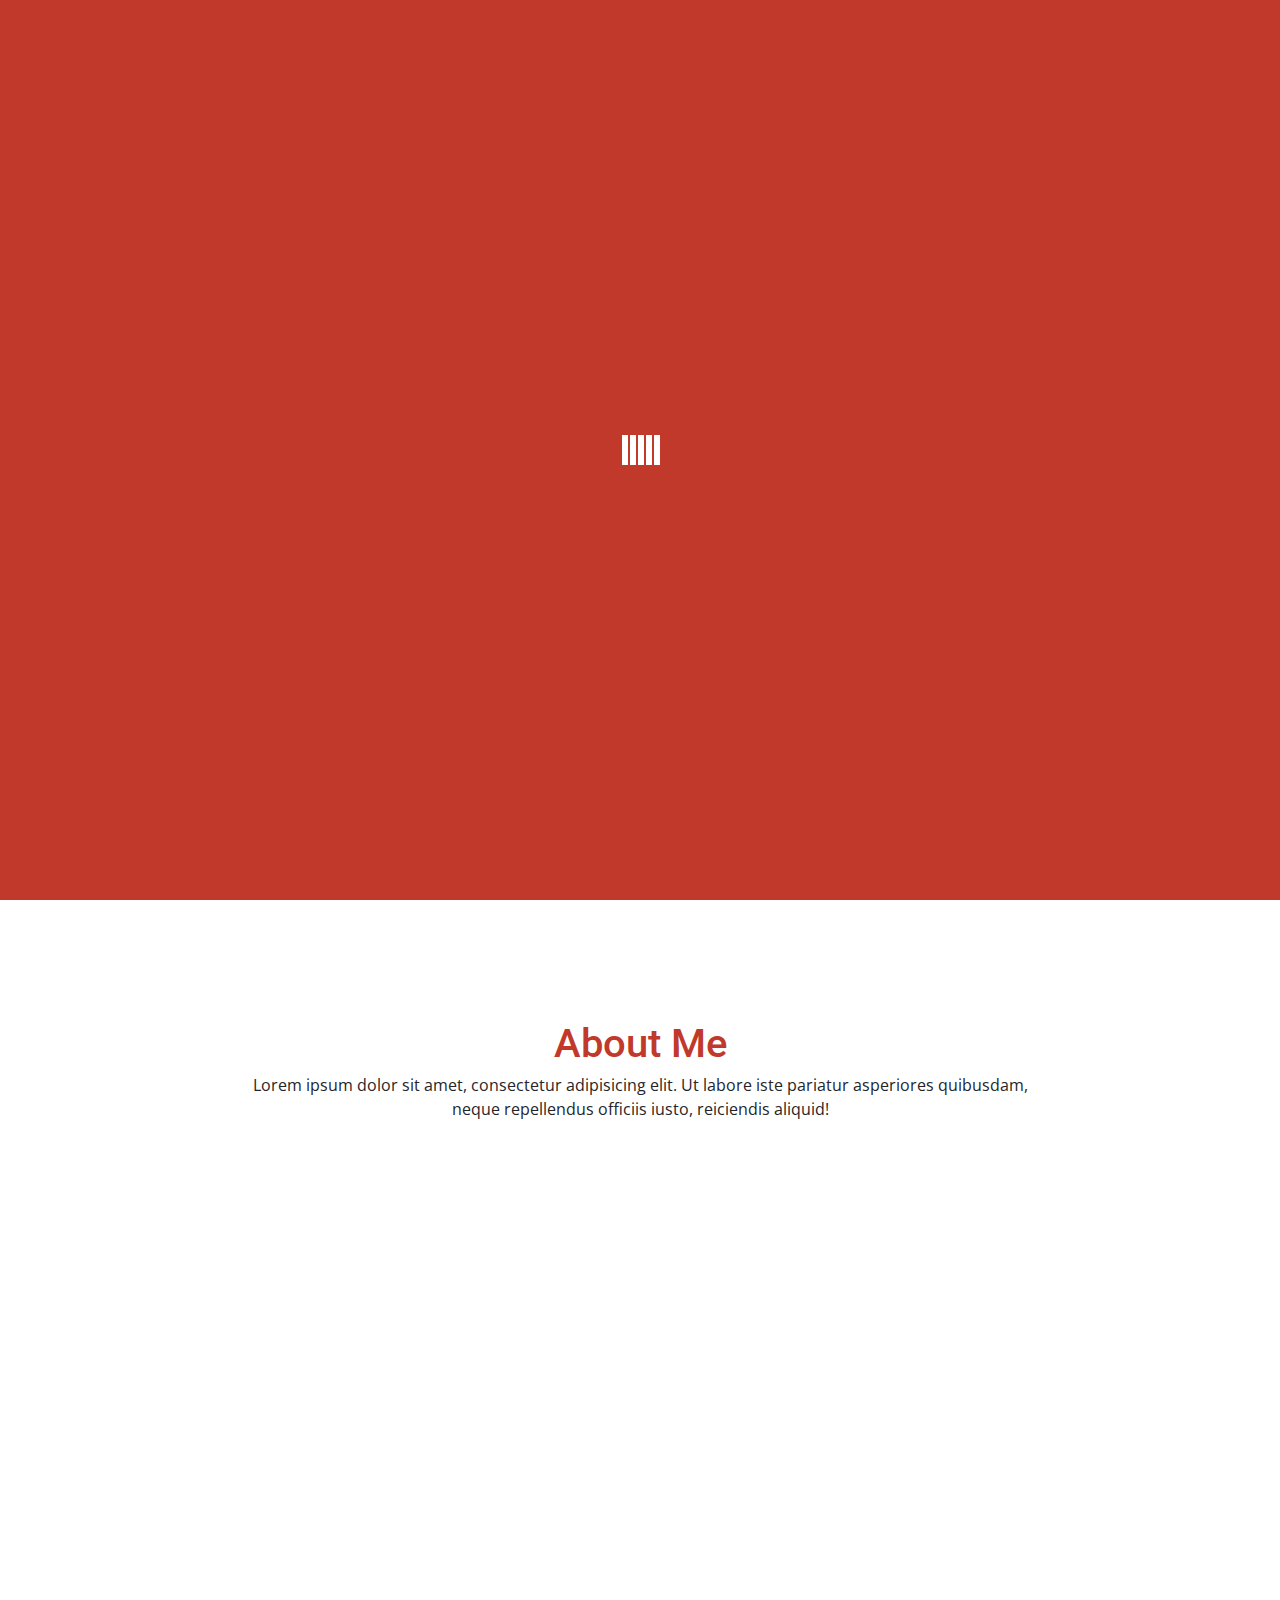
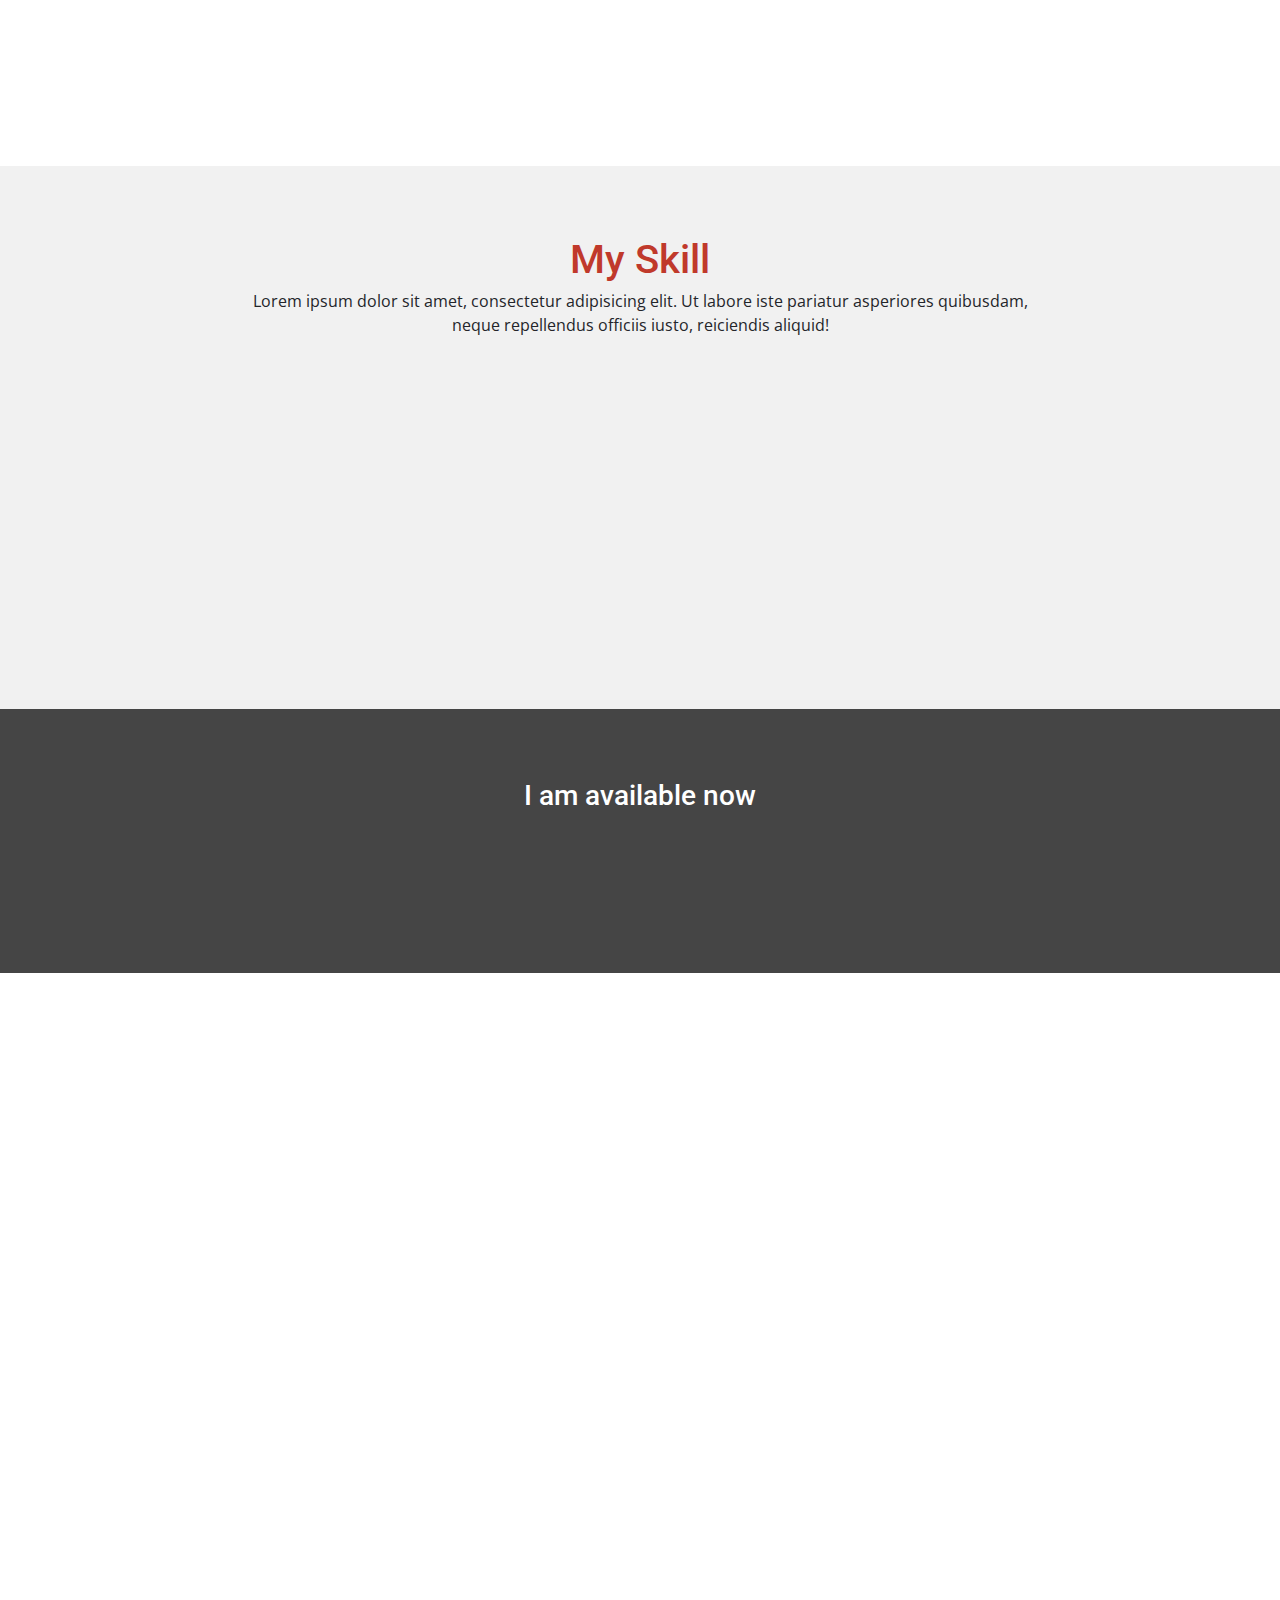
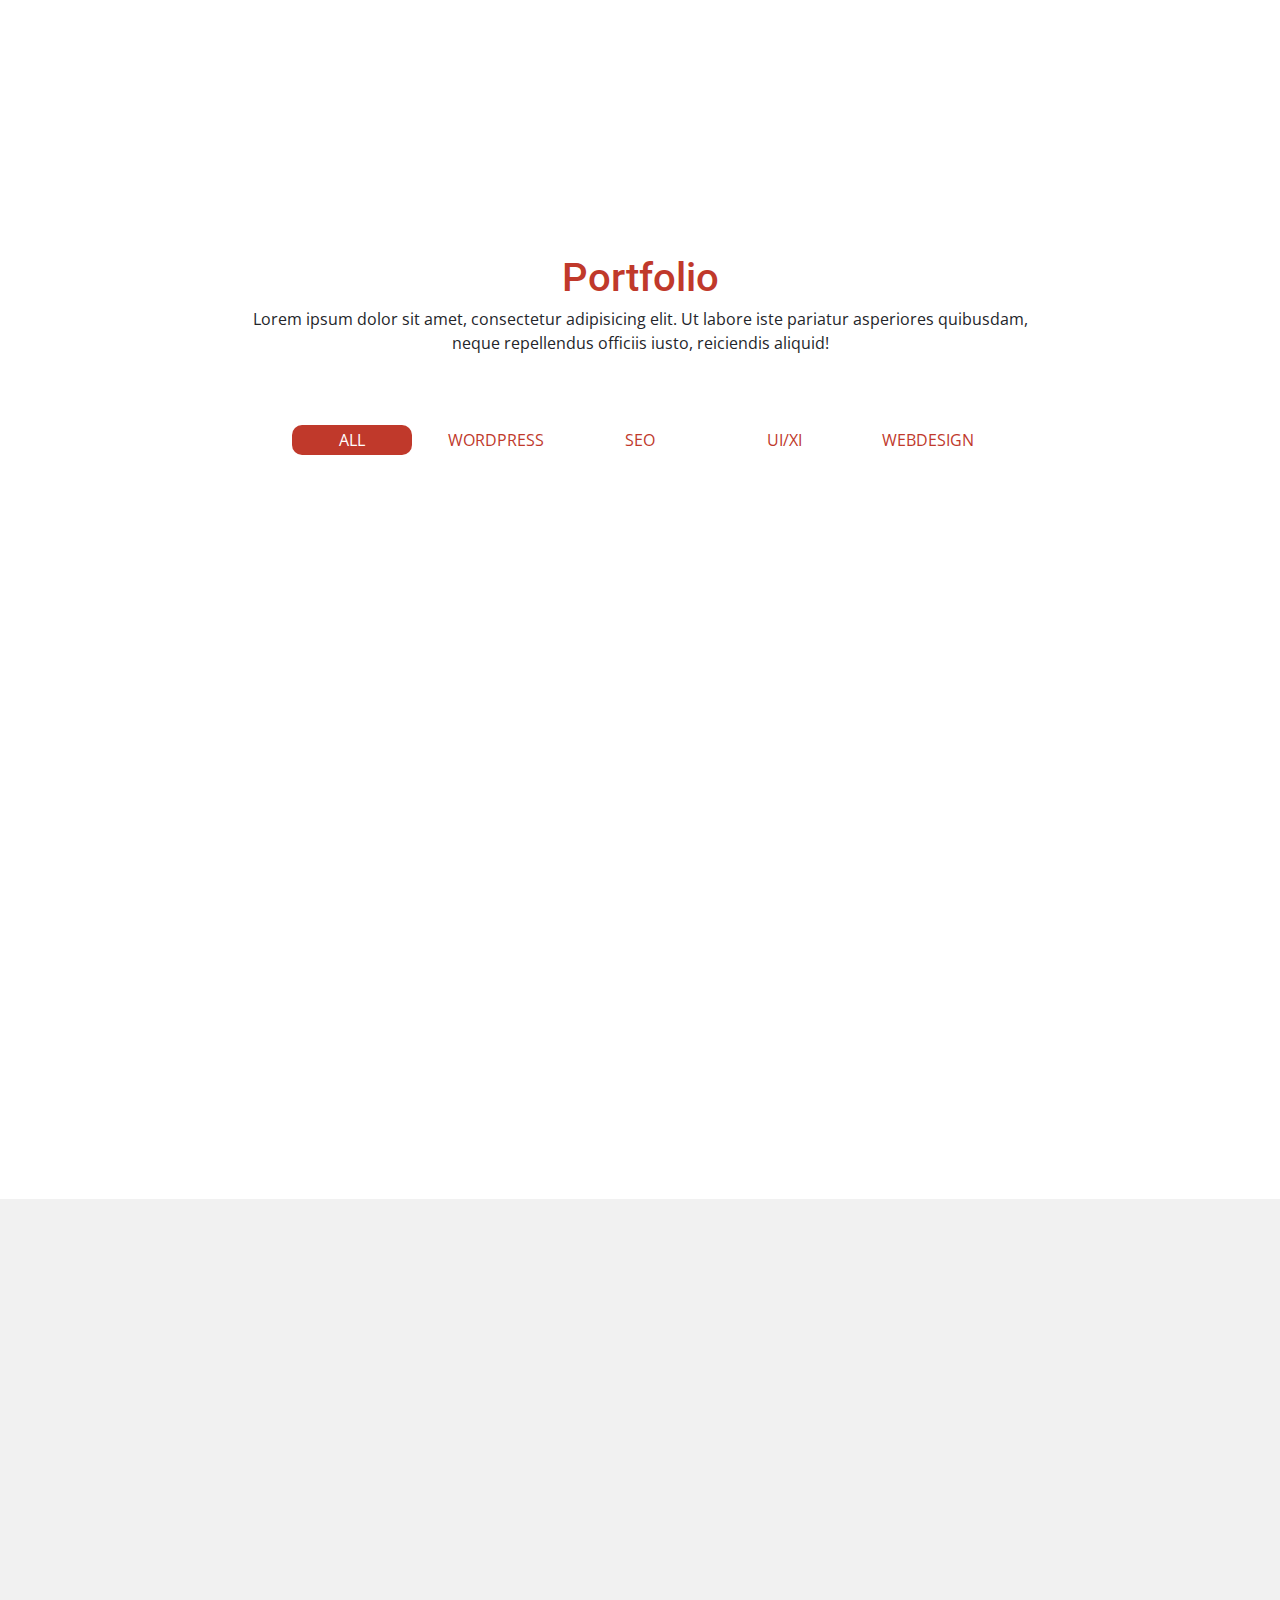
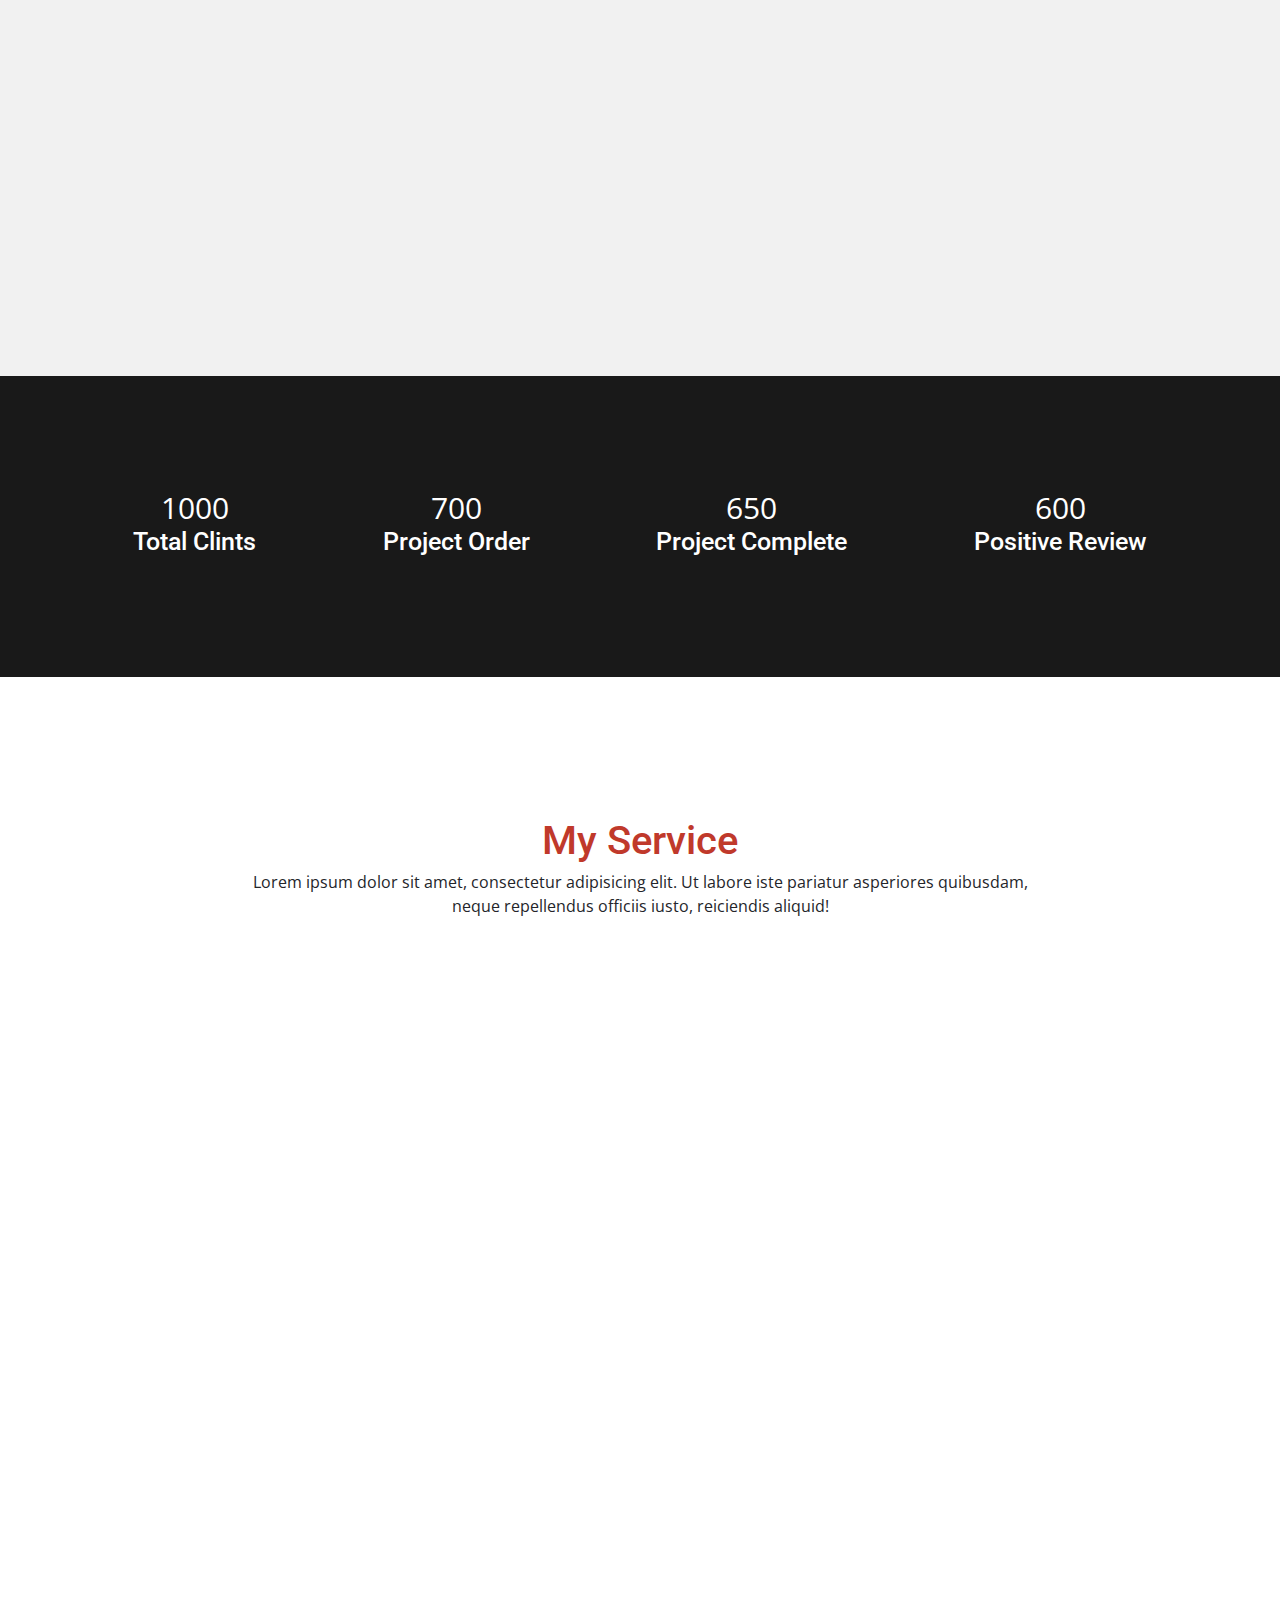
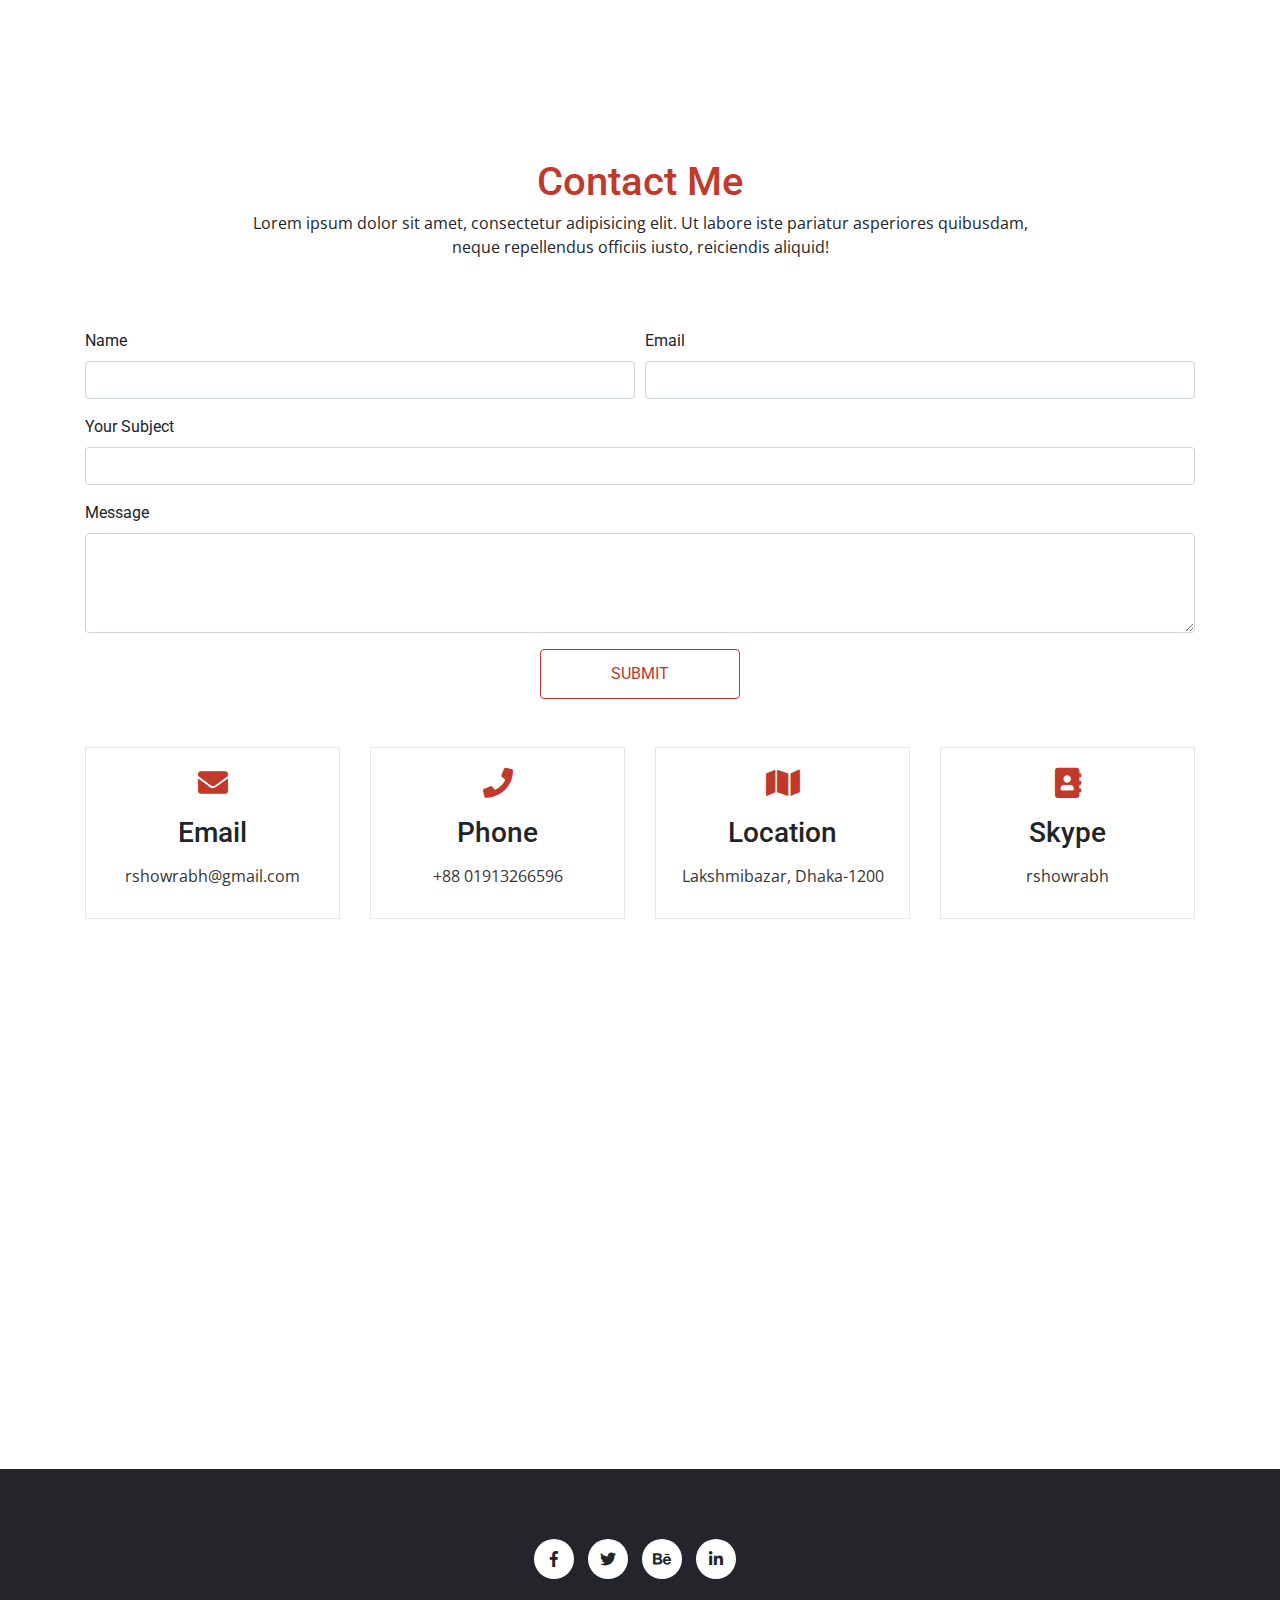
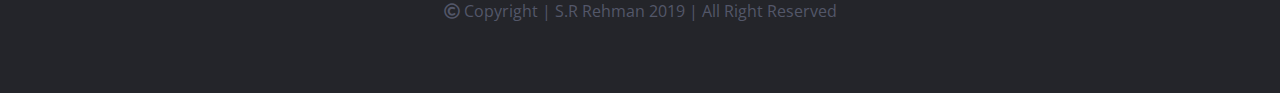
<file: index-main.html>
<!DOCTYPE html>
<html lang="en">

<head>
	<meta charset="UTF-8">
	<meta name="viewport" content="width=device-width, initial-scale=1, shrink-to-fit=no">
	<link rel="icon" href="images/logo.png">
	<title>S.R Rehman - Personal Portfolio Template</title>
	<link href="https://fonts.googleapis.com/css?family=Open+Sans:300,400,600" rel="stylesheet">
	<link href="https://fonts.googleapis.com/css?family=Roboto:400,500,700" rel="stylesheet">
	<link rel="stylesheet" href="css/all.min.css">
	<link rel="stylesheet" href="css/bootstrap.min.css">
	<link rel="stylesheet" href="css/slick.css">
	<link rel="stylesheet" href="css/venobox.css">
	<link rel="stylesheet" href="css/animate.min.css">
	<link rel="stylesheet" href="css/fakeLoader.css">
	<link rel="stylesheet" href="css/style.css">
	<link rel="stylesheet" href="css/responsive.css">


</head>

<body data-spy="scroll" data-target="#navigation" data-offset="20">

	<!-- preloader -->
	<div class="fakeloader"></div>


	<!-- header part start -->
	<header>
		<div id="navigation">
			<nav class="navbar fixed-top  navbar-expand-lg navbar-light">
				<div class="container">
					<a class="navbar-brand" href="#">S.R <span class="color">Rehman</span></a>
					<button class="navbar-toggler" type="button" data-toggle="collapse" data-target="#navbarSupportedContent" aria-controls="navbarSupportedContent" aria-expanded="false" aria-label="Toggle navigation">
						<span class="navbar-toggler-icon"></span>
					</button>
					<div class="collapse navbar-collapse" id="navbarSupportedContent">
						<ul class="navbar-nav ml-auto">
							<li class="nav-item position-relative">
								<a class="nav-link" href="#banner">Home <span class="sr-only">(current)</span></a>
							</li>
							<li class="nav-item">
								<a class="nav-link" href="#about">About</a>
							</li>
							<li class="nav-item">
								<a class="nav-link" href="#progress-bar">Service</a>
							</li>
							<li class="nav-item">
								<a class="nav-link" href="#testimonial">Client</a>
							</li>
							<li class="nav-item">
								<a class="nav-link" href="#portfolio">Portfolio</a>
							</li>
							<li class="nav-item">
								<a class="nav-link" href="#blog">Blog</a>
							</li>
							<li class="nav-item">
								<a class="nav-link pr-0" href="#contact">Contact</a>
							</li>
						</ul>
					</div>
				</div>
			</nav>
		</div>
		<section id="banner">
			<div class="container-fluid banner-img vh-100 img-fluid position-relative" style="background: url(images/banner.jpg);background-size: cover">
				<div class="container text-white h-100 position-relative">
					<div class="row h-100">
						<div class="col-lg-12">
							<div class="banner_text">
								<h1 class="wow fadeInLeftBig delay-1s"> I'M S.R <span class="color">Rehman</span></h1>
								<h3 class="text-white text-capitalize  wow fadeInRight delay-2s">Web Designer And Developper</h3>
								<div class="social_link wow flipInX delay-3s">
									<a href="#"><i class="fab fa-facebook"></i></a>
									<a href="#"><i class="fab fa-twitter"></i></a>
									<a href="#"><i class="fab fa-behance"></i></a>
									<a href="#"><i class="fab fa-linkedin"></i></a>
								</div>
							</div>
							<div id="arrow" class="arrow bounce infinity"><a class="fa fa-chevron-down fa-2x" href="#about" data-scroll-nav="1"></a></div>
						</div>
					</div>
				</div>
			</div>
		</section>
	</header>
	<!-- header part end -->


	<!-- about part start -->
	<section id="about">
		<div class="container">
			<div class="row">
				<div class="col-12 text-center">
					<div class="all-heading">
						<h3>About Me</h3>
						<p>Lorem ipsum dolor sit amet, consectetur adipisicing elit. Ut labore iste pariatur asperiores quibusdam, neque repellendus officiis iusto, reiciendis aliquid!</p>
					</div>
				</div>
			</div>
			<div class="row wow fadeInUp delay-.1s">
				<div class="col-lg-6 col-sm-12 about_right  wow fadeInLeft">
					<img src="images/about.jpg" class="img-fluid " alt="">
				</div>
				<div class="col-lg-6 col-sm-12 about_left my-auto">
					<h3>Web Designer And Developper</h3>
					<p>Lorem ipsum dolor sit amet, consectetur adipisicing elit. Neque similique vel necessitatibus enim atque quisquam debitis voluptatem, maiores, reiciendis commodi, temporibus nobis aliquam blanditiis architecto!</p>
					<ul>
						<li><span class="color">Name: </span> S.R Rehman</li>
						<li><span class="color">Phone: </span> +8873209380</li>
						<li><span class="color">Email: </span> rshowerabh@gmail.com</li>
						<li><span class="color">Address: </span> Lasmibazar Dhaka</li>
					</ul>
					<a class="wow fadeInUpBig delay-2.5s" href="">Downoad MY CV</a>
					<a class="wow fadeInUpBig delay-2.5s" href="">HIRE ME</a>
				</div>


			</div>
		</div>
	</section>
	<!-- about part end -->

	<!-- progress-bar part start -->
	<section id="progress-bar" class="skills">
		<div class="container">
			<div class="row">
				<div class="col-12 text-center">
					<div class="all-heading">
						<h3>My Skill</h3>
						<p>Lorem ipsum dolor sit amet, consectetur adipisicing elit. Ut labore iste pariatur asperiores quibusdam, neque repellendus officiis iusto, reiciendis aliquid!</p>
					</div>
				</div>
			</div>
			<div class="row wow fadeInUp delay-.1s">
				<div class="col-lg-6 col-md-12">
					<div class="skill-div ">
						<div class="skills-item mb-35">
							<h6>HTML</h6>
							<div class="bar">
								<span class="fill" data-width="95%"></span>
							</div>
							<div class="tip"></div>
						</div>

						<div class="skills-item mb-35">
							<h6>CSS</h6>
							<div class="bar">
								<span class="fill" data-width="97%"></span>
							</div>
							<div class="tip"></div>
						</div>

						<div class="skills-item mb-35">
							<h6>JAVASCRIPT</h6>
							<div class="bar">
								<span class="fill" data-width="41%"></span>
							</div>
							<div class="tip"></div>
						</div>


					</div>
				</div>
				<div class="col-lg-6 col-md-12">
					<div class="skill-div">
						<div class="skills-item mb-35">
							<h6>PHP</h6>
							<div class="bar">
								<span class="fill" data-width="67%"></span>
							</div>
							<div class="tip"></div>
						</div>

						<div class="skills-item mb-35">
							<h6>WORDPRESS</h6>
							<div class="bar">
								<span class="fill" data-width="57%"></span>
							</div>
							<div class="tip"></div>
						</div>

						<div class="skills-item mb-35">
							<h6>SEO</h6>
							<div class="bar">
								<span class="fill" data-width="81%"></span>
							</div>
							<div class="tip"></div>
						</div>
					</div>
				</div>
			</div>
		</div>
	</section>
	<!-- progress-bar part end -->


	<!-- hireme part start -->
	<section id="hireme">
		<div class="container">
			<div class="row">
				<div class="col-12">
					<h3>I am available now</h3>
					<a class="wow fadeInUpBig delay-2.5s" href="">HIRE ME</a>

				</div>
			</div>
		</div>
	</section>
	<!-- hireme part end -->

	<!-- testimonial part start -->
	<section id="testimonial">
		<div class="container-fluid testimonial_part wow fadeIn">
			<div class="container">
				<div class="row ">
					<div class="col-12 text-center">
						<div class="all-heading">
							<h3>Client Review</h3>
							<p class="text-white">Lorem ipsum dolor sit amet, consectetur adipisicing elit. Ut labore iste pariatur asperiores quibusdam, neque repellendus officiis iusto, reiciendis aliquid!</p>
						</div>
					</div>
				</div>
				<div class="row">
					<div class="col-lg-12 col-12">
						<i class="fa fa-arrow-left slidPrv3"></i>
						<i class="fa fa-arrow-right slidNext3"></i>
						<div class="testimonial_content">

							<div class="square sq-right mr-auto">
								<img src="images/testimonial1.png" class="img-fluid m-auto" alt="">
								<p><i class="fas fa-star"></i><i class="fas fa-star"></i><i class="fas fa-star"></i><i class="fas fa-star"></i><i class="fas fa-star-half-alt"></i></p>
								<p>General Manager</p>
								<p class="test_text">Lorem Ipsum is simply dummy text oftheg and namtypesetting industry. Loremumhaseen the my naindustry's Lorem ipsum dolor sit amet, consectetur adipisicing elit. Enim, doloribus! standardmy text ever since the 1500s of the end</p>

							</div>
							<div class="square sq-right mr-auto">
								<img src="images/testimonial2.png" class="img-fluid m-auto" alt="">
								<p><i class="fas fa-star"></i><i class="fas fa-star"></i><i class="fas fa-star"></i><i class="fas fa-star"></i><i class="fas fa-star-half-alt"></i></p>
								<p>Managing Director M/D</p>
								<p class="test_text">Lorem Ipsum is simply dummy text oftheg and namtypesetting industry. Loremumhaseen the my naindustry's Lorem ipsum dolor sit amet, consectetur adipisicing elit. Enim, doloribus! standardmy text ever since the 1500s of the end</p>

							</div>
							<div class="square sq-right mr-auto">
								<img src="images/testimonial3.png" class="img-fluid m-auto" alt="">
								<p><i class="fas fa-star"></i><i class="fas fa-star"></i><i class="fas fa-star"></i><i class="fas fa-star"></i><i class="fas fa-star-half-alt"></i></p>
								<p>Chairmen CEO</p>
								<p class="test_text">Lorem Ipsum is simply dummy text oftheg and namtypesetting industry. Loremumhaseen the my naindustry's Lorem ipsum dolor sit amet, consectetur adipisicing elit. Enim, doloribus! standardmy text ever since the 1500s of the end</p>

							</div>
							<div class="square sq-right  mr-auto">
								<img src="images/testimonial2.png" class="img-fluid m-auto" alt="">
								<p><i class="fas fa-star"></i><i class="fas fa-star"></i><i class="fas fa-star"></i><i class="fas fa-star"></i><i class="fas fa-star-half-alt"></i></p>
								<p>Operation Director</p>
								<p class="test_text">Lorem Ipsum is simply dummy text oftheg and namtypesetting industry. Loremumhaseen the my naindustry's Lorem ipsum dolor sit amet, consectetur adipisicing elit. Enim, doloribus! standardmy text ever since the 1500s of the end</p>

							</div>
							<div class="square sq-right  mr-auto">
								<img src="images/testimonial1.png" class="img-fluid m-auto" alt="">
								<p><i class="fas fa-star"></i><i class="fas fa-star"></i><i class="fas fa-star"></i><i class="fas fa-star"></i><i class="fas fa-star-half-alt"></i></p>
								<p>Seo Manager</p>
								<p class="test_text">Lorem Ipsum is simply dummy text oftheg and namtypesetting industry. Loremumhaseen the my naindustry's Lorem ipsum dolor sit amet, consectetur adipisicing elit. Enim, doloribus! standardmy text ever since the 1500s of the end</p>

							</div>
							<div class="square sq-right mr-auto">
								<img src="images/testimonial3.png" class="img-fluid m-auto" alt="">
								<p><i class="fas fa-star"></i><i class="fas fa-star"></i><i class="fas fa-star"></i><i class="fas fa-star"></i><i class="fas fa-star-half-alt"></i></p>
								<p>Organizer</p>
								<p class="test_text">Lorem Ipsum is simply dummy text oftheg and namtypesetting industry. Loremumhaseen the my naindustry's Lorem ipsum dolor sit amet, consectetur adipisicing elit. Enim, doloribus! standardmy text ever since the 1500s of the end</p>

							</div>
						</div>
					</div>
				</div>

			</div>
		</div>
	</section>
	<!-- testimonial part end -->

	<!-- portfolio part start -->
	<section id="portfolio">
		<div class="container">
			<div class="row">
				<div class="col-lg-12 text-center">
					<div class="all-heading">
						<h3>Portfolio</h3>
						<p>Lorem ipsum dolor sit amet, consectetur adipisicing elit. Ut labore iste pariatur asperiores quibusdam, neque repellendus officiis iusto, reiciendis aliquid!</p>
					</div>
				</div>
			</div>
			<div class="row">
				<div class="col-lg-12 text-center pb-4 pb-2">
					<ul>
						<li><a class="active" data-filter="all">ALL</a></li>
						<li><a data-filter=".cat-a">WORDPRESS</a></li>
						<li><a data-filter=".cat-b">SEO</a></li>
						<li><a data-filter=".cat-c">UI/XI</a></li>
						<li><a data-filter=".cat-d">WEBDESIGN</a></li>
					</ul>
				</div>
			</div>
			<div class="row mixclass wow fadeInUp delay-.1s">
				<div class="col-lg-4 col-sm-6 mix cat-a">
					<div class="port_img">
						<img src="images/port1.png" class="img-fluid" alt="">
						<a class="venobox" href="images/port1.png" data-gall="gallery01"><i class="fas fa-search-plus"></i></a>
					</div>
				</div>
				<div class="col-lg-4 col-sm-6 mix cat-b cat-d">
					<div class="port_img">
						<img src="images/port2.png" class="img-fluid" alt="">
						<a class="venobox" href="images/port2.png" data-gall="gallery01"><i class="fas fa-search-plus"></i></a>
					</div>
				</div>
				<div class="col-lg-4 col-sm-6 mix cat-c cat-a">
					<div class="port_img">
						<img src="images/port3.png" class="img-fluid" alt="">
						<a class="venobox" href="images/port3.png" data-gall="gallery01"><i class="fas fa-search-plus"></i></a>
					</div>
				</div>
				<div class="col-lg-4 col-sm-6 mix cat-d cat-c">
					<div class="port_img">
						<img src="images/port4.png" class="img-fluid" alt="">
						<a class="venobox" href="images/port4.png" data-gall="gallery01"><i class="fas fa-search-plus"></i></a>
					</div>
				</div>
				<div class="col-lg-4 col-sm-6 mix cat-a cat-d">
					<div class="port_img">
						<img src="images/port5.png" class="img-fluid" alt="">
						<a class="venobox" href="images/port5.png" data-gall="gallery01"><i class="fas fa-search-plus"></i></a>
					</div>
				</div>
				<div class="col-lg-4 col-sm-6 mix cat-b">
					<div class="port_img">
						<img src="images/port6.png" class="img-fluid" alt="">
						<a class="venobox" href="images/port6.png" data-gall="gallery01"><i class="fas fa-search-plus"></i></a>
					</div>
				</div>
			</div>
		</div>
	</section>
	<!-- portfolio part end -->


	<!-- blog part start -->
	<section id="blog">
		<div class="container  wow fadeInUp">
			<div class="row">
				<div class="col-lg-12 text-center">
					<div class="all-heading">
						<h3>My Blog</h3>
						<p>Lorem ipsum dolor sit amet, consectetur adipisicing elit. Ut labore iste pariatur asperiores quibusdam, neque repellendus officiis iusto, reiciendis aliquid!</p>
					</div>
				</div>
			</div>
			<div class="row blog_col wow fadeInUp delay-.1s">
				<div class="col-lg-4 col-sm-4">
					<div class="card">
						<img class="card-img-top img-fluid" src="images/photographer-3672010_640.jpg" alt="Card image cap">
						<div class="card-body">
							<h5 class="card-title">Creative Work</h5>
							<p class="pb-2">11th March 2019 <span class="float-lg-right color float-none pl-3"> S.R Rehman</span></p>
							<p class="card-text">Some quick example text to build on the card title and make up the bulk of the card's content.</p>
							<a href="#" class="btn btn-primary">Read more</a>
						</div>
					</div>
				</div>
				<div class="col-lg-4 col-sm-4">
					<div class="card">
						<img class="card-img-top img-fluid" src="images/woman-407168_1280.jpg" alt="Card image cap">
						<div class="card-body">
							<h5 class="card-title">Many Variation</h5>
							<p class="pb-2">11th March 2019 <span class="float-lg-right color float-none pl-3"> S.R Rehman</span></p>
							<p class="card-text">Some quick example text to build on the card title and make up the bulk of the card's content.</p>
							<a href="#" class="btn btn-primary">Read more</a>
						</div>
					</div>
				</div>
				<div class="col-lg-4 col-sm-4">
					<div class="card">
						<img class="card-img-top img-fluid" src="images/portrait-2218882_1280.jpg" alt="Card image cap">
						<div class="card-body">
							<h5 class="card-title">Lorem ipsum dolor </h5>
							<p class="pb-2">11th March 2019 <span class="float-lg-right color float-none pl-3"> S.R Rehman</span></p>
							<p class="card-text">Some quick example text to build on the card title and make up the bulk of the card's content.</p>
							<a href="#" class="btn btn-primary">Read more</a>
						</div>
					</div>
				</div>
			</div>
		</div>
	</section>
	<!-- blog part end -->

	<!-- counter part start -->
	<section id="counter">
		<div class="container">
			<div class="row text-center text-white">
				<div class="col-auto m-auto p-0 ">
					<div class="counter_col">
						<p class="counter">1000</p>
						<h4>Total Clints</h4>
					</div>
				</div>
				<div class="col-auto m-auto p-0 ">
					<div class="counter_col">
						<p class="counter">700</p>
						<h4>Project Order</h4>
					</div>
				</div>
				<div class="col-auto m-auto p-0 ">
					<div class="counter_col">
						<p class="counter">650</p>
						<h4>Project Complete</h4>
					</div>
				</div>
				<div class="col-auto m-auto p-0 ">
					<div class="counter_col">
						<p class="counter">600</p>
						<h4>Positive Review</h4>
					</div>
				</div>
			</div>
		</div>
	</section>
	<!-- counter part end -->

	<!-- service part start -->
	<section id="service">
		<div class="container">
			<div class="row">
				<div class="col-lg-12 text-center">
					<div class="all-heading">
						<h3>My Service</h3>
						<p>Lorem ipsum dolor sit amet, consectetur adipisicing elit. Ut labore iste pariatur asperiores quibusdam, neque repellendus officiis iusto, reiciendis aliquid!</p>
					</div>
				</div>
			</div>
			<div class="row wow fadeInUp delay-.1s">
				<div class="col-md-4 col-sm-6 col-12">
					<div class="service_col">
						<i class="fas fa-assistive-listening-systems"></i>
						<h4>Web Design</h4>
						<p>Lorem ipsum dolor sit amet, consectetur adipisicing elit. Similique voluptatum cumque nemo </p>
					</div>
				</div>
				<div class="col-md-4 col-sm-6 col-12">
					<div class="service_col">
						<i class="fas fa-mobile-alt"></i>
						<h4>Responsive Design</h4>
						<p>Lorem ipsum dolor sit amet, consectetur adipisicing elit. Similique voluptatum cumque nemo </p>
					</div>
				</div>
				<div class="col-md-4 col-sm-6 col-12">
					<div class="service_col">
						<i class="fas fa-ruler-horizontal"></i>
						<h4>Web Development</h4>
						<p>Lorem ipsum dolor sit amet, consectetur adipisicing elit. Similique voluptatum cumque nemo </p>
					</div>
				</div>
				<div class="col-md-4 col-sm-6 col-12">
					<div class="service_col">
						<i class="fas fa-adjust"></i>
						<h4>Graphic Design</h4>
						<p>Lorem ipsum dolor sit amet, consectetur adipisicing elit. Similique voluptatum cumque nemo </p>
					</div>
				</div>
				<div class="col-md-4 col-sm-6 col-12">
					<div class="service_col">
						<i class="far fa-edit"></i>
						<h4>Easy Customization</h4>
						<p>Lorem ipsum dolor sit amet, consectetur adipisicing elit. Similique voluptatum cumque nemo </p>
					</div>
				</div>
				<div class="col-md-4 col-sm-6 col-12">
					<div class="service_col">
						<i class="fas fa-layer-group"></i>
						<h4>UI/XI Design</h4>
						<p>Lorem ipsum dolor sit amet, consectetur adipisicing elit. Similique voluptatum cumque nemo </p>
					</div>
				</div>
			</div>
		</div>
	</section>
	<!-- service part end -->

	<!-- contact part start -->
	<section id="contact" class="pb-0">
		<div class="container">
			<div class="row justify-content-center ">
				<div class="all-heading">
					<h3>Contact Me</h3>
					<p>Lorem ipsum dolor sit amet, consectetur adipisicing elit. Ut labore iste pariatur asperiores quibusdam, neque repellendus officiis iusto, reiciendis aliquid!</p>
				</div>
			</div>
			<div class="row">
				<div class="col-12">
					<form>
						<div class="form-row">
							<div class="form-group col-md-6">
								<label>Name</label>
								<input type="text" class="form-control" id="inlineFormInputName">
							</div>
							<div class="form-group col-md-6">
								<label for="inputEmail4">Email</label>
								<input type="email" class="form-control" id="inputEmail4">
							</div>
						</div>
						<div class="form-group">
							<label for="inputAddress">Your Subject</label>
							<input type="text" class="form-control" id="inputAddress">
						</div>
						<div class="form-group">
							<label for="inputAddress">Message</label>
							<textarea rows="4" cols="50" name="comment" class="form-control" id="exampleFormControlTextarea1" style="height: 100px"></textarea>
						</div>
						<button type="submit" class="btn">SUBMIT</button>
					</form>
				</div>
			</div>
			<div class="row py-5">
				<div class="col-md-3 col-6">
					<div class="contact_col">
						<i class="fas fa-envelope"></i>
						<h3>Email </h3>
						<p>rshowrabh@gmail.com</p>
					</div>
				</div>
				<div class="col-md-3 col-6">
					<div class="contact_col">
						<i class="fas fa-phone"></i>
						<h3>Phone</h3>
						<p>+88 01913266596</p>
					</div>
				</div>
				<div class="col-md-3 col-6">
					<div class="contact_col">
						<i class="fas fa-map"></i>
						<h3>Location</h3>
						<p>Lakshmibazar, Dhaka-1200</p>
					</div>
				</div>
				<div class="col-md-3 col-6">
					<div class="contact_col">
						<i class="fas fa-address-book"></i>
						<h3>Skype</h3>
						<p>rshowrabh</p>
					</div>
				</div>
			</div>
		</div>
	</section>
	<!-- contact part end -->


	<!-- map section -->
	<section id="map" class=" p-0">
		<iframe src="https://www.google.com/maps/embed?pb=!1m10!1m8!1m3!1d2583.1229348967677!2d90.41704146900784!3d23.708569597141956!3m2!1i1024!2i768!4f13.1!5e0!3m2!1sbn!2sbd!4v1550388925344" allowfullscreen></iframe>
	</section>

	<!-- footer part start -->
	<section id="footer" class="bg">
		<div class="container">
			<div class="row footer_part">
				<div class="col-12 text-center">
					<a href="#"><i class="fab fa-facebook-f"></i></a>
					<a href="#"><i class="fab fa-twitter"></i></a>
					<a href="#"><i class="fab fa-behance"></i></a>
					<a href="#"><i class="fab fa-linkedin-in"></i></a>
					<p><i class="far fa-copyright"></i> Copyright | S.R Rehman 2019 | All Right Reserved</p>
				</div>
			</div>
		</div>
	</section>
	<!-- service part end -->

	<!-- JS Links -->
	<script src="js/jquery-1.12.2.min.js"></script>
	<script src="js/popper.min.js"></script>
	<script src="js/bootstrap.min.js"></script>
	<script src="js/slick.min.js"></script>
	<script src="js/typed.js"></script>
	<script src="js/wow.min.js"></script>
	<script src="js/mixitup.min.js"></script>
	<script src="js/fakeLoader.js"></script>
	<script src="js/waypoints.min.js"></script>
	<script src="js/jquery.counterup.min.js"></script>
	<script src="js/venobox.min.js"></script>
	<script src="js/progress.js"></script>
	<script src="js/custom.js"></script>

</body>

</html>
</file>
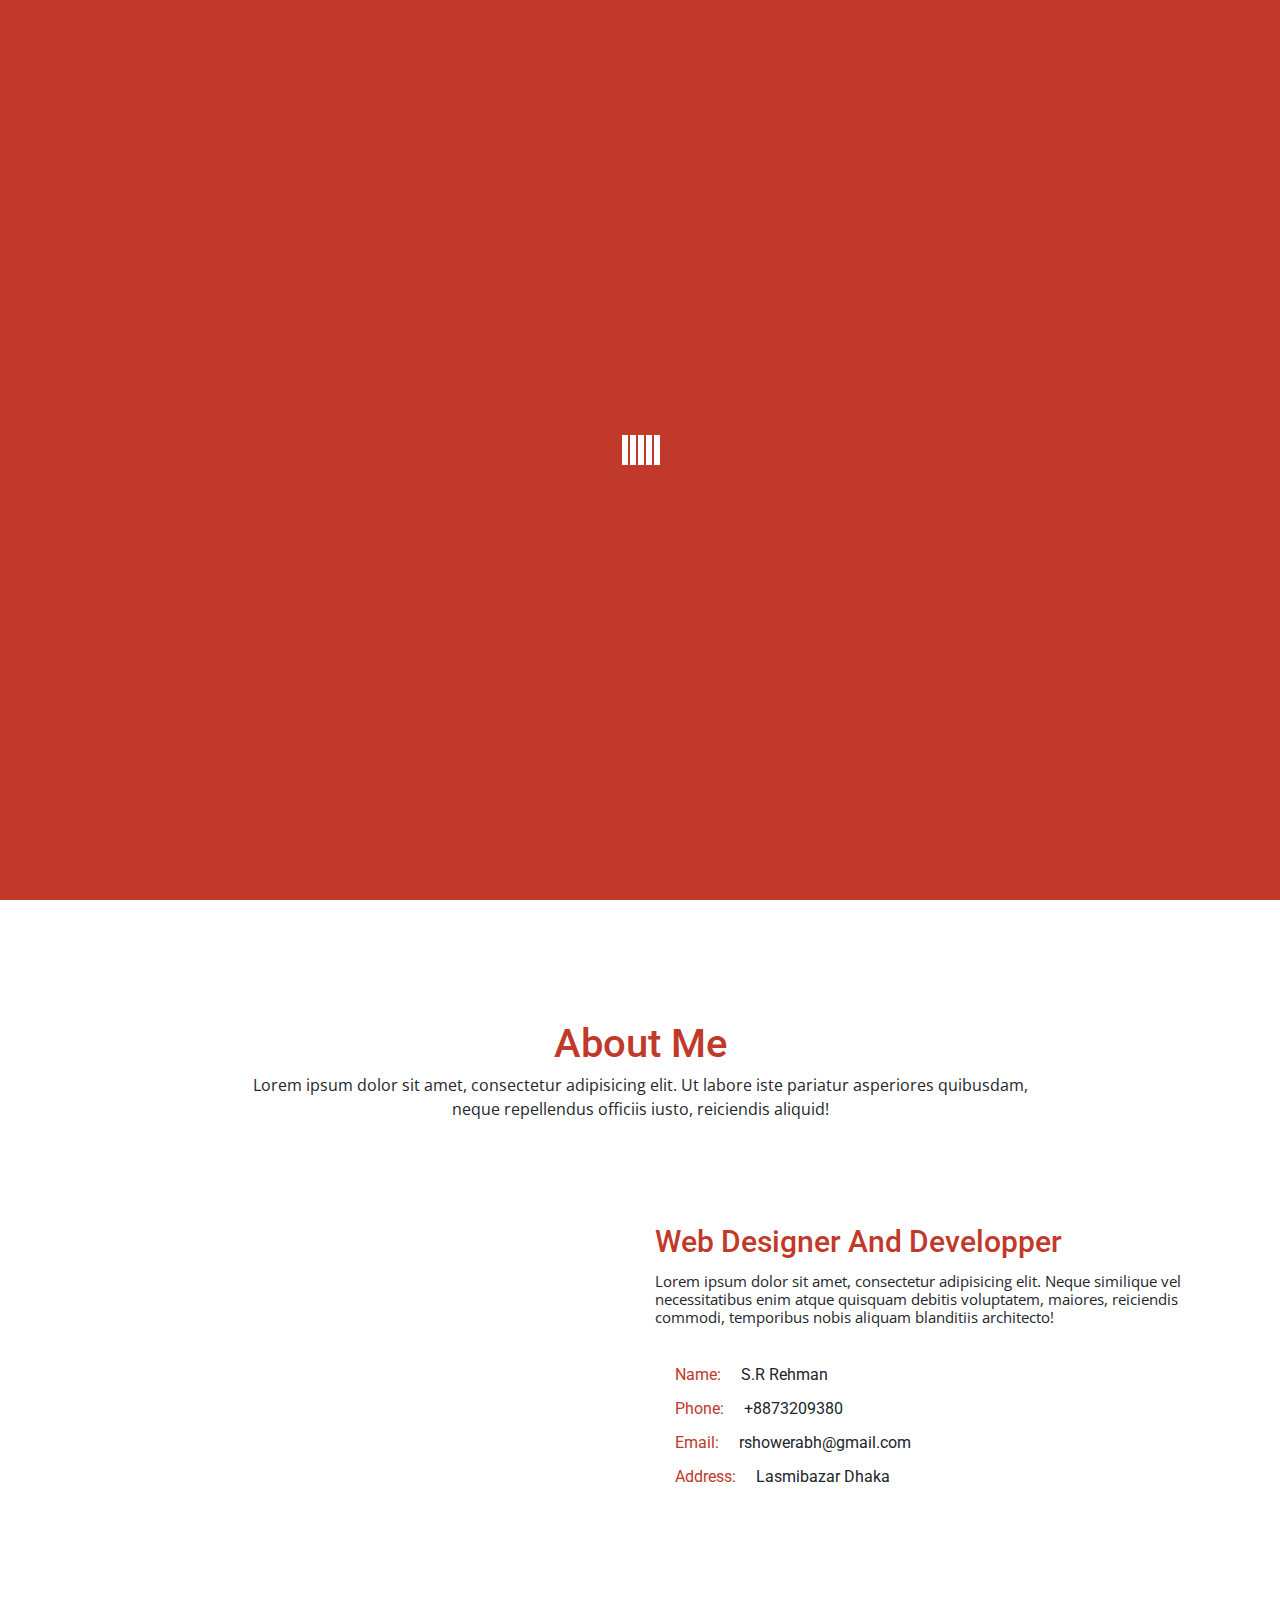
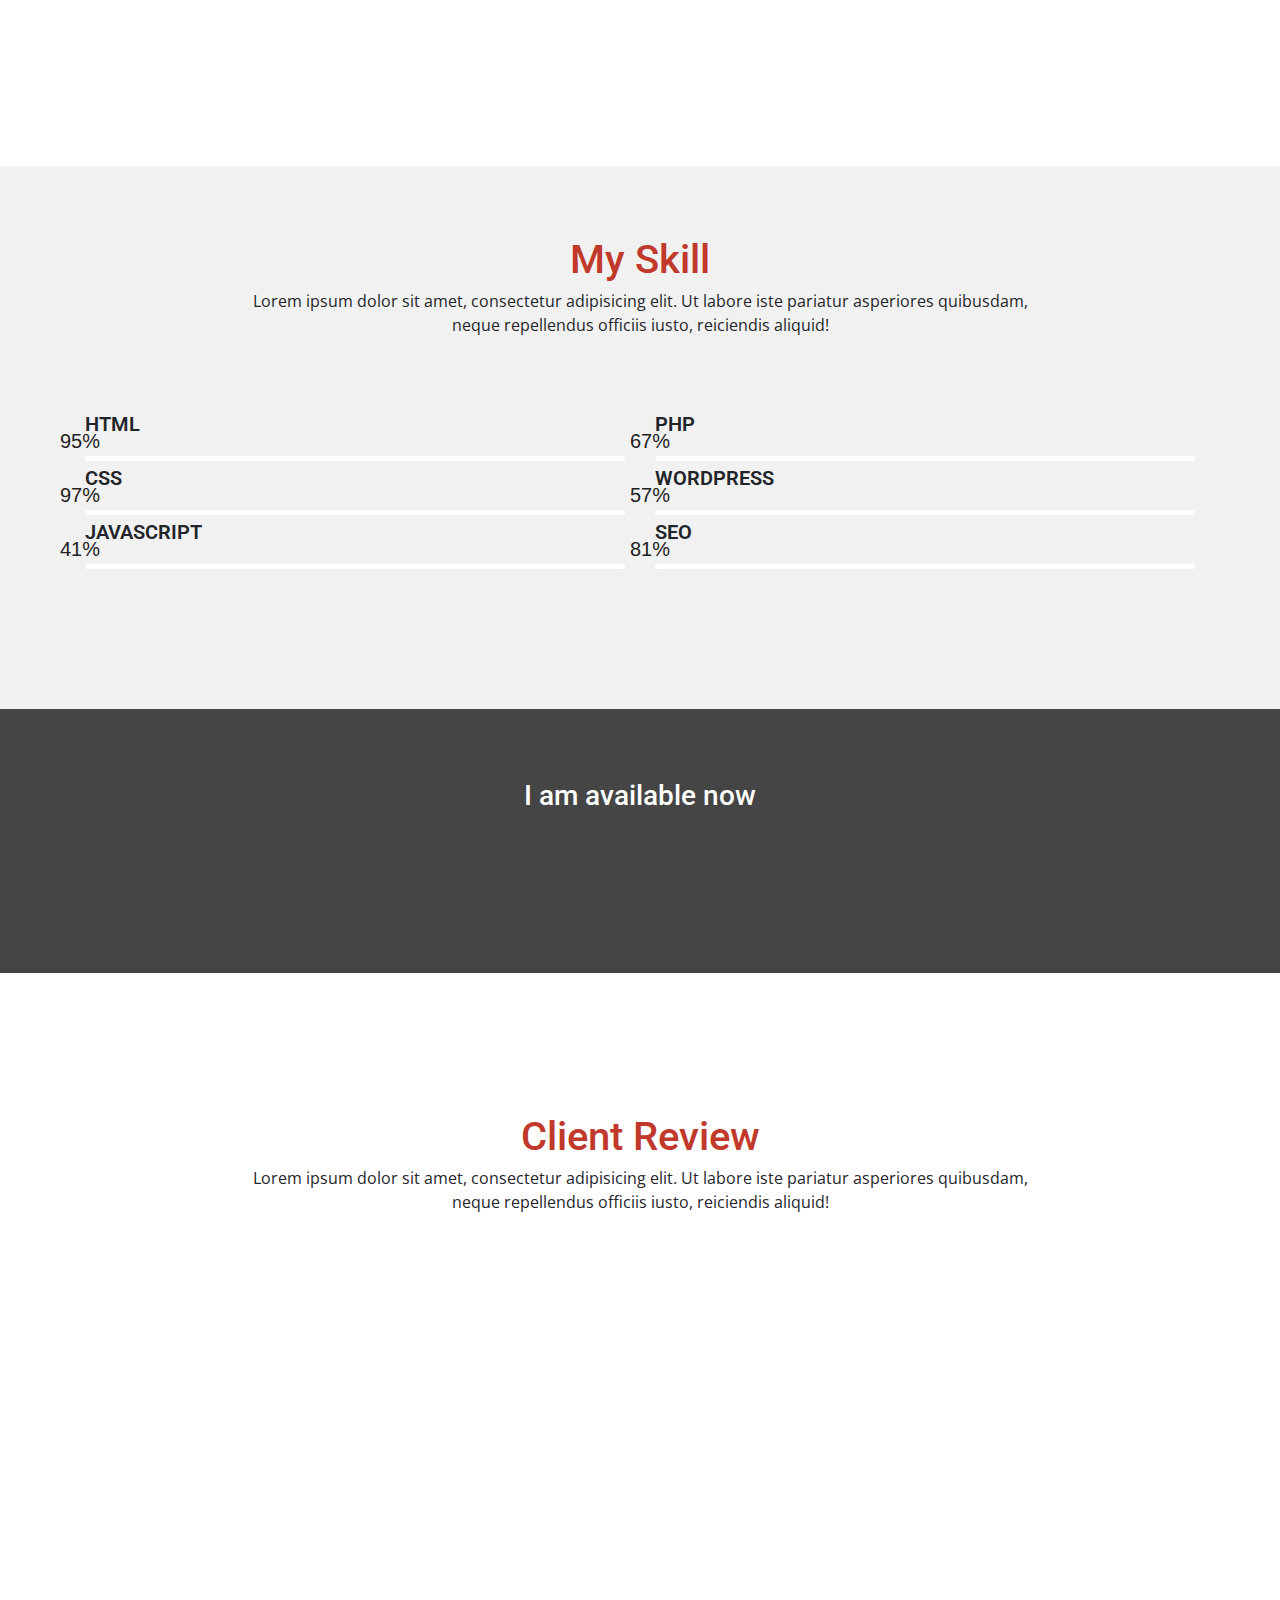
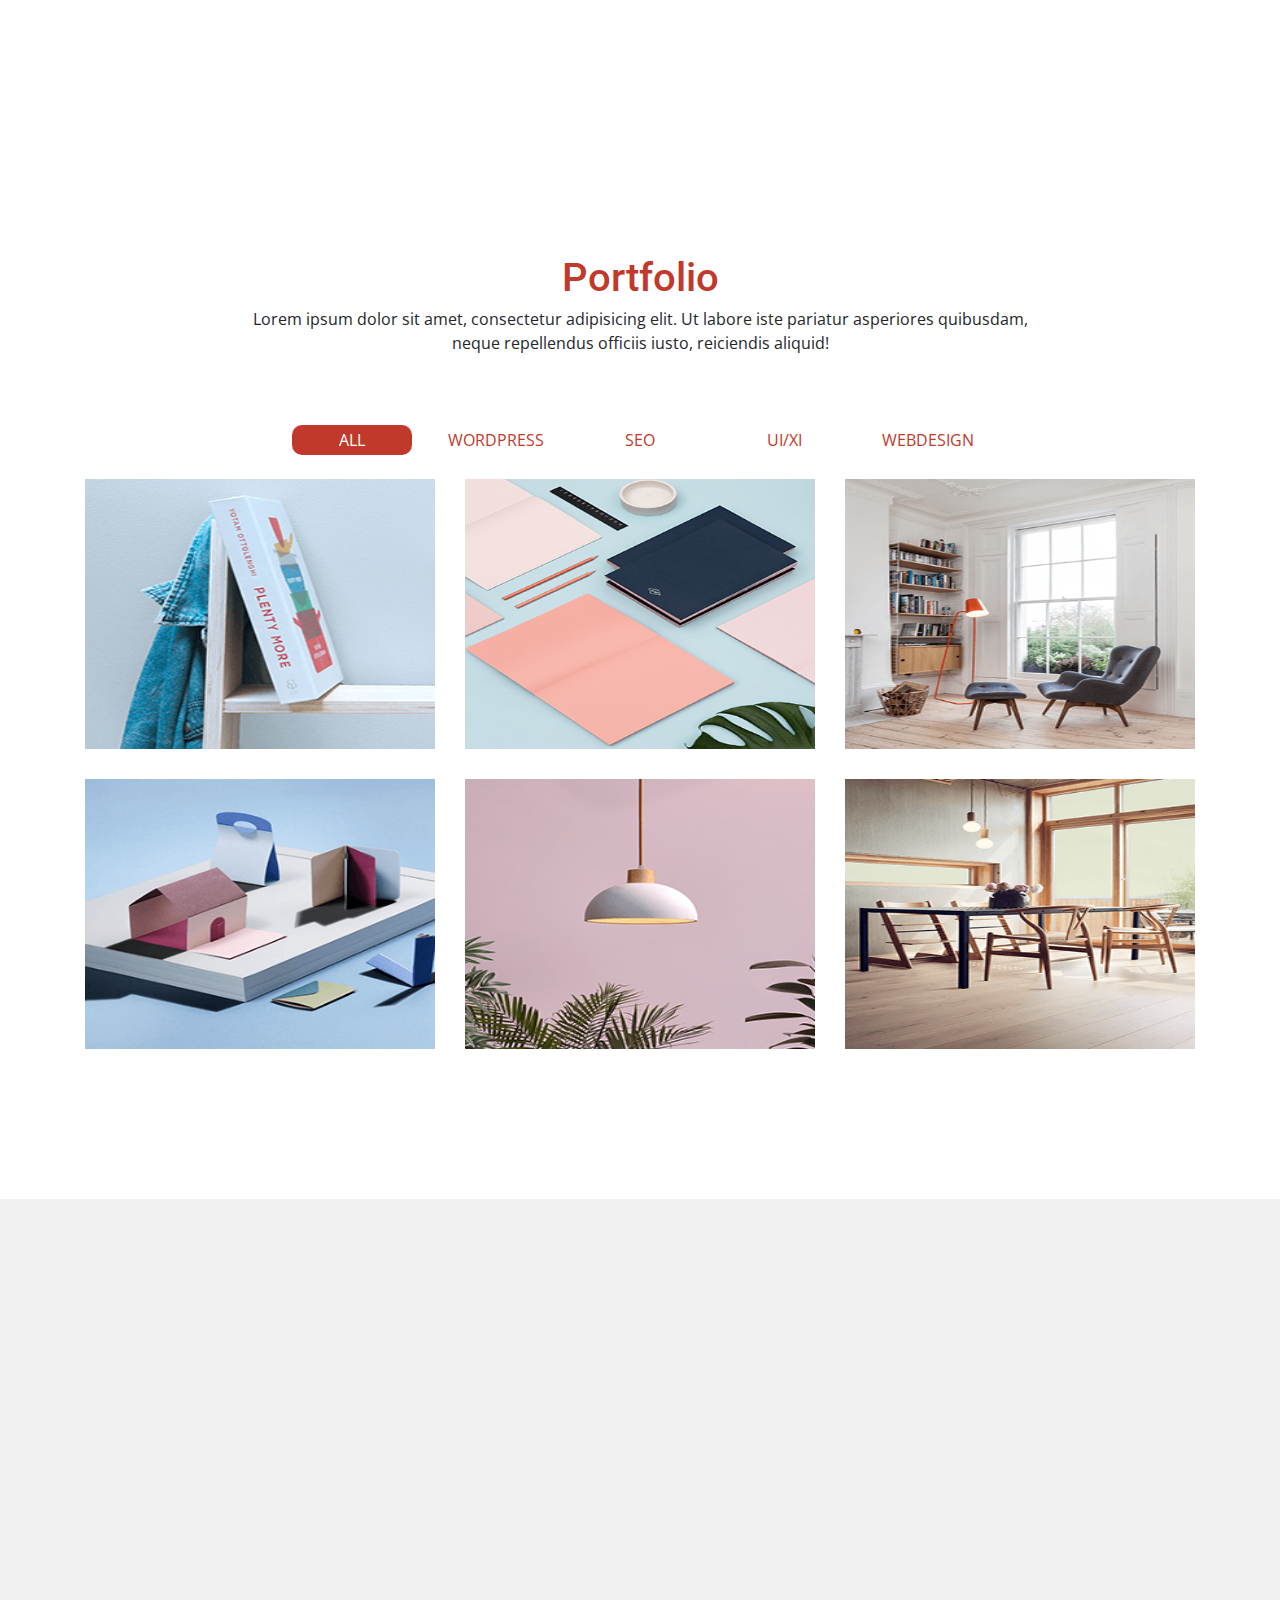
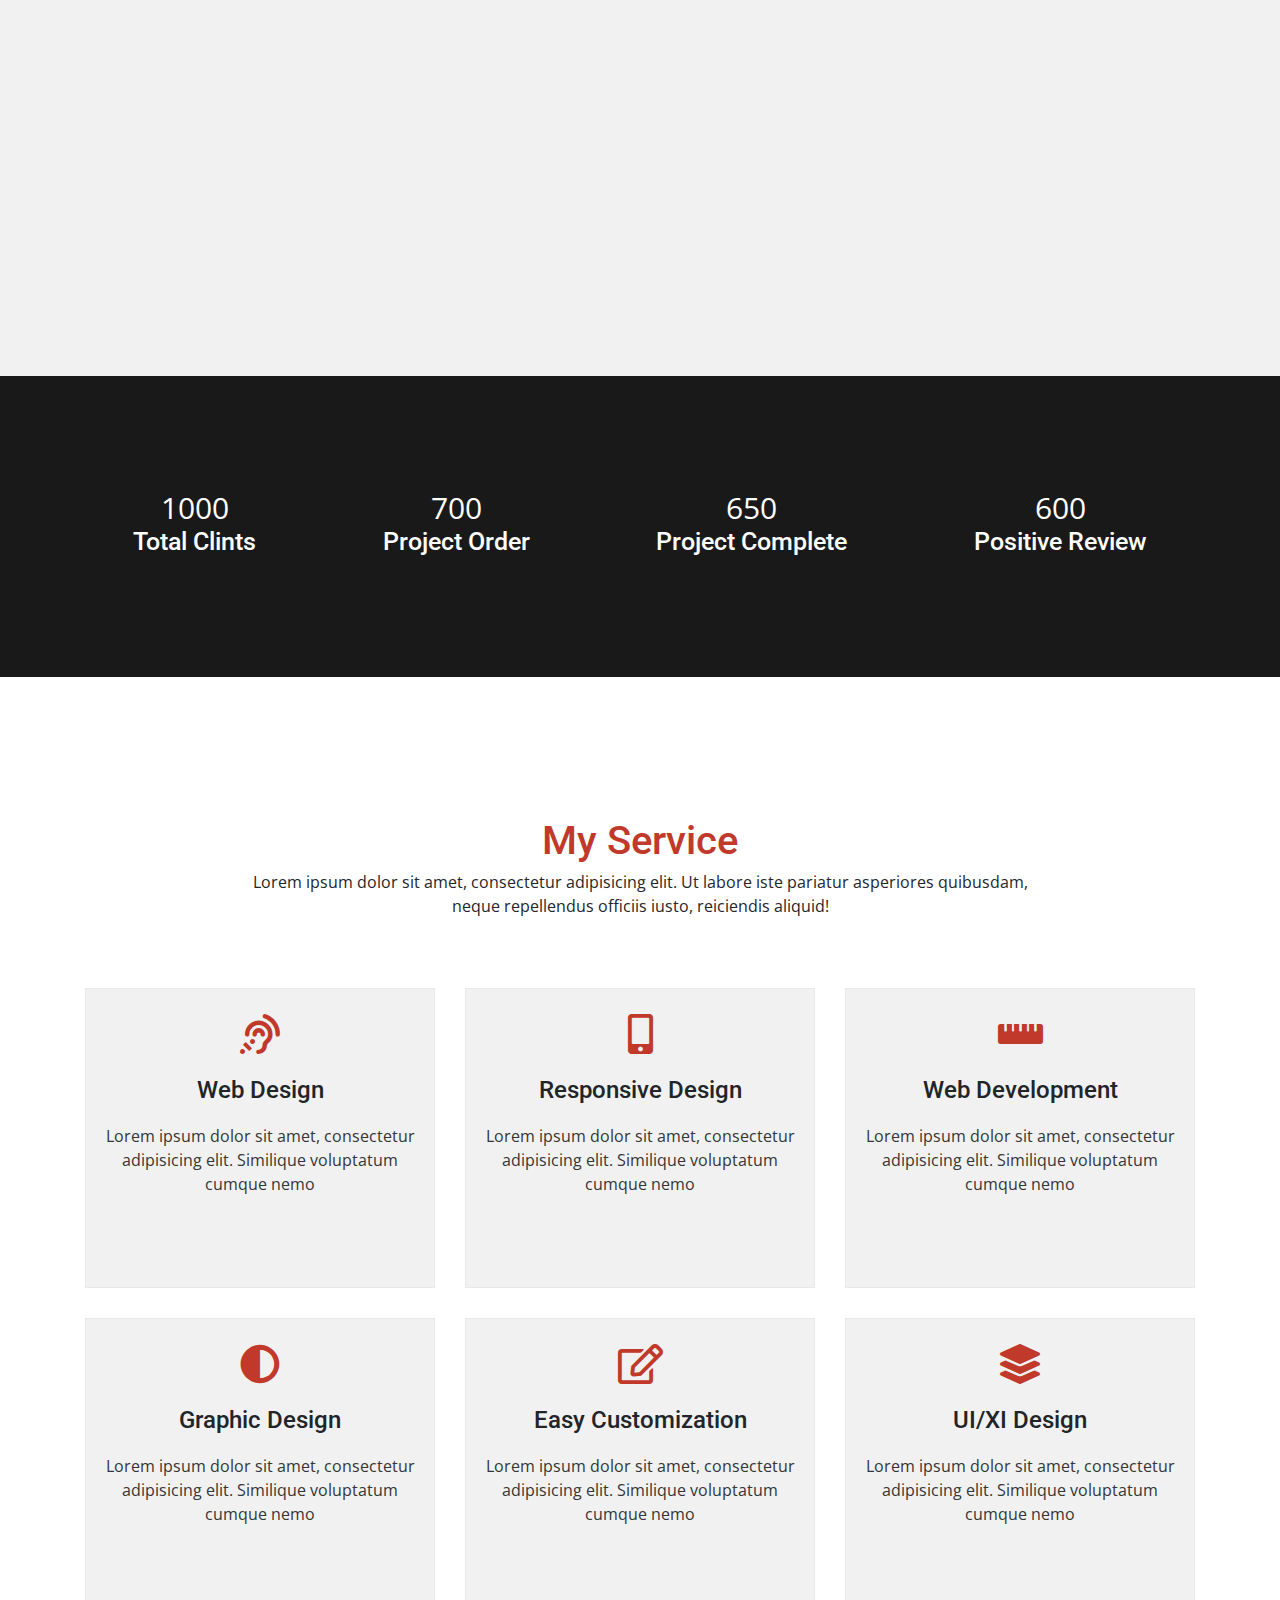
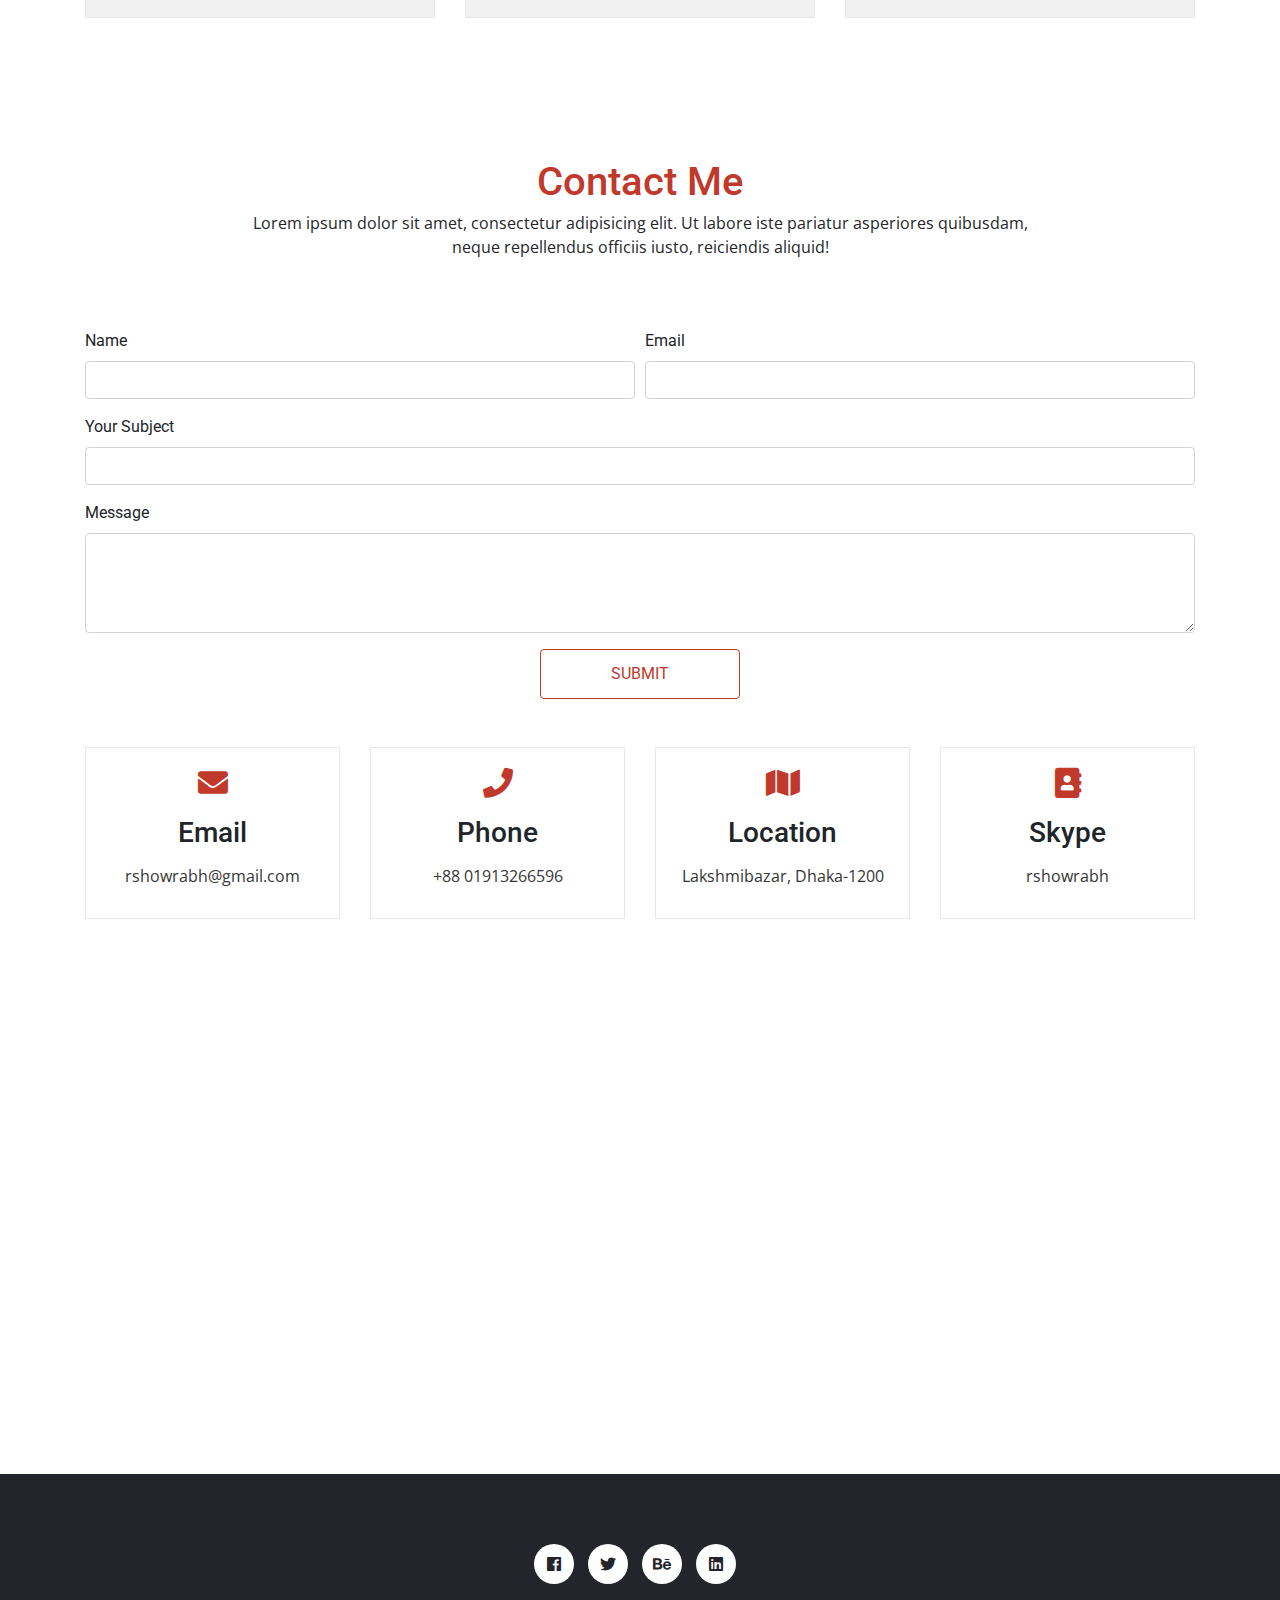
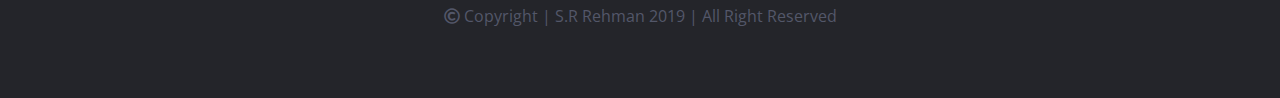
<file: index-slider.html>
<!DOCTYPE html>
<html lang="en">

<head>
	<meta charset="UTF-8">
	<meta name="viewport" content="width=device-width, initial-scale=1, shrink-to-fit=no">
	<title>S.R Rehman - Personal Portfolio Template</title>
	<link rel="icon" href="images/logo.png">
	<link href="https://fonts.googleapis.com/css?family=Open+Sans:300,400,600" rel="stylesheet">
	<link href="https://fonts.googleapis.com/css?family=Roboto:400,500,700" rel="stylesheet">
	<link rel="stylesheet" href="css/all.min.css">
	<link rel="stylesheet" href="css/bootstrap.min.css">
	<link rel="stylesheet" href="css/slick.css">
	<link rel="stylesheet" href="css/venobox.css">
	<link rel="stylesheet" href="css/animate.min.css">
	<link rel="stylesheet" href="css/fakeLoader.css">
	<link rel="stylesheet" href="css/style.css">
	<link rel="stylesheet" href="css/responsive.css">


</head>

<body data-spy="scroll" data-target="#navigation" data-offset="20">

	<!-- preloader -->
	<div class="fakeloader"></div>



	<!-- header part start -->
	<header>
		<div id="navigation">
			<nav class="navbar fixed-top  navbar-expand-lg navbar-light">
				<div class="container">
					<a class="navbar-brand" href="#">S.R <span class="color">Rehman</span></a>
					<button class="navbar-toggler" type="button" data-toggle="collapse" data-target="#navbarSupportedContent" aria-controls="navbarSupportedContent" aria-expanded="false" aria-label="Toggle navigation">
						<span class="navbar-toggler-icon"></span>
					</button>
					<div class="collapse navbar-collapse" id="navbarSupportedContent">
						<ul class="navbar-nav ml-auto">
							<li class="nav-item position-relative">
								<a class="nav-link" href="#banner">Home <span class="sr-only">(current)</span></a>
							</li>
							<li class="nav-item">
								<a class="nav-link" href="#about">About</a>
							</li>
							<li class="nav-item">
								<a class="nav-link" href="#progress-bar">Service</a>
							</li>
							<li class="nav-item">
								<a class="nav-link" href="#testimonial">Client</a>
							</li>
							<li class="nav-item">
								<a class="nav-link" href="#portfolio">Portfolio</a>
							</li>
							<li class="nav-item">
								<a class="nav-link" href="#blog">Blog</a>
							</li>
							<li class="nav-item">
								<a class="nav-link pr-0" href="#contact">Contact</a>
							</li>
						</ul>
					</div>
				</div>
			</nav>
		</div>
		<section id="banner">
			<div class="container-fluid banner-img vh-100 img-fluid position-relative" style="background: url(images/banner.jpg);background-size: cover;">
				<div class="container text-white h-100 position-relative">
					<div class="row h-100">
						<div class="col-lg-12">
							<div class="banner_text">
								<h1 class="wow fadeInLeftBig delay-1s"> I'M S.R <span class="color">Rehman</span></h1>
								<h3 class="text-white text-capitalize  wow fadeInRight delay-2s">A <span class="element font-weight-bold" data-elements=" Graphic Designer., Photographer.,Web Designer."></span></h3>
								<div class="social_link wow flipInX delay-3s">
									<a href="#"><i class="fab fa-facebook"></i></a>
									<a href="#"><i class="fab fa-twitter"></i></a>
									<a href="#"><i class="fab fa-behance"></i></a>
									<a href="#"><i class="fab fa-linkedin"></i></a>
								</div>

							</div>
							<div class="arrow bounce infinity"><a class="fa fa-chevron-down fa-2x" href="#about" data-scroll-nav="1"></a></div>
						</div>
					</div>
				</div>
			</div>
			<div class="container-fluid banner-img vh-100 img-fluid position-relative" style="background: url(images/banner2.jpg);background-size: cover">
				<div class="container text-white h-100 position-relative">
					<div class="row h-100">
						<div class="col-lg-12">
							<div class="banner_text">
								<h1 class="wow fadeInLeftBig delay-1s"> I'M S.R <span class="color">Rehman</span></h1>
								<h3 class="text-white text-capitalize  wow fadeInRight delay-2s">A <span class="element font-weight-bold" data-elements=" Graphic Designer., Photographer.,Web Designer."></span></h3>
								<div class="social_link">
									<a href="#"><i class="fab fa-facebook"></i></a>
									<a href="#"><i class="fab fa-twitter"></i></a>
									<a href="#"><i class="fab fa-behance"></i></a>
									<a href="#"><i class="fab fa-linkedin"></i></a>
								</div>

							</div>
							<div class="arrow bounce infinity"><a class="fa fa-chevron-down fa-2x" href="#about" data-scroll-nav="1"></a></div>
						</div>
					</div>
				</div>
			</div>
			<div class="container-fluid banner-img vh-100 img-fluid position-relative" style="background: url(images/banner3.jpg);background-size: cover;">
				<div class="container text-white h-100 position-relative">
					<div class="row h-100">
						<div class="col-lg-12">
							<div class="banner_text">
								<h1 class="wow fadeInLeftBig delay-1s"> I'M S.R <span class="color">Rehman</span></h1>
								<h3 class="text-white text-capitalize  wow fadeInRight delay-2s">A <span class="element font-weight-bold" data-elements=" Graphic Designer., Photographer.,Web Designer."></span></h3>
								<div class="social_link">
									<a href="#"><i class="fab fa-facebook"></i></a>
									<a href="#"><i class="fab fa-twitter"></i></a>
									<a href="#"><i class="fab fa-behance"></i></a>
									<a href="#"><i class="fab fa-linkedin"></i></a>
								</div>

							</div>
							<div class="arrow bounce infinity"><a class="fa fa-chevron-down fa-2x" href="#about" data-scroll-nav="1"></a></div>
						</div>
					</div>
				</div>
			</div>
		</section>
	</header>
	<!-- header part end -->


	<!-- about part start -->
	<section id="about">
		<div class="container">
			<div class="row">
				<div class="col-12 text-center">
					<div class="all-heading">
						<h3>About Me</h3>
						<p>Lorem ipsum dolor sit amet, consectetur adipisicing elit. Ut labore iste pariatur asperiores quibusdam, neque repellendus officiis iusto, reiciendis aliquid!</p>
					</div>
				</div>
			</div>
			<div class="row ">
				<div class="col-lg-6 col-sm-12 about_right  wow fadeInLeft">
					<img src="images/about.jpg" class="img-fluid " alt="">
				</div>
				<div class="col-lg-6 col-sm-12 about_left my-auto">
					<h3>Web Designer And Developper</h3>
					<p>Lorem ipsum dolor sit amet, consectetur adipisicing elit. Neque similique vel necessitatibus enim atque quisquam debitis voluptatem, maiores, reiciendis commodi, temporibus nobis aliquam blanditiis architecto!</p>
					<ul>
						<li><span class="color">Name:</span> &nbsp; &nbsp; S.R Rehman</li>
						<li><span class="color">Phone:</span> &nbsp; &nbsp; +8873209380</li>
						<li><span class="color">Email:</span> &nbsp; &nbsp; rshowerabh@gmail.com</li>
						<li><span class="color">Address:</span> &nbsp; &nbsp; Lasmibazar Dhaka</li>
					</ul>
					<a class="wow fadeInUpBig delay-2.5s" href="">Downoad MY CV</a>
					<a class="wow fadeInUpBig delay-2.5s" href="">HIRE ME</a>
				</div>


			</div>
		</div>
	</section>
	<!-- about part end -->

	<!-- progress-bar part start -->
	<section id="progress-bar" class="skills">
		<div class="container">
			<div class="row">
				<div class="col-12 text-center">
					<div class="all-heading">
						<h3>My Skill</h3>
						<p>Lorem ipsum dolor sit amet, consectetur adipisicing elit. Ut labore iste pariatur asperiores quibusdam, neque repellendus officiis iusto, reiciendis aliquid!</p>
					</div>
				</div>
			</div>
			<div class="row">
				<div class="col-lg-6 col-md-12">
					<div class="skill-div ">
						<div class="skills-item mb-35">
							<h6>HTML</h6>
							<div class="bar">
								<span class="fill" data-width="95%"></span>
							</div>
							<div class="tip"></div>
						</div>

						<div class="skills-item mb-35">
							<h6>CSS</h6>
							<div class="bar">
								<span class="fill" data-width="97%"></span>
							</div>
							<div class="tip"></div>
						</div>

						<div class="skills-item mb-35">
							<h6>JAVASCRIPT</h6>
							<div class="bar">
								<span class="fill" data-width="41%"></span>
							</div>
							<div class="tip"></div>
						</div>


					</div>
				</div>
				<div class="col-lg-6 col-md-12">
					<div class="skill-div">
						<div class="skills-item mb-35">
							<h6>PHP</h6>
							<div class="bar">
								<span class="fill" data-width="67%"></span>
							</div>
							<div class="tip"></div>
						</div>

						<div class="skills-item mb-35">
							<h6>WORDPRESS</h6>
							<div class="bar">
								<span class="fill" data-width="57%"></span>
							</div>
							<div class="tip"></div>
						</div>

						<div class="skills-item mb-35">
							<h6>SEO</h6>
							<div class="bar">
								<span class="fill" data-width="81%"></span>
							</div>
							<div class="tip"></div>
						</div>
					</div>
				</div>
			</div>
		</div>
	</section>
	<!-- progress-bar part end -->


	<!-- hireme part start -->
	<section id="hireme">
		<div class="container">
			<div class="row">
				<div class="col-12">
					<h3>I am available now</h3>
					<a class="wow fadeInUpBig delay-2.5s" href="">HIRE ME</a>

				</div>
			</div>
		</div>
	</section>
	<!-- hireme part end -->

	<!-- testimonial part start -->
	<section id="testimonial">
		<div class="container">
			<div class="row ">
				<div class="col-12 text-center">
					<div class="all-heading">
						<h3>Client Review</h3>
						<p>Lorem ipsum dolor sit amet, consectetur adipisicing elit. Ut labore iste pariatur asperiores quibusdam, neque repellendus officiis iusto, reiciendis aliquid!</p>
					</div>
				</div>
			</div>
		</div>
		<div class="container-fluid testimonial_part wow fadeIn">
			<div class="container">
				<div class="row">
					<div class="col-lg-12 col-12">
						<i class="fa fa-arrow-left slidPrv3"></i>
						<i class="fa fa-arrow-right slidNext3"></i>
						<div class="testimonial_content">

							<div class="square sq-right mr-auto">
								<img src="images/testimonial1.png" class="img-fluid m-auto" alt="">
								<p><i class="fas fa-star"></i><i class="fas fa-star"></i><i class="fas fa-star"></i><i class="fas fa-star"></i><i class="fas fa-star-half-alt"></i></p>
								<p>General Manager</p>
								<p class="test_text">Lorem Ipsum is simply dummy text oftheg and namtypesetting industry. Loremumhaseen the my naindustry's Lorem ipsum dolor sit amet, consectetur adipisicing elit. Enim, doloribus! standardmy text ever since the 1500s of the end</p>

							</div>
							<div class="square sq-right mr-auto">
								<img src="images/testimonial2.png" class="img-fluid m-auto" alt="">
								<p><i class="fas fa-star"></i><i class="fas fa-star"></i><i class="fas fa-star"></i><i class="fas fa-star"></i><i class="fas fa-star-half-alt"></i></p>
								<p>Managing Director M/D</p>
								<p class="test_text">Lorem Ipsum is simply dummy text oftheg and namtypesetting industry. Loremumhaseen the my naindustry's Lorem ipsum dolor sit amet, consectetur adipisicing elit. Enim, doloribus! standardmy text ever since the 1500s of the end</p>

							</div>
							<div class="square sq-right mr-auto">
								<img src="images/testimonial3.png" class="img-fluid m-auto" alt="">
								<p><i class="fas fa-star"></i><i class="fas fa-star"></i><i class="fas fa-star"></i><i class="fas fa-star"></i><i class="fas fa-star-half-alt"></i></p>
								<p>Chairmen CEO</p>
								<p class="test_text">Lorem Ipsum is simply dummy text oftheg and namtypesetting industry. Loremumhaseen the my naindustry's Lorem ipsum dolor sit amet, consectetur adipisicing elit. Enim, doloribus! standardmy text ever since the 1500s of the end</p>

							</div>
							<div class="square sq-right  mr-auto">
								<img src="images/testimonial2.png" class="img-fluid m-auto" alt="">
								<p><i class="fas fa-star"></i><i class="fas fa-star"></i><i class="fas fa-star"></i><i class="fas fa-star"></i><i class="fas fa-star-half-alt"></i></p>
								<p>Operation Director</p>
								<p class="test_text">Lorem Ipsum is simply dummy text oftheg and namtypesetting industry. Loremumhaseen the my naindustry's Lorem ipsum dolor sit amet, consectetur adipisicing elit. Enim, doloribus! standardmy text ever since the 1500s of the end</p>

							</div>
							<div class="square sq-right  mr-auto">
								<img src="images/testimonial1.png" class="img-fluid m-auto" alt="">
								<p><i class="fas fa-star"></i><i class="fas fa-star"></i><i class="fas fa-star"></i><i class="fas fa-star"></i><i class="fas fa-star-half-alt"></i></p>
								<p>Seo Manager</p>
								<p class="test_text">Lorem Ipsum is simply dummy text oftheg and namtypesetting industry. Loremumhaseen the my naindustry's Lorem ipsum dolor sit amet, consectetur adipisicing elit. Enim, doloribus! standardmy text ever since the 1500s of the end</p>

							</div>
							<div class="square sq-right mr-auto">
								<img src="images/testimonial3.png" class="img-fluid m-auto" alt="">
								<p><i class="fas fa-star"></i><i class="fas fa-star"></i><i class="fas fa-star"></i><i class="fas fa-star"></i><i class="fas fa-star-half-alt"></i></p>
								<p>Organizer</p>
								<p class="test_text">Lorem Ipsum is simply dummy text oftheg and namtypesetting industry. Loremumhaseen the my naindustry's Lorem ipsum dolor sit amet, consectetur adipisicing elit. Enim, doloribus! standardmy text ever since the 1500s of the end</p>

							</div>
						</div>
					</div>
				</div>

			</div>
		</div>
	</section>
	<!-- testimonial part end -->

	<!-- portfolio part start -->
	<section id="portfolio">
		<div class="container">
			<div class="row">
				<div class="col-lg-12 text-center">
					<div class="all-heading">
						<h3>Portfolio</h3>
						<p>Lorem ipsum dolor sit amet, consectetur adipisicing elit. Ut labore iste pariatur asperiores quibusdam, neque repellendus officiis iusto, reiciendis aliquid!</p>
					</div>
				</div>
			</div>
			<div class="row">
				<div class="col-lg-12 text-center pb-4 pb-2">
					<ul>
						<li><a class="active" data-filter="all">ALL</a></li>
						<li><a data-filter=".cat-a">WORDPRESS</a></li>
						<li><a data-filter=".cat-b">SEO</a></li>
						<li><a data-filter=".cat-c">UI/XI</a></li>
						<li><a data-filter=".cat-d">WEBDESIGN</a></li>
					</ul>
				</div>
			</div>
			<div class="row mixclass">
				<div class="col-lg-4 col-sm-6 mix cat-a">
					<div class="port_img">
						<img src="images/port1.png" class="img-fluid" alt="">
						<a class="venobox" href="images/port1.png" data-gall="gallery01"><i class="fas fa-search-plus"></i></a>
					</div>
				</div>
				<div class="col-lg-4 col-sm-6 mix cat-b cat-d">
					<div class="port_img">
						<img src="images/port2.png" class="img-fluid" alt="">
						<a class="venobox" href="images/port2.png" data-gall="gallery01"><i class="fas fa-search-plus"></i></a>
					</div>
				</div>
				<div class="col-lg-4 col-sm-6 mix cat-c cat-a">
					<div class="port_img">
						<img src="images/port3.png" class="img-fluid" alt="">
						<a class="venobox" href="images/port3.png" data-gall="gallery01"><i class="fas fa-search-plus"></i></a>
					</div>
				</div>
				<div class="col-lg-4 col-sm-6 mix cat-d cat-c">
					<div class="port_img">
						<img src="images/port4.png" class="img-fluid" alt="">
						<a class="venobox" href="images/port4.png" data-gall="gallery01"><i class="fas fa-search-plus"></i></a>
					</div>
				</div>
				<div class="col-lg-4 col-sm-6 mix cat-a cat-d">
					<div class="port_img">
						<img src="images/port5.png" class="img-fluid" alt="">
						<a class="venobox" href="images/port5.png" data-gall="gallery01"><i class="fas fa-search-plus"></i></a>
					</div>
				</div>
				<div class="col-lg-4 col-sm-6 mix cat-b">
					<div class="port_img">
						<img src="images/port6.png" class="img-fluid" alt="">
						<a class="venobox" href="images/port6.png" data-gall="gallery01"><i class="fas fa-search-plus"></i></a>
					</div>
				</div>
			</div>
		</div>
	</section>
	<!-- portfolio part end -->


	<!-- blog part start -->
	<section id="blog">
		<div class="container  wow fadeInUp">
			<div class="row">
				<div class="col-lg-12 text-center">
					<div class="all-heading">
						<h3>My Blog</h3>
						<p>Lorem ipsum dolor sit amet, consectetur adipisicing elit. Ut labore iste pariatur asperiores quibusdam, neque repellendus officiis iusto, reiciendis aliquid!</p>
					</div>
				</div>
			</div>
			<div class="row blog_col">
				<div class="col-lg-4 col-sm-4">
					<div class="card">
						<img class="card-img-top img-fluid" src="images/photographer-3672010_640.jpg" alt="Card image cap">
						<div class="card-body">
							<h5 class="card-title">Creative Work</h5>
							<p class="pb-2">11th March 2019 <span class="float-lg-right color float-none pl-3"> S.R Rehman</span></p>
							<p class="card-text">Some quick example text to build on the card title and make up the bulk of the card's content.</p>
							<a href="#" class="btn btn-primary">Read more</a>
						</div>
					</div>
				</div>
				<div class="col-lg-4 col-sm-4">
					<div class="card">
						<img class="card-img-top img-fluid" src="images/woman-407168_1280.jpg" alt="Card image cap">
						<div class="card-body">
							<h5 class="card-title">Many Variation</h5>
							<p class="pb-2">11th March 2019 <span class="float-lg-right color float-none pl-3"> S.R Rehman</span></p>
							<p class="card-text">Some quick example text to build on the card title and make up the bulk of the card's content.</p>
							<a href="#" class="btn btn-primary">Read more</a>
						</div>
					</div>
				</div>
				<div class="col-lg-4 col-sm-4">
					<div class="card">
						<img class="card-img-top img-fluid" src="images/portrait-2218882_1280.jpg" alt="Card image cap">
						<div class="card-body">
							<h5 class="card-title">Lorem ipsum dolor </h5>
							<p class="pb-2">11th March 2019 <span class="float-lg-right color float-none pl-3"> S.R Rehman</span></p>
							<p class="card-text">Some quick example text to build on the card title and make up the bulk of the card's content.</p>
							<a href="#" class="btn btn-primary">Read more</a>
						</div>
					</div>
				</div>
			</div>
		</div>
	</section>
	<!-- blog part end -->

	<!-- counter part start -->
	<section id="counter">
		<div class="container">
			<div class="row text-center text-white">
				<div class="col-auto m-auto p-0 ">
					<div class="counter_col">
						<p class="counter">1000</p>
						<h4>Total Clints</h4>
					</div>
				</div>
				<div class="col-auto m-auto p-0 ">
					<div class="counter_col">
						<p class="counter">700</p>
						<h4>Project Order</h4>
					</div>
				</div>
				<div class="col-auto m-auto p-0 ">
					<div class="counter_col">
						<p class="counter">650</p>
						<h4>Project Complete</h4>
					</div>
				</div>
				<div class="col-auto m-auto p-0 ">
					<div class="counter_col">
						<p class="counter">600</p>
						<h4>Positive Review</h4>
					</div>
				</div>
			</div>
		</div>
	</section>
	<!-- counter part end -->

	<!-- service part start -->
	<section id="service">
		<div class="container">
			<div class="row">
				<div class="col-lg-12 text-center">
					<div class="all-heading">
						<h3>My Service</h3>
						<p>Lorem ipsum dolor sit amet, consectetur adipisicing elit. Ut labore iste pariatur asperiores quibusdam, neque repellendus officiis iusto, reiciendis aliquid!</p>
					</div>
				</div>
			</div>
			<div class="row">
				<div class="col-md-4 col-sm-6 col-12">
					<div class="service_col">
						<i class="fas fa-assistive-listening-systems"></i>
						<h4>Web Design</h4>
						<p>Lorem ipsum dolor sit amet, consectetur adipisicing elit. Similique voluptatum cumque nemo </p>
					</div>
				</div>
				<div class="col-md-4 col-sm-6 col-12">
					<div class="service_col">
						<i class="fas fa-mobile-alt"></i>
						<h4>Responsive Design</h4>
						<p>Lorem ipsum dolor sit amet, consectetur adipisicing elit. Similique voluptatum cumque nemo </p>
					</div>
				</div>
				<div class="col-md-4 col-sm-6 col-12">
					<div class="service_col">
						<i class="fas fa-ruler-horizontal"></i>
						<h4>Web Development</h4>
						<p>Lorem ipsum dolor sit amet, consectetur adipisicing elit. Similique voluptatum cumque nemo </p>
					</div>
				</div>
				<div class="col-md-4 col-sm-6 col-12">
					<div class="service_col">
						<i class="fas fa-adjust"></i>
						<h4>Graphic Design</h4>
						<p>Lorem ipsum dolor sit amet, consectetur adipisicing elit. Similique voluptatum cumque nemo </p>
					</div>
				</div>
				<div class="col-md-4 col-sm-6 col-12">
					<div class="service_col">
						<i class="far fa-edit"></i>
						<h4>Easy Customization</h4>
						<p>Lorem ipsum dolor sit amet, consectetur adipisicing elit. Similique voluptatum cumque nemo </p>
					</div>
				</div>
				<div class="col-md-4 col-sm-6 col-12">
					<div class="service_col">
						<i class="fas fa-layer-group"></i>
						<h4>UI/XI Design</h4>
						<p>Lorem ipsum dolor sit amet, consectetur adipisicing elit. Similique voluptatum cumque nemo </p>
					</div>
				</div>
			</div>
		</div>
	</section>
	<!-- service part end -->

	<!-- contact part start -->
	<section id="contact" class="pb-0">
		<div class="container">
			<div class="row justify-content-center ">
				<div class="all-heading">
					<h3>Contact Me</h3>
					<p>Lorem ipsum dolor sit amet, consectetur adipisicing elit. Ut labore iste pariatur asperiores quibusdam, neque repellendus officiis iusto, reiciendis aliquid!</p>
				</div>
			</div>
			<div class="row">
				<div class="col-12">
					<form>
						<div class="form-row">
							<div class="form-group col-md-6">
								<label>Name</label>
								<input type="text" class="form-control" id="inlineFormInputName">
							</div>
							<div class="form-group col-md-6">
								<label for="inputEmail4">Email</label>
								<input type="email" class="form-control" id="inputEmail4">
							</div>
						</div>
						<div class="form-group">
							<label for="inputAddress">Your Subject</label>
							<input type="text" class="form-control" id="inputAddress">
						</div>
						<div class="form-group">
							<label for="inputAddress">Message</label>
							<textarea rows="4" cols="50" name="comment" class="form-control" id="exampleFormControlTextarea1" style="height: 100px"></textarea>
						</div>
						<button type="submit" class="btn">SUBMIT</button>
					</form>
				</div>
			</div>
			<div class="row py-5">
				<div class="col-md-3 col-6">
					<div class="contact_col">
						<i class="fas fa-envelope"></i>
						<h3>Email </h3>
						<p>rshowrabh@gmail.com</p>
					</div>
				</div>
				<div class="col-md-3 col-6">
					<div class="contact_col">
						<i class="fas fa-phone"></i>
						<h3>Phone</h3>
						<p>+88 01913266596</p>
					</div>
				</div>
				<div class="col-md-3 col-6">
					<div class="contact_col">
						<i class="fas fa-map"></i>
						<h3>Location</h3>
						<p>Lakshmibazar, Dhaka-1200</p>
					</div>
				</div>
				<div class="col-md-3 col-6">
					<div class="contact_col">
						<i class="fas fa-address-book"></i>
						<h3>Skype</h3>
						<p>rshowrabh</p>
					</div>
				</div>
			</div>
		</div>
	</section>
	<!-- contact part end -->


	<!-- map section -->
	<section id="map" class="m-0 p-0">
		<iframe src="https://www.google.com/maps/embed?pb=!1m10!1m8!1m3!1d2583.1229348967677!2d90.41704146900784!3d23.708569597141956!3m2!1i1024!2i768!4f13.1!5e0!3m2!1sbn!2sbd!4v1550388925344" style="border:0" allowfullscreen></iframe>
	</section>

	<!-- footer part start -->
	<section id="footer" class="bg">
		<div class="container">
			<div class="row footer_part">
				<div class="col-12 text-center">
					<a href="#"><i class="fab fa-facebook"></i></a>
					<a href="#"><i class="fab fa-twitter"></i></a>
					<a href="#"><i class="fab fa-behance"></i></a>
					<a href="#"><i class="fab fa-linkedin"></i></a>
					<p><i class="far fa-copyright"></i> Copyright | S.R Rehman 2019 | All Right Reserved</p>
				</div>
			</div>
		</div>
	</section>
	<!-- service part end -->

	<!-- JS Links -->
	<script src="js/jquery-1.12.2.min.js"></script>
	<script src="js/popper.min.js"></script>
	<script src="js/bootstrap.min.js"></script>
	<script src="js/slick.min.js"></script>
	<script src="js/particles.min.js"></script>
	<script src="js/app.js"></script>
	<script src="js/typed.js"></script>
	<script src="js/wow.min.js"></script>
	<script src="js/mixitup.min.js"></script>
	<script src="js/fakeLoader.js"></script>
	<script src="js/waypoints.min.js"></script>
	<script src="js/jquery.counterup.min.js"></script>
	<script src="js/venobox.min.js"></script>
	<script src="js/progress.js"></script>
	<script src="js/custom.js"></script>
	<script>
		$('#banner').slick({
			slidesToShow: 1,
			slidesToScroll: 1,
			speed: 1000,
			dots: false,
			arrows: false,
			fade: true,
			autoplay: true,
			infinite: true,
		});
	</script>

</body>

</html>
</file>
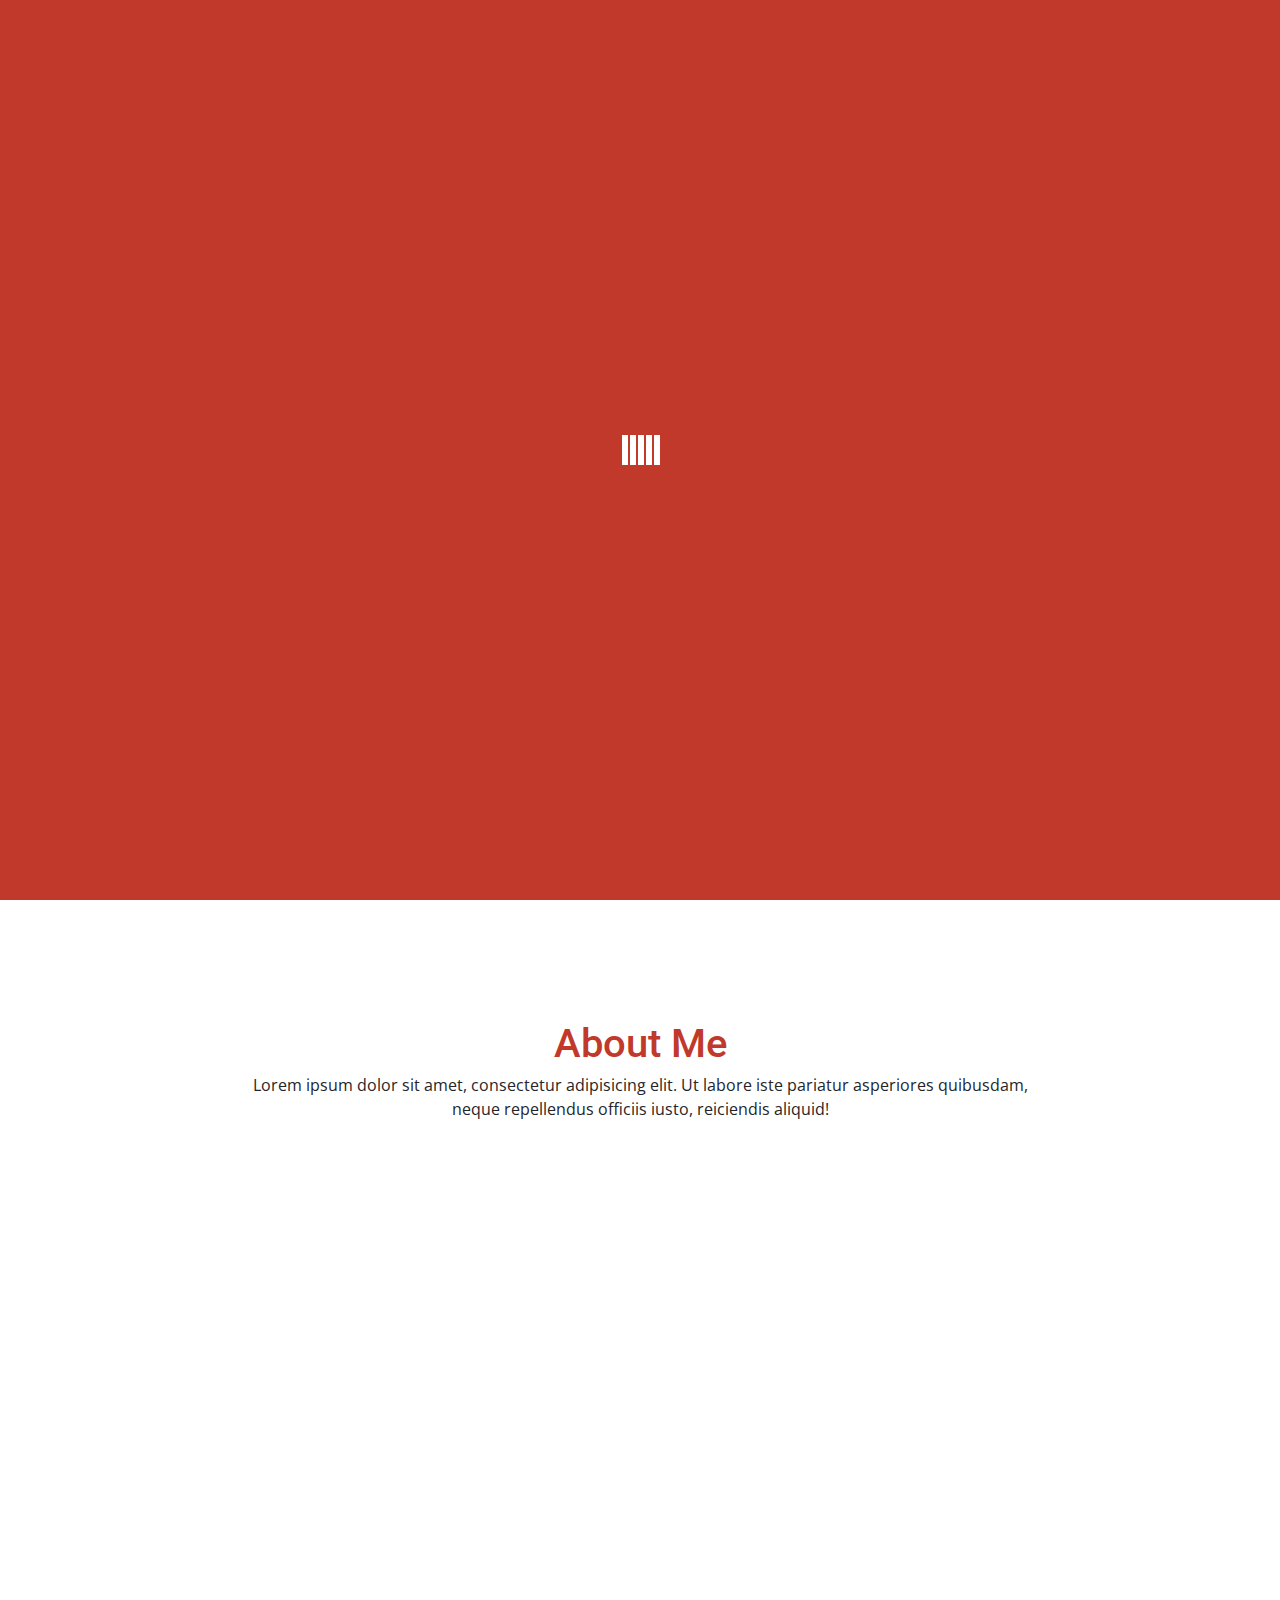
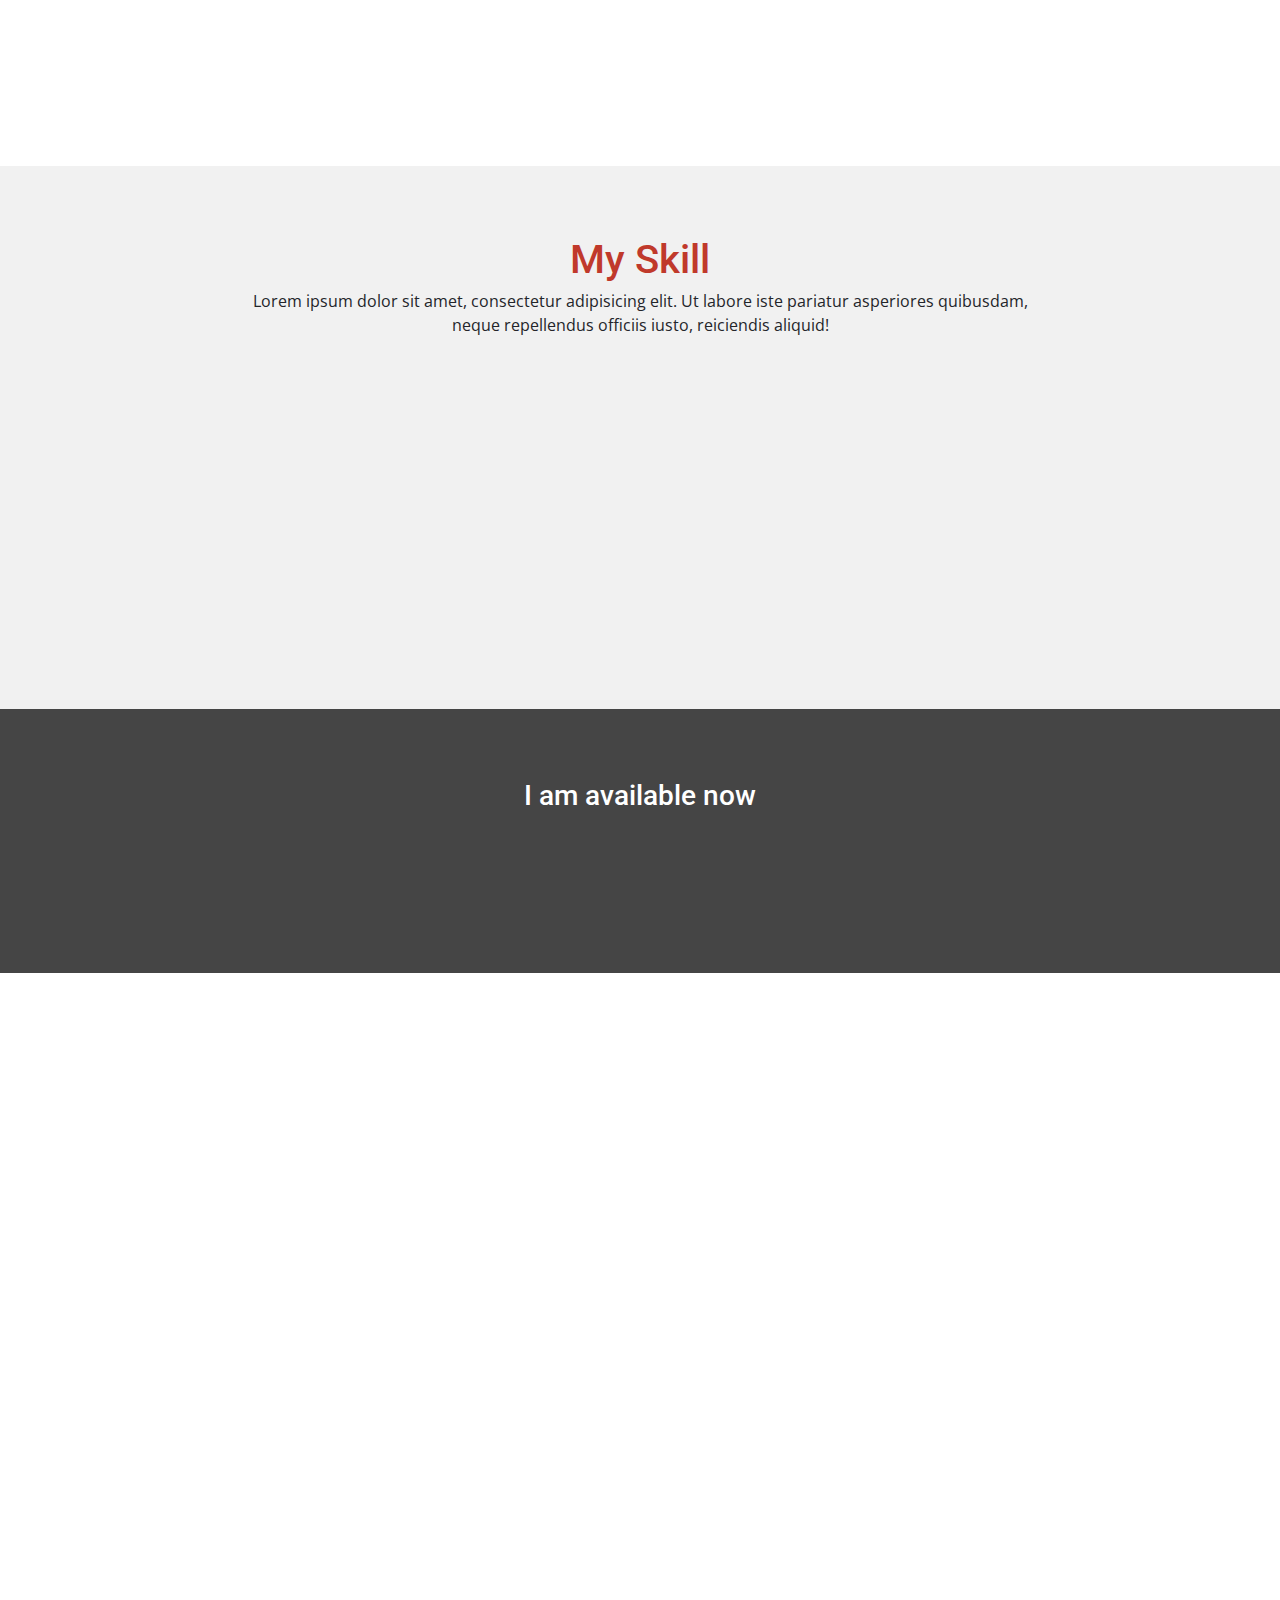
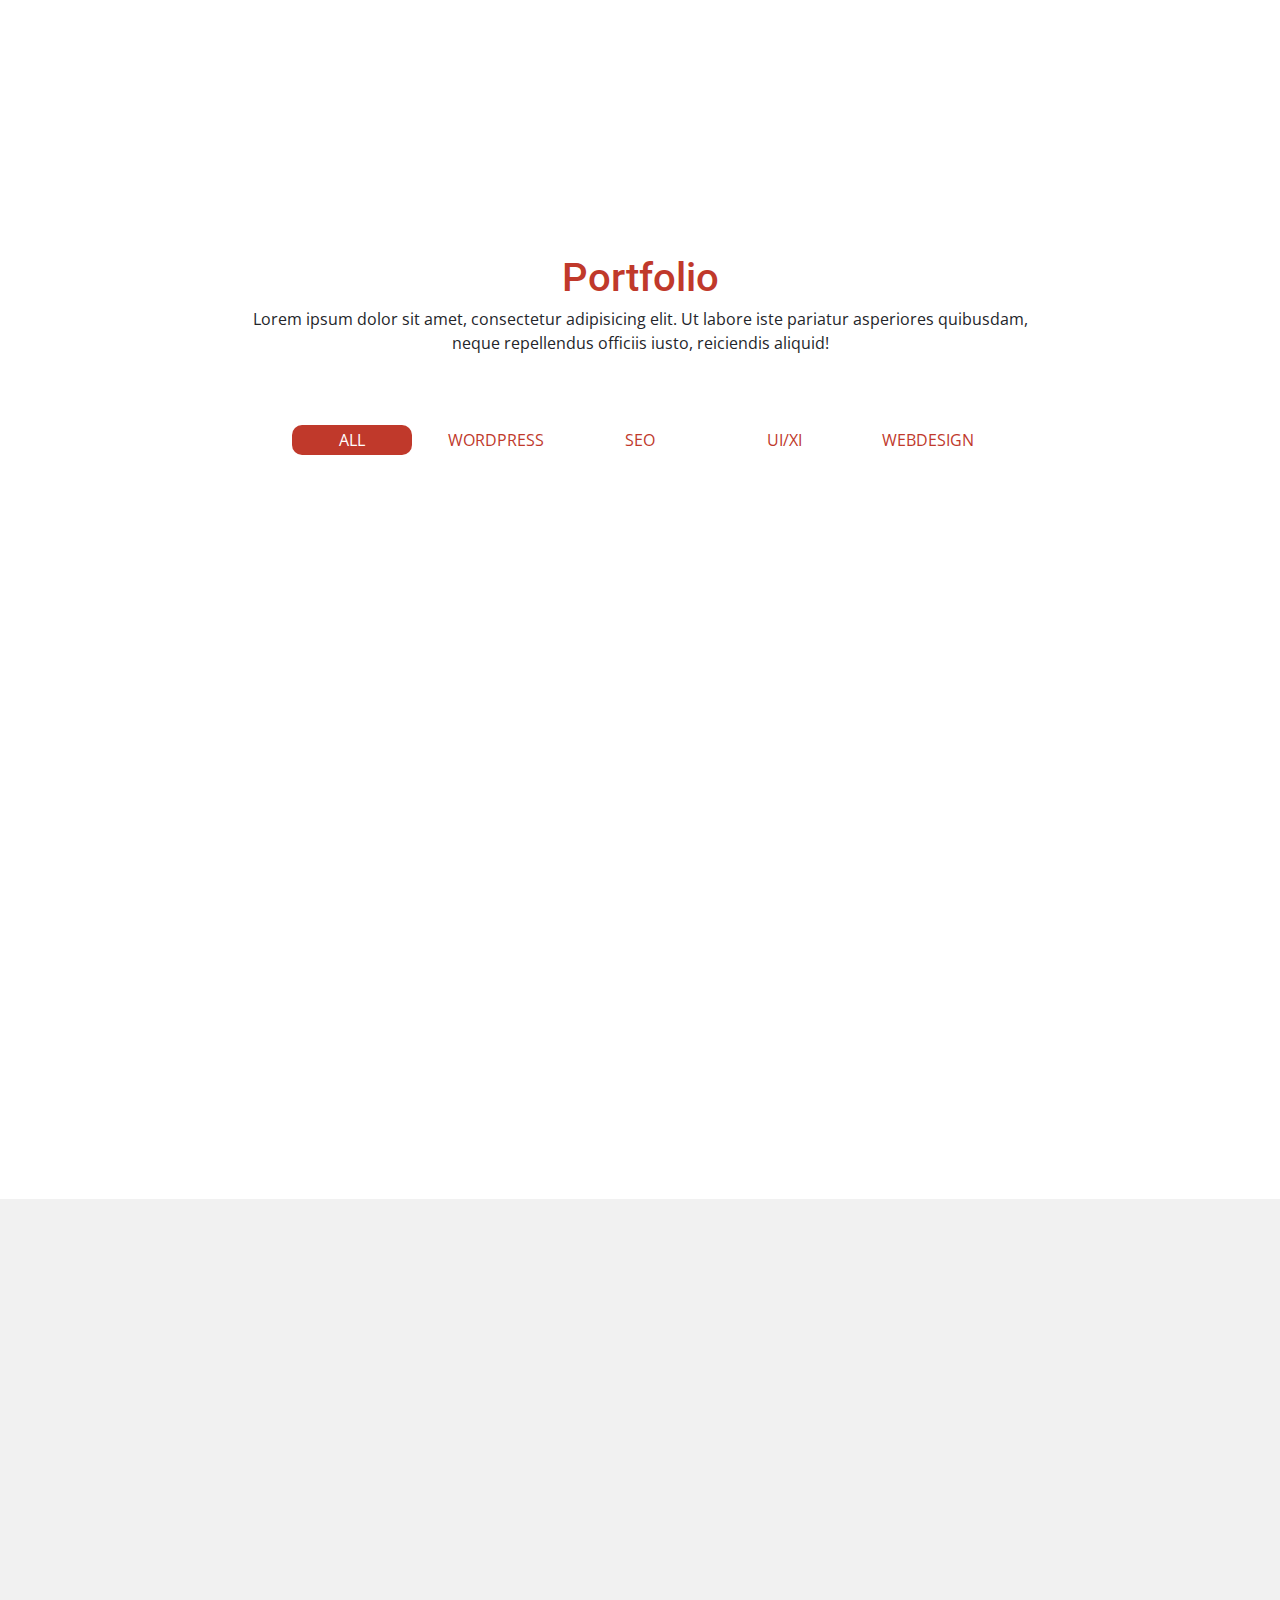
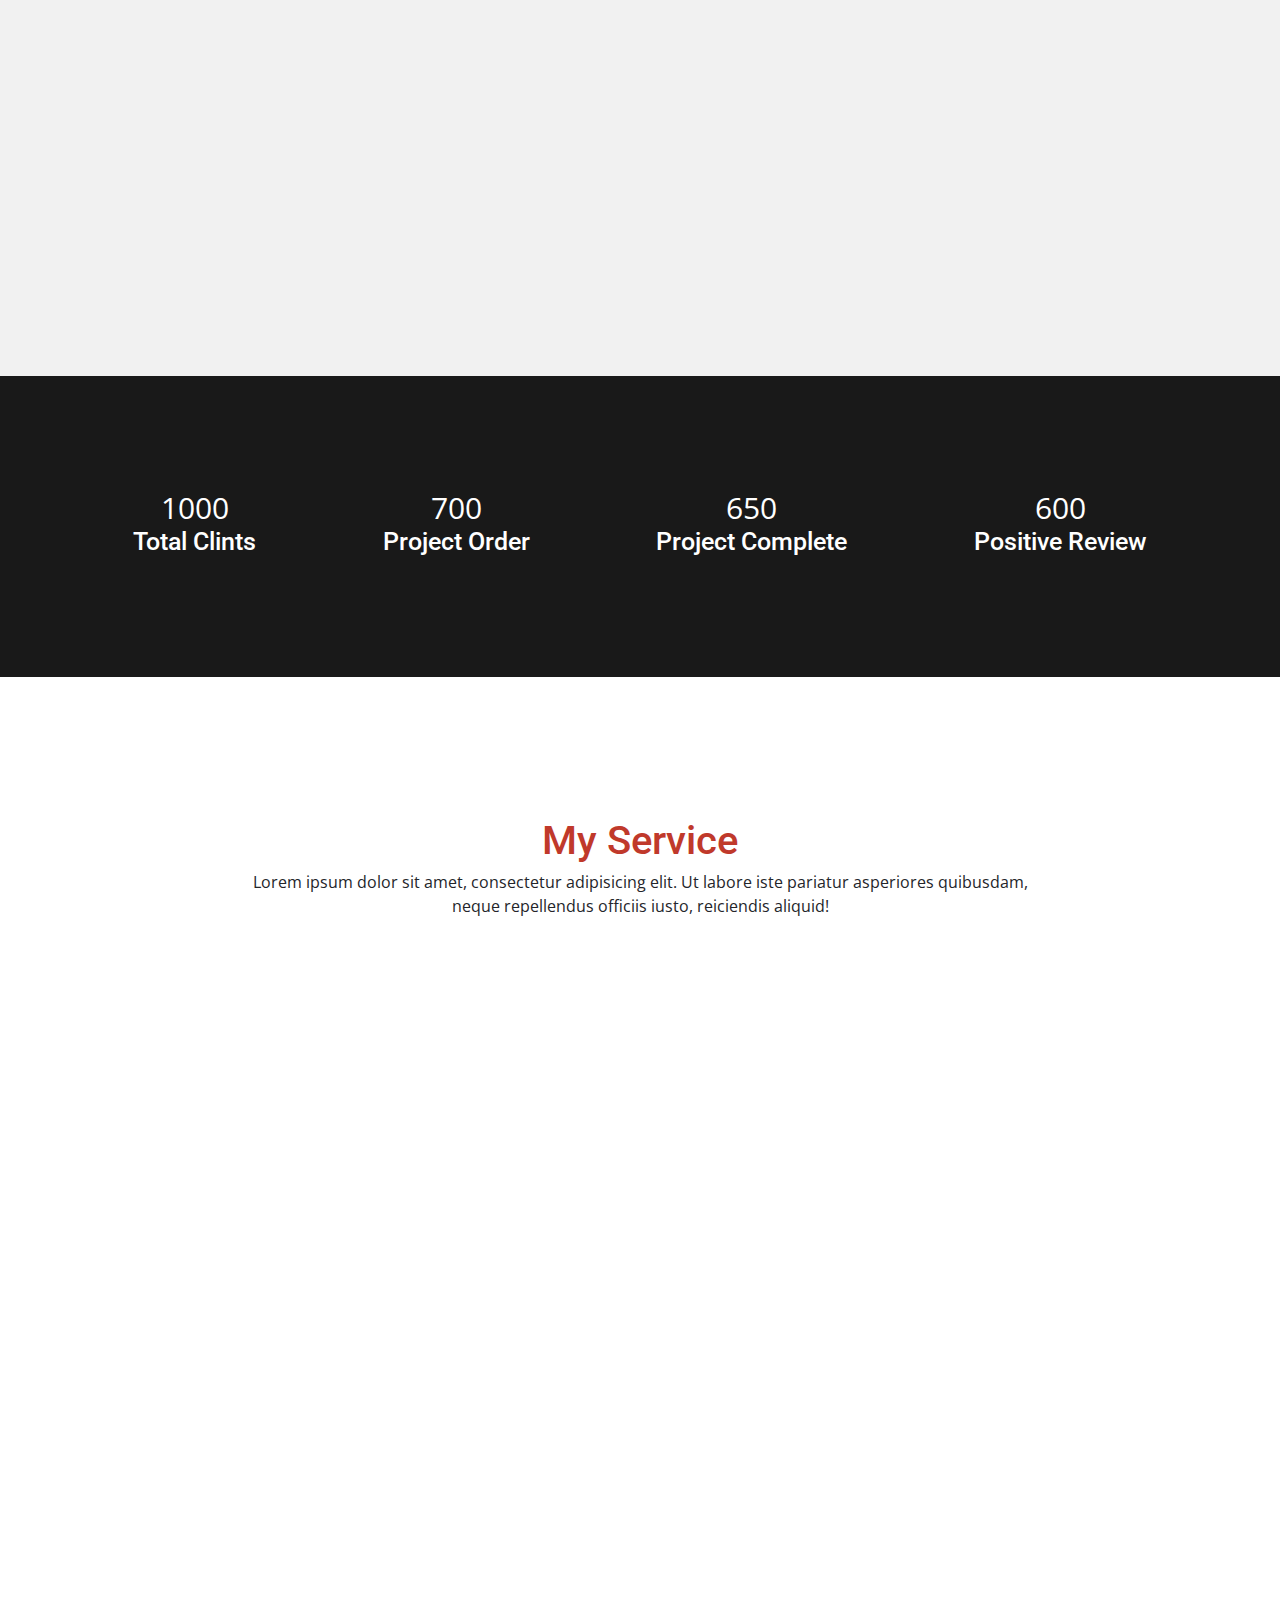
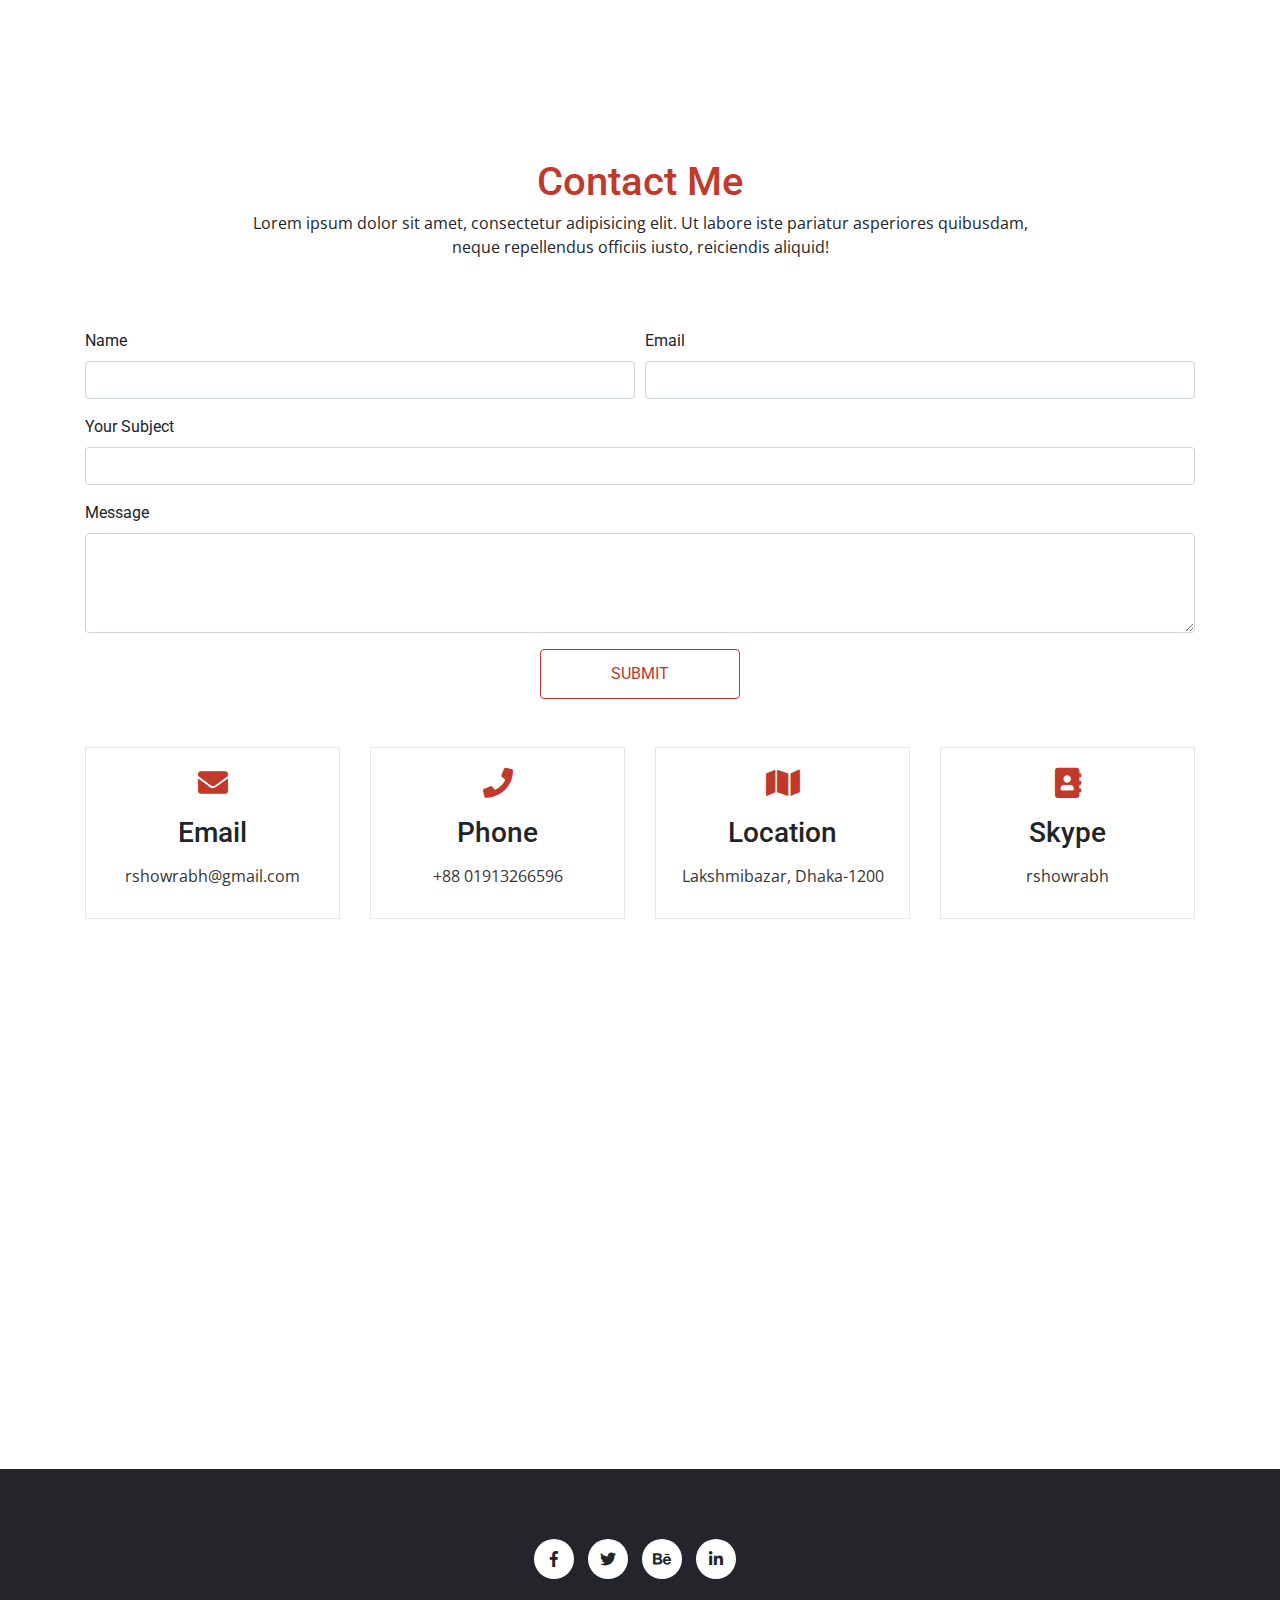
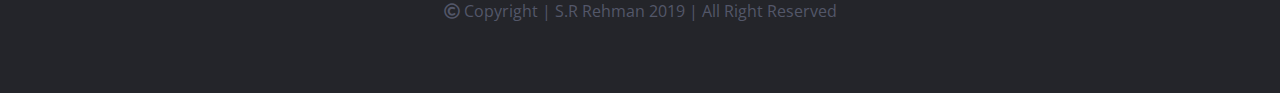
<file: index-typed.html>
<!DOCTYPE html>
<html lang="en">

<head>
	<meta charset="UTF-8">
	<meta name="viewport" content="width=device-width, initial-scale=1, shrink-to-fit=no">
	<title>S.R Rehman - Personal Portfolio Template</title>
	<link rel="icon" href="images/logo.png">
	<link href="https://fonts.googleapis.com/css?family=Open+Sans:300,400,600" rel="stylesheet">
	<link href="https://fonts.googleapis.com/css?family=Roboto:400,500,700" rel="stylesheet">
	<link rel="stylesheet" href="css/all.min.css">
	<link rel="stylesheet" href="css/bootstrap.min.css">
	<link rel="stylesheet" href="css/slick.css">
	<link rel="stylesheet" href="css/venobox.css">
	<link rel="stylesheet" href="css/animate.min.css">
	<link rel="stylesheet" href="css/fakeLoader.css">
	<link rel="stylesheet" href="css/style.css">
	<link rel="stylesheet" href="css/responsive.css">


</head>

<body data-spy="scroll" data-target="#navigation" data-offset="20">

	<!-- preloader -->
	<div class="fakeloader"></div>


	<!-- header part start -->
	<header>
		<div id="navigation">
			<nav class="navbar fixed-top  navbar-expand-lg navbar-light">
				<div class="container">
					<a class="navbar-brand" href="#">S.R <span class="color">Rehman</span></a>
					<button class="navbar-toggler" type="button" data-toggle="collapse" data-target="#navbarSupportedContent" aria-controls="navbarSupportedContent" aria-expanded="false" aria-label="Toggle navigation">
						<span class="navbar-toggler-icon"></span>
					</button>
					<div class="collapse navbar-collapse" id="navbarSupportedContent">
						<ul class="navbar-nav ml-auto">
							<li class="nav-item position-relative">
								<a class="nav-link" href="#banner">Home <span class="sr-only">(current)</span></a>
							</li>
							<li class="nav-item">
								<a class="nav-link" href="#about">About</a>
							</li>
							<li class="nav-item">
								<a class="nav-link" href="#progress-bar">Service</a>
							</li>
							<li class="nav-item">
								<a class="nav-link" href="#testimonial">Client</a>
							</li>
							<li class="nav-item">
								<a class="nav-link" href="#portfolio">Portfolio</a>
							</li>
							<li class="nav-item">
								<a class="nav-link" href="#blog">Blog</a>
							</li>
							<li class="nav-item">
								<a class="nav-link pr-0" href="#contact">Contact</a>
							</li>
						</ul>
					</div>
				</div>
			</nav>
		</div>
		<section id="banner">
			<div class="container-fluid banner-img vh-100 img-fluid position-relative" style="background: url(images/banner.jpg);background-size: cover">
				<div class="container text-white h-100 position-relative">
					<div class="row h-100">
						<div class="col-lg-12">
							<div class="banner_text">
								<h1 class="wow fadeInLeftBig delay-1s"> I'M S.R <span class="color">Rehman</span></h1>
								<h3 class="text-white text-capitalize  wow fadeInRight delay-2s">A <span class="element font-weight-bold" data-elements=" Graphic Designer., Photographer.,Web Designer."></span></h3>
								<div class="social_link wow flipInX delay-3s">
									<a href="#"><i class="fab fa-facebook"></i></a>
									<a href="#"><i class="fab fa-twitter"></i></a>
									<a href="#"><i class="fab fa-behance"></i></a>
									<a href="#"><i class="fab fa-linkedin"></i></a>
								</div>
							</div>
							<div id="arrow" class="arrow bounce infinity"><a class="fa fa-chevron-down fa-2x" href="#about" data-scroll-nav="1"></a></div>
						</div>
					</div>
				</div>
			</div>
		</section>
	</header>
	<!-- header part end -->


	<!-- about part start -->
	<section id="about">
		<div class="container">
			<div class="row">
				<div class="col-12 text-center">
					<div class="all-heading">
						<h3>About Me</h3>
						<p>Lorem ipsum dolor sit amet, consectetur adipisicing elit. Ut labore iste pariatur asperiores quibusdam, neque repellendus officiis iusto, reiciendis aliquid!</p>
					</div>
				</div>
			</div>
			<div class="row wow fadeInUp delay-.1s">
				<div class="col-lg-6 col-sm-12 about_right  wow fadeInLeft">
					<img src="images/about.jpg" class="img-fluid " alt="">
				</div>
				<div class="col-lg-6 col-sm-12 about_left my-auto">
					<h3>Web Designer And Developper</h3>
					<p>Lorem ipsum dolor sit amet, consectetur adipisicing elit. Neque similique vel necessitatibus enim atque quisquam debitis voluptatem, maiores, reiciendis commodi, temporibus nobis aliquam blanditiis architecto!</p>
					<ul>
						<li><span class="color">Name: </span> S.R Rehman</li>
						<li><span class="color">Phone: </span> +8873209380</li>
						<li><span class="color">Email: </span> rshowerabh@gmail.com</li>
						<li><span class="color">Address: </span> Lasmibazar Dhaka</li>
					</ul>
					<a class="wow fadeInUpBig delay-2.5s" href="">Downoad MY CV</a>
					<a class="wow fadeInUpBig delay-2.5s" href="">HIRE ME</a>
				</div>


			</div>
		</div>
	</section>
	<!-- about part end -->

	<!-- progress-bar part start -->
	<section id="progress-bar" class="skills">
		<div class="container">
			<div class="row">
				<div class="col-12 text-center">
					<div class="all-heading">
						<h3>My Skill</h3>
						<p>Lorem ipsum dolor sit amet, consectetur adipisicing elit. Ut labore iste pariatur asperiores quibusdam, neque repellendus officiis iusto, reiciendis aliquid!</p>
					</div>
				</div>
			</div>
			<div class="row wow fadeInUp delay-.1s">
				<div class="col-lg-6 col-md-12">
					<div class="skill-div ">
						<div class="skills-item mb-35">
							<h6>HTML</h6>
							<div class="bar">
								<span class="fill" data-width="95%"></span>
							</div>
							<div class="tip"></div>
						</div>

						<div class="skills-item mb-35">
							<h6>CSS</h6>
							<div class="bar">
								<span class="fill" data-width="97%"></span>
							</div>
							<div class="tip"></div>
						</div>

						<div class="skills-item mb-35">
							<h6>JAVASCRIPT</h6>
							<div class="bar">
								<span class="fill" data-width="41%"></span>
							</div>
							<div class="tip"></div>
						</div>


					</div>
				</div>
				<div class="col-lg-6 col-md-12">
					<div class="skill-div">
						<div class="skills-item mb-35">
							<h6>PHP</h6>
							<div class="bar">
								<span class="fill" data-width="67%"></span>
							</div>
							<div class="tip"></div>
						</div>

						<div class="skills-item mb-35">
							<h6>WORDPRESS</h6>
							<div class="bar">
								<span class="fill" data-width="57%"></span>
							</div>
							<div class="tip"></div>
						</div>

						<div class="skills-item mb-35">
							<h6>SEO</h6>
							<div class="bar">
								<span class="fill" data-width="81%"></span>
							</div>
							<div class="tip"></div>
						</div>
					</div>
				</div>
			</div>
		</div>
	</section>
	<!-- progress-bar part end -->


	<!-- hireme part start -->
	<section id="hireme">
		<div class="container">
			<div class="row">
				<div class="col-12">
					<h3>I am available now</h3>
					<a class="wow fadeInUpBig delay-2.5s" href="">HIRE ME</a>

				</div>
			</div>
		</div>
	</section>
	<!-- hireme part end -->

	<!-- testimonial part start -->
	<section id="testimonial">
		<div class="container-fluid testimonial_part wow fadeIn">
			<div class="container">
				<div class="row ">
					<div class="col-12 text-center">
						<div class="all-heading">
							<h3>Client Review</h3>
							<p class="text-white">Lorem ipsum dolor sit amet, consectetur adipisicing elit. Ut labore iste pariatur asperiores quibusdam, neque repellendus officiis iusto, reiciendis aliquid!</p>
						</div>
					</div>
				</div>
				<div class="row">
					<div class="col-lg-12 col-12">
						<i class="fa fa-arrow-left slidPrv3"></i>
						<i class="fa fa-arrow-right slidNext3"></i>
						<div class="testimonial_content">

							<div class="square sq-right mr-auto">
								<img src="images/testimonial1.png" class="img-fluid m-auto" alt="">
								<p><i class="fas fa-star"></i><i class="fas fa-star"></i><i class="fas fa-star"></i><i class="fas fa-star"></i><i class="fas fa-star-half-alt"></i></p>
								<p>General Manager</p>
								<p class="test_text">Lorem Ipsum is simply dummy text oftheg and namtypesetting industry. Loremumhaseen the my naindustry's Lorem ipsum dolor sit amet, consectetur adipisicing elit. Enim, doloribus! standardmy text ever since the 1500s of the end</p>

							</div>
							<div class="square sq-right mr-auto">
								<img src="images/testimonial2.png" class="img-fluid m-auto" alt="">
								<p><i class="fas fa-star"></i><i class="fas fa-star"></i><i class="fas fa-star"></i><i class="fas fa-star"></i><i class="fas fa-star-half-alt"></i></p>
								<p>Managing Director M/D</p>
								<p class="test_text">Lorem Ipsum is simply dummy text oftheg and namtypesetting industry. Loremumhaseen the my naindustry's Lorem ipsum dolor sit amet, consectetur adipisicing elit. Enim, doloribus! standardmy text ever since the 1500s of the end</p>

							</div>
							<div class="square sq-right mr-auto">
								<img src="images/testimonial3.png" class="img-fluid m-auto" alt="">
								<p><i class="fas fa-star"></i><i class="fas fa-star"></i><i class="fas fa-star"></i><i class="fas fa-star"></i><i class="fas fa-star-half-alt"></i></p>
								<p>Chairmen CEO</p>
								<p class="test_text">Lorem Ipsum is simply dummy text oftheg and namtypesetting industry. Loremumhaseen the my naindustry's Lorem ipsum dolor sit amet, consectetur adipisicing elit. Enim, doloribus! standardmy text ever since the 1500s of the end</p>

							</div>
							<div class="square sq-right  mr-auto">
								<img src="images/testimonial2.png" class="img-fluid m-auto" alt="">
								<p><i class="fas fa-star"></i><i class="fas fa-star"></i><i class="fas fa-star"></i><i class="fas fa-star"></i><i class="fas fa-star-half-alt"></i></p>
								<p>Operation Director</p>
								<p class="test_text">Lorem Ipsum is simply dummy text oftheg and namtypesetting industry. Loremumhaseen the my naindustry's Lorem ipsum dolor sit amet, consectetur adipisicing elit. Enim, doloribus! standardmy text ever since the 1500s of the end</p>

							</div>
							<div class="square sq-right  mr-auto">
								<img src="images/testimonial1.png" class="img-fluid m-auto" alt="">
								<p><i class="fas fa-star"></i><i class="fas fa-star"></i><i class="fas fa-star"></i><i class="fas fa-star"></i><i class="fas fa-star-half-alt"></i></p>
								<p>Seo Manager</p>
								<p class="test_text">Lorem Ipsum is simply dummy text oftheg and namtypesetting industry. Loremumhaseen the my naindustry's Lorem ipsum dolor sit amet, consectetur adipisicing elit. Enim, doloribus! standardmy text ever since the 1500s of the end</p>

							</div>
							<div class="square sq-right mr-auto">
								<img src="images/testimonial3.png" class="img-fluid m-auto" alt="">
								<p><i class="fas fa-star"></i><i class="fas fa-star"></i><i class="fas fa-star"></i><i class="fas fa-star"></i><i class="fas fa-star-half-alt"></i></p>
								<p>Organizer</p>
								<p class="test_text">Lorem Ipsum is simply dummy text oftheg and namtypesetting industry. Loremumhaseen the my naindustry's Lorem ipsum dolor sit amet, consectetur adipisicing elit. Enim, doloribus! standardmy text ever since the 1500s of the end</p>

							</div>
						</div>
					</div>
				</div>

			</div>
		</div>
	</section>
	<!-- testimonial part end -->

	<!-- portfolio part start -->
	<section id="portfolio">
		<div class="container">
			<div class="row">
				<div class="col-lg-12 text-center">
					<div class="all-heading">
						<h3>Portfolio</h3>
						<p>Lorem ipsum dolor sit amet, consectetur adipisicing elit. Ut labore iste pariatur asperiores quibusdam, neque repellendus officiis iusto, reiciendis aliquid!</p>
					</div>
				</div>
			</div>
			<div class="row">
				<div class="col-lg-12 text-center pb-4 pb-2">
					<ul>
						<li><a class="active" data-filter="all">ALL</a></li>
						<li><a data-filter=".cat-a">WORDPRESS</a></li>
						<li><a data-filter=".cat-b">SEO</a></li>
						<li><a data-filter=".cat-c">UI/XI</a></li>
						<li><a data-filter=".cat-d">WEBDESIGN</a></li>
					</ul>
				</div>
			</div>
			<div class="row mixclass wow fadeInUp delay-.1s">
				<div class="col-lg-4 col-sm-6 mix cat-a">
					<div class="port_img">
						<img src="images/port1.png" class="img-fluid" alt="">
						<a class="venobox" href="images/port1.png" data-gall="gallery01"><i class="fas fa-search-plus"></i></a>
					</div>
				</div>
				<div class="col-lg-4 col-sm-6 mix cat-b cat-d">
					<div class="port_img">
						<img src="images/port2.png" class="img-fluid" alt="">
						<a class="venobox" href="images/port2.png" data-gall="gallery01"><i class="fas fa-search-plus"></i></a>
					</div>
				</div>
				<div class="col-lg-4 col-sm-6 mix cat-c cat-a">
					<div class="port_img">
						<img src="images/port3.png" class="img-fluid" alt="">
						<a class="venobox" href="images/port3.png" data-gall="gallery01"><i class="fas fa-search-plus"></i></a>
					</div>
				</div>
				<div class="col-lg-4 col-sm-6 mix cat-d cat-c">
					<div class="port_img">
						<img src="images/port4.png" class="img-fluid" alt="">
						<a class="venobox" href="images/port4.png" data-gall="gallery01"><i class="fas fa-search-plus"></i></a>
					</div>
				</div>
				<div class="col-lg-4 col-sm-6 mix cat-a cat-d">
					<div class="port_img">
						<img src="images/port5.png" class="img-fluid" alt="">
						<a class="venobox" href="images/port5.png" data-gall="gallery01"><i class="fas fa-search-plus"></i></a>
					</div>
				</div>
				<div class="col-lg-4 col-sm-6 mix cat-b">
					<div class="port_img">
						<img src="images/port6.png" class="img-fluid" alt="">
						<a class="venobox" href="images/port6.png" data-gall="gallery01"><i class="fas fa-search-plus"></i></a>
					</div>
				</div>
			</div>
		</div>
	</section>
	<!-- portfolio part end -->


	<!-- blog part start -->
	<section id="blog">
		<div class="container  wow fadeInUp">
			<div class="row">
				<div class="col-lg-12 text-center">
					<div class="all-heading">
						<h3>My Blog</h3>
						<p>Lorem ipsum dolor sit amet, consectetur adipisicing elit. Ut labore iste pariatur asperiores quibusdam, neque repellendus officiis iusto, reiciendis aliquid!</p>
					</div>
				</div>
			</div>
			<div class="row blog_col wow fadeInUp delay-.1s">
				<div class="col-lg-4 col-sm-4">
					<div class="card">
						<img class="card-img-top img-fluid" src="images/photographer-3672010_640.jpg" alt="Card image cap">
						<div class="card-body">
							<h5 class="card-title">Creative Work</h5>
							<p class="pb-2">11th March 2019 <span class="float-lg-right color float-none pl-3"> S.R Rehman</span></p>
							<p class="card-text">Some quick example text to build on the card title and make up the bulk of the card's content.</p>
							<a href="#" class="btn btn-primary">Read more</a>
						</div>
					</div>
				</div>
				<div class="col-lg-4 col-sm-4">
					<div class="card">
						<img class="card-img-top img-fluid" src="images/woman-407168_1280.jpg" alt="Card image cap">
						<div class="card-body">
							<h5 class="card-title">Many Variation</h5>
							<p class="pb-2">11th March 2019 <span class="float-lg-right color float-none pl-3"> S.R Rehman</span></p>
							<p class="card-text">Some quick example text to build on the card title and make up the bulk of the card's content.</p>
							<a href="#" class="btn btn-primary">Read more</a>
						</div>
					</div>
				</div>
				<div class="col-lg-4 col-sm-4">
					<div class="card">
						<img class="card-img-top img-fluid" src="images/portrait-2218882_1280.jpg" alt="Card image cap">
						<div class="card-body">
							<h5 class="card-title">Lorem ipsum dolor </h5>
							<p class="pb-2">11th March 2019 <span class="float-lg-right color float-none pl-3"> S.R Rehman</span></p>
							<p class="card-text">Some quick example text to build on the card title and make up the bulk of the card's content.</p>
							<a href="#" class="btn btn-primary">Read more</a>
						</div>
					</div>
				</div>
			</div>
		</div>
	</section>
	<!-- blog part end -->

	<!-- counter part start -->
	<section id="counter">
		<div class="container">
			<div class="row text-center text-white">
				<div class="col-auto m-auto p-0 ">
					<div class="counter_col">
						<p class="counter">1000</p>
						<h4>Total Clints</h4>
					</div>
				</div>
				<div class="col-auto m-auto p-0 ">
					<div class="counter_col">
						<p class="counter">700</p>
						<h4>Project Order</h4>
					</div>
				</div>
				<div class="col-auto m-auto p-0 ">
					<div class="counter_col">
						<p class="counter">650</p>
						<h4>Project Complete</h4>
					</div>
				</div>
				<div class="col-auto m-auto p-0 ">
					<div class="counter_col">
						<p class="counter">600</p>
						<h4>Positive Review</h4>
					</div>
				</div>
			</div>
		</div>
	</section>
	<!-- counter part end -->

	<!-- service part start -->
	<section id="service">
		<div class="container">
			<div class="row">
				<div class="col-lg-12 text-center">
					<div class="all-heading">
						<h3>My Service</h3>
						<p>Lorem ipsum dolor sit amet, consectetur adipisicing elit. Ut labore iste pariatur asperiores quibusdam, neque repellendus officiis iusto, reiciendis aliquid!</p>
					</div>
				</div>
			</div>
			<div class="row wow fadeInUp delay-.1s">
				<div class="col-md-4 col-sm-6 col-12">
					<div class="service_col">
						<i class="fas fa-assistive-listening-systems"></i>
						<h4>Web Design</h4>
						<p>Lorem ipsum dolor sit amet, consectetur adipisicing elit. Similique voluptatum cumque nemo </p>
					</div>
				</div>
				<div class="col-md-4 col-sm-6 col-12">
					<div class="service_col">
						<i class="fas fa-mobile-alt"></i>
						<h4>Responsive Design</h4>
						<p>Lorem ipsum dolor sit amet, consectetur adipisicing elit. Similique voluptatum cumque nemo </p>
					</div>
				</div>
				<div class="col-md-4 col-sm-6 col-12">
					<div class="service_col">
						<i class="fas fa-ruler-horizontal"></i>
						<h4>Web Development</h4>
						<p>Lorem ipsum dolor sit amet, consectetur adipisicing elit. Similique voluptatum cumque nemo </p>
					</div>
				</div>
				<div class="col-md-4 col-sm-6 col-12">
					<div class="service_col">
						<i class="fas fa-adjust"></i>
						<h4>Graphic Design</h4>
						<p>Lorem ipsum dolor sit amet, consectetur adipisicing elit. Similique voluptatum cumque nemo </p>
					</div>
				</div>
				<div class="col-md-4 col-sm-6 col-12">
					<div class="service_col">
						<i class="far fa-edit"></i>
						<h4>Easy Customization</h4>
						<p>Lorem ipsum dolor sit amet, consectetur adipisicing elit. Similique voluptatum cumque nemo </p>
					</div>
				</div>
				<div class="col-md-4 col-sm-6 col-12">
					<div class="service_col">
						<i class="fas fa-layer-group"></i>
						<h4>UI/XI Design</h4>
						<p>Lorem ipsum dolor sit amet, consectetur adipisicing elit. Similique voluptatum cumque nemo </p>
					</div>
				</div>
			</div>
		</div>
	</section>
	<!-- service part end -->

	<!-- contact part start -->
	<section id="contact" class="pb-0">
		<div class="container">
			<div class="row justify-content-center ">
				<div class="all-heading">
					<h3>Contact Me</h3>
					<p>Lorem ipsum dolor sit amet, consectetur adipisicing elit. Ut labore iste pariatur asperiores quibusdam, neque repellendus officiis iusto, reiciendis aliquid!</p>
				</div>
			</div>
			<div class="row">
				<div class="col-12">
					<form>
						<div class="form-row">
							<div class="form-group col-md-6">
								<label>Name</label>
								<input type="text" class="form-control" id="inlineFormInputName">
							</div>
							<div class="form-group col-md-6">
								<label for="inputEmail4">Email</label>
								<input type="email" class="form-control" id="inputEmail4">
							</div>
						</div>
						<div class="form-group">
							<label for="inputAddress">Your Subject</label>
							<input type="text" class="form-control" id="inputAddress">
						</div>
						<div class="form-group">
							<label for="inputAddress">Message</label>
							<textarea rows="4" cols="50" name="comment" class="form-control" id="exampleFormControlTextarea1" style="height: 100px"></textarea>
						</div>
						<button type="submit" class="btn">SUBMIT</button>
					</form>
				</div>
			</div>
			<div class="row py-5">
				<div class="col-md-3 col-6">
					<div class="contact_col">
						<i class="fas fa-envelope"></i>
						<h3>Email </h3>
						<p>rshowrabh@gmail.com</p>
					</div>
				</div>
				<div class="col-md-3 col-6">
					<div class="contact_col">
						<i class="fas fa-phone"></i>
						<h3>Phone</h3>
						<p>+88 01913266596</p>
					</div>
				</div>
				<div class="col-md-3 col-6">
					<div class="contact_col">
						<i class="fas fa-map"></i>
						<h3>Location</h3>
						<p>Lakshmibazar, Dhaka-1200</p>
					</div>
				</div>
				<div class="col-md-3 col-6">
					<div class="contact_col">
						<i class="fas fa-address-book"></i>
						<h3>Skype</h3>
						<p>rshowrabh</p>
					</div>
				</div>
			</div>
		</div>
	</section>
	<!-- contact part end -->


	<!-- map section -->
	<section id="map" class=" p-0">
		<iframe src="https://www.google.com/maps/embed?pb=!1m10!1m8!1m3!1d2583.1229348967677!2d90.41704146900784!3d23.708569597141956!3m2!1i1024!2i768!4f13.1!5e0!3m2!1sbn!2sbd!4v1550388925344" style="border:0" allowfullscreen></iframe>
	</section>

	<!-- footer part start -->
	<section id="footer" class="bg">
		<div class="container">
			<div class="row footer_part">
				<div class="col-12 text-center">
					<a href="#"><i class="fab fa-facebook-f"></i></a>
					<a href="#"><i class="fab fa-twitter"></i></a>
					<a href="#"><i class="fab fa-behance"></i></a>
					<a href="#"><i class="fab fa-linkedin-in"></i></a>
					<p><i class="far fa-copyright"></i> Copyright | S.R Rehman 2019 | All Right Reserved</p>
				</div>
			</div>
		</div>
	</section>
	<!-- service part end -->

	<!-- JS Links -->
	<script src="js/jquery-1.12.2.min.js"></script>
	<script src="js/popper.min.js"></script>
	<script src="js/bootstrap.min.js"></script>
	<script src="js/slick.min.js"></script>
	<script src="js/typed.js"></script>
	<script src="js/wow.min.js"></script>
	<script src="js/mixitup.min.js"></script>
	<script src="js/fakeLoader.js"></script>
	<script src="js/waypoints.min.js"></script>
	<script src="js/jquery.counterup.min.js"></script>
	<script src="js/venobox.min.js"></script>
	<script src="js/progress.js"></script>
	<script src="js/custom.js"></script>

</body>

</html>
</file>
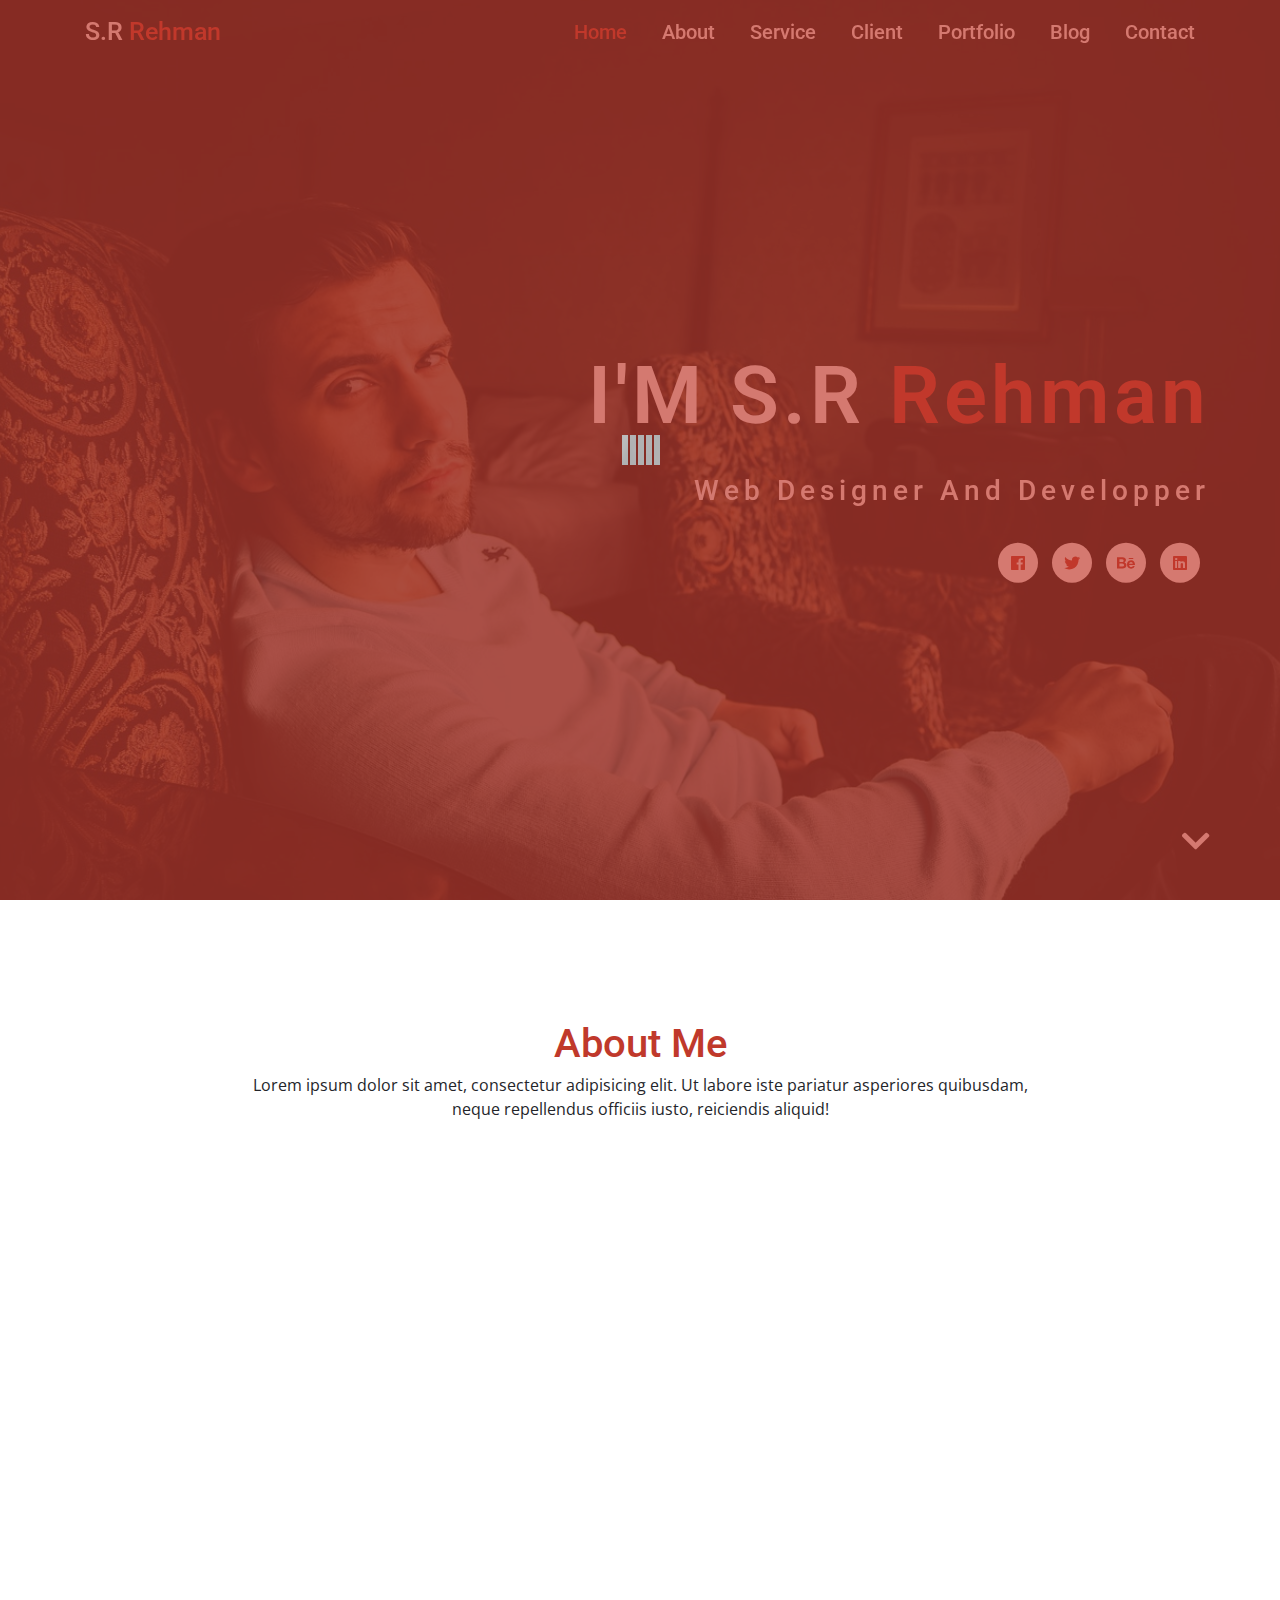
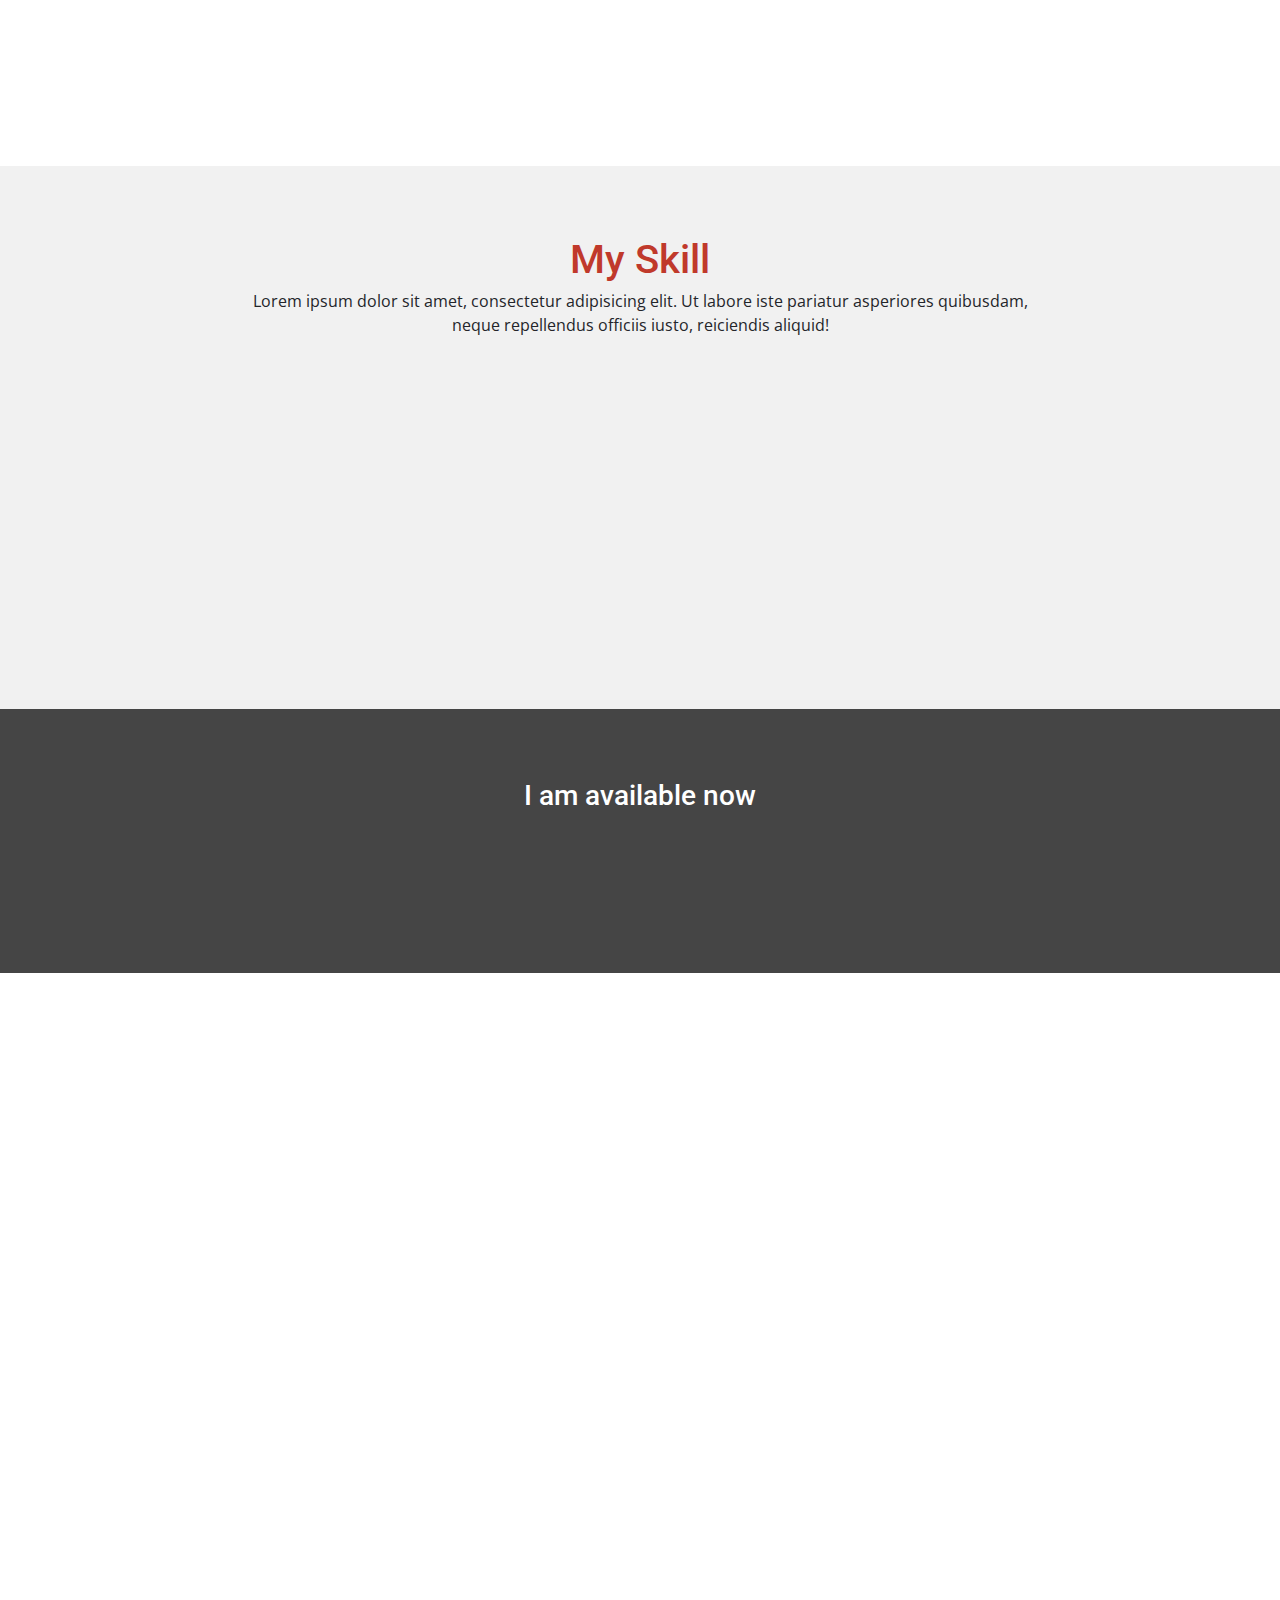
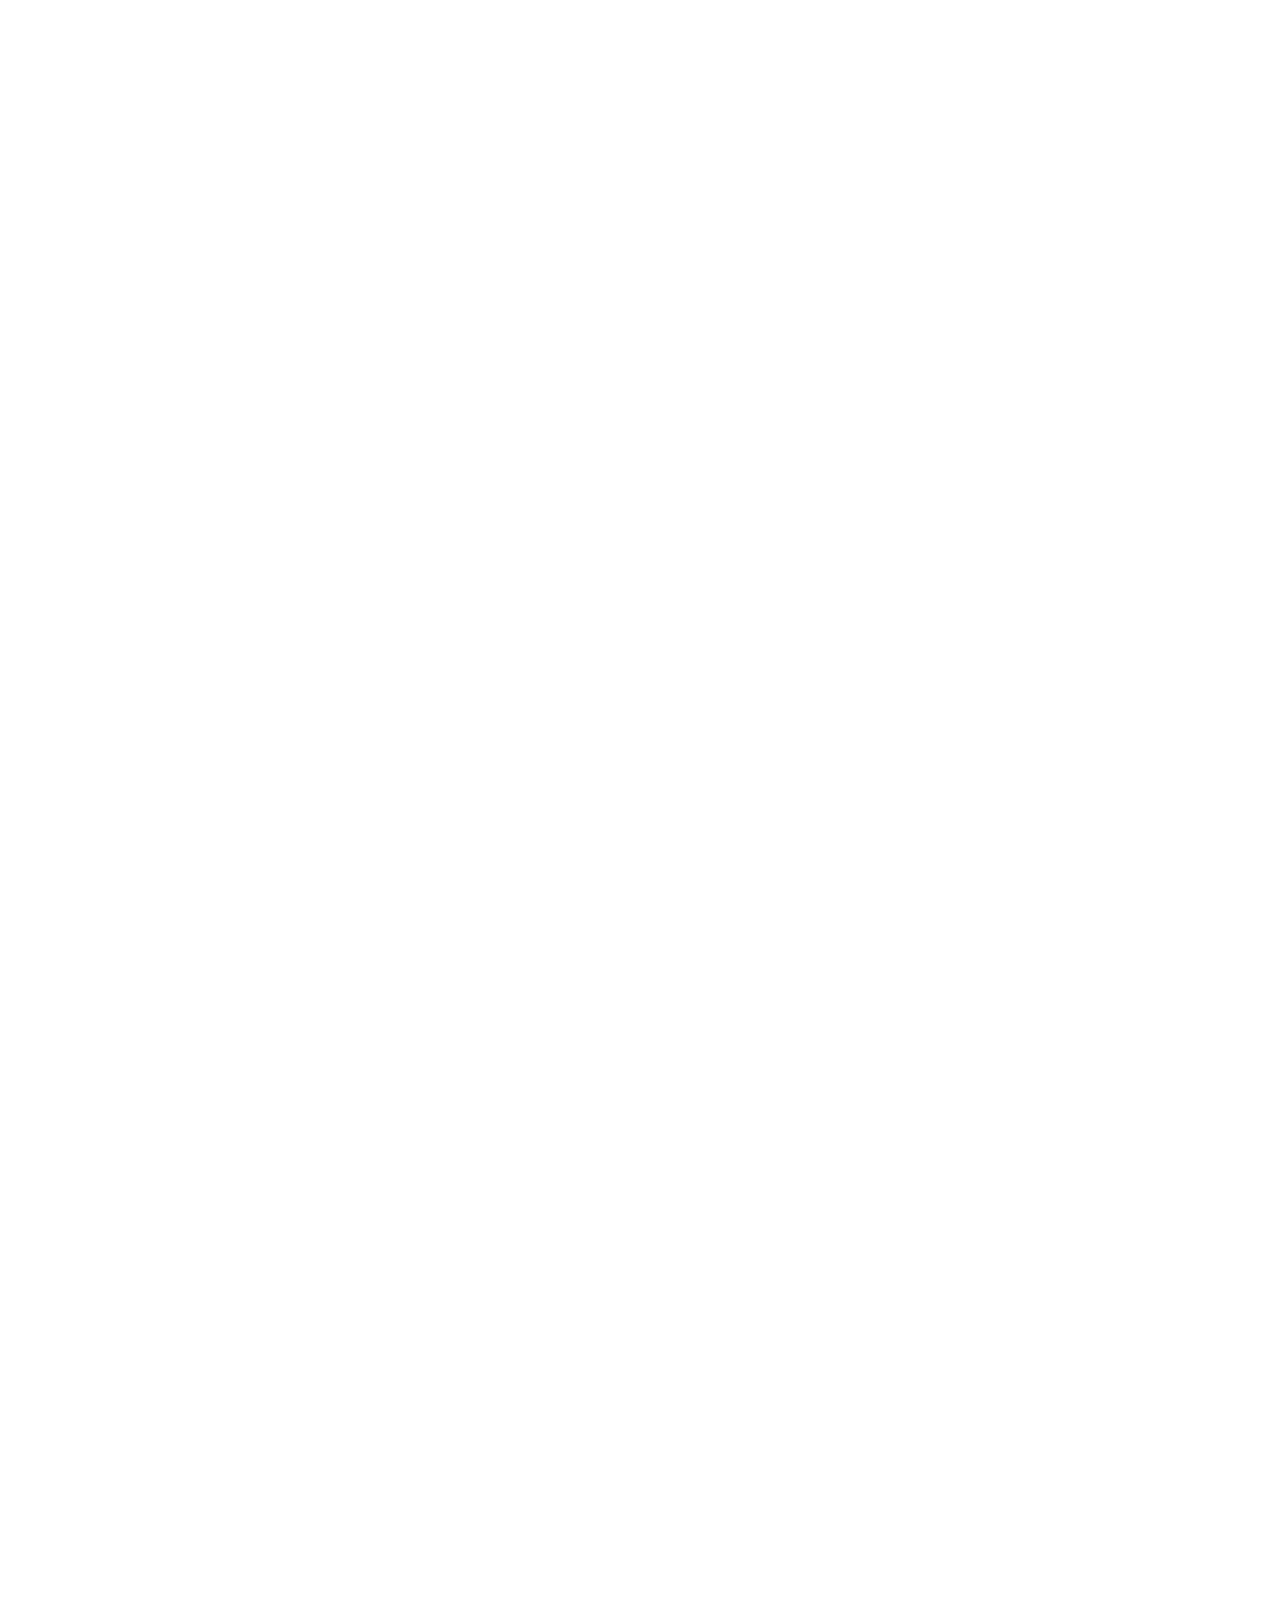
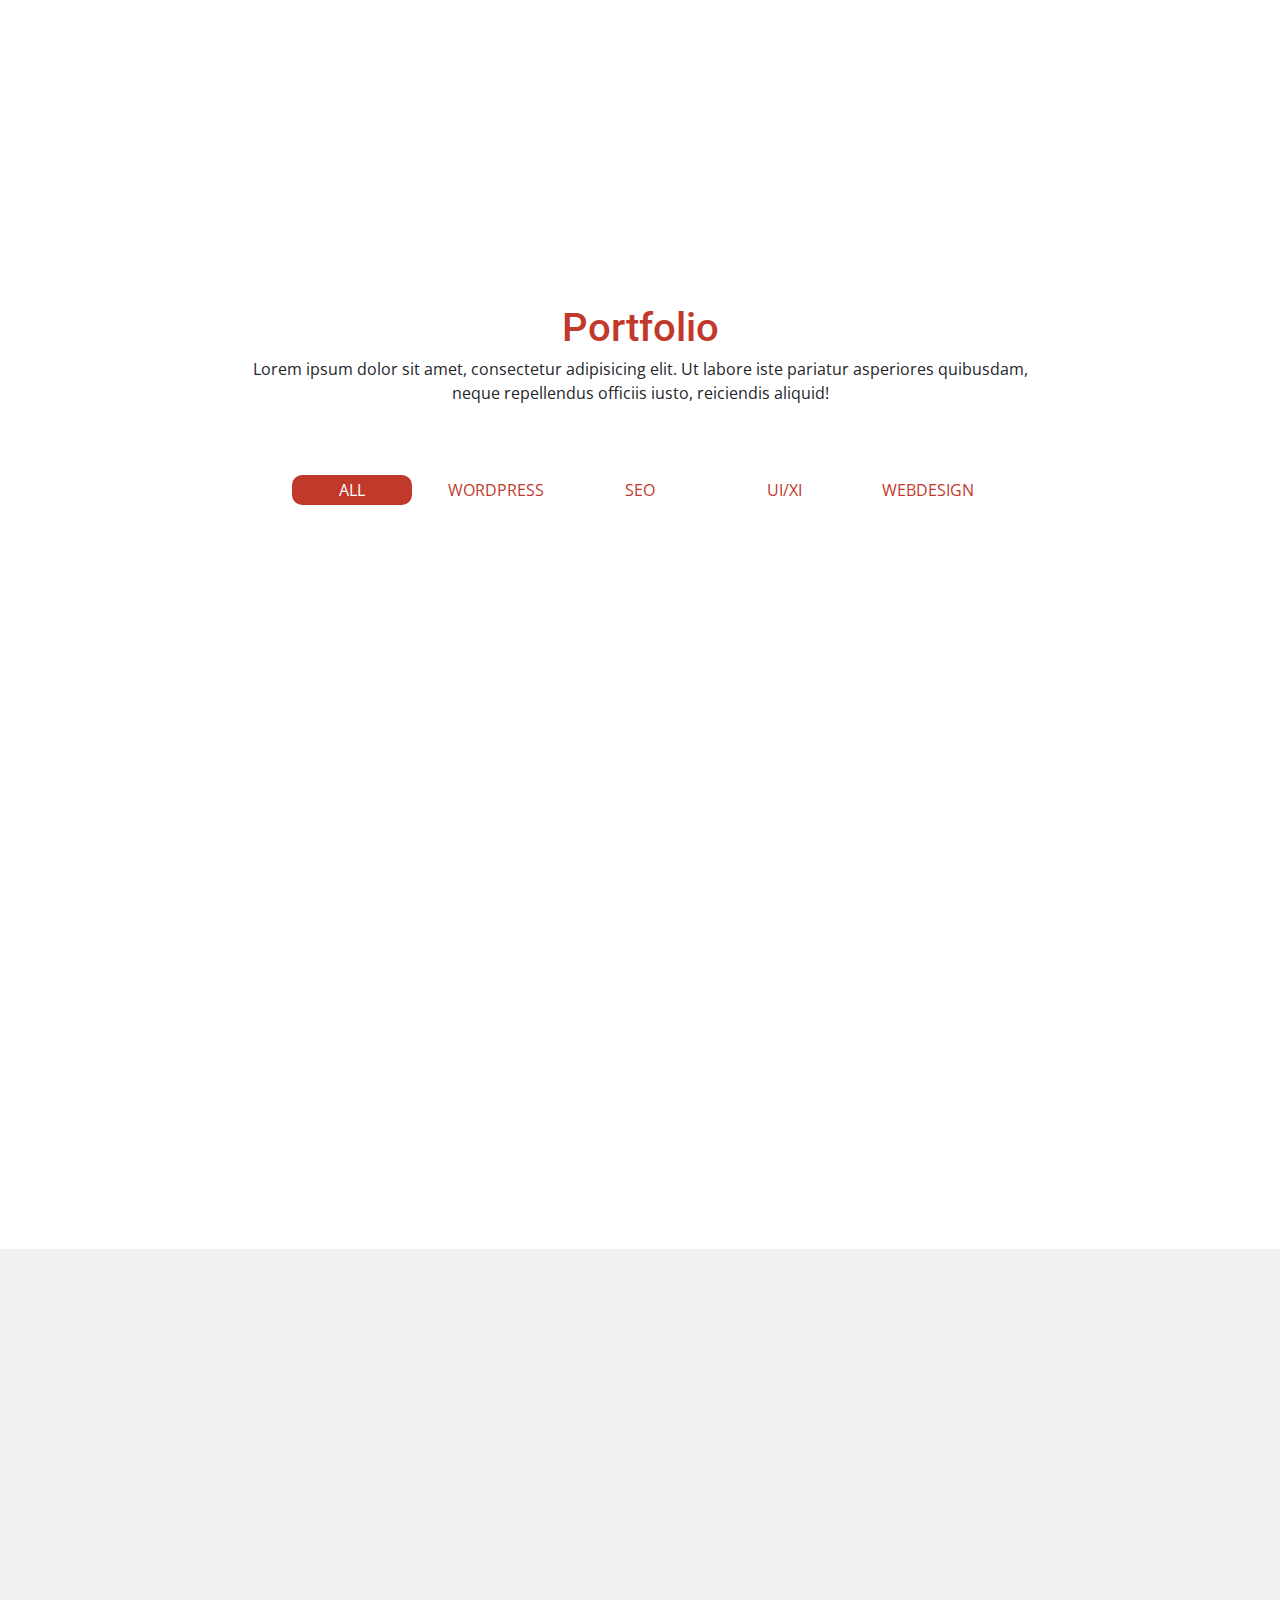
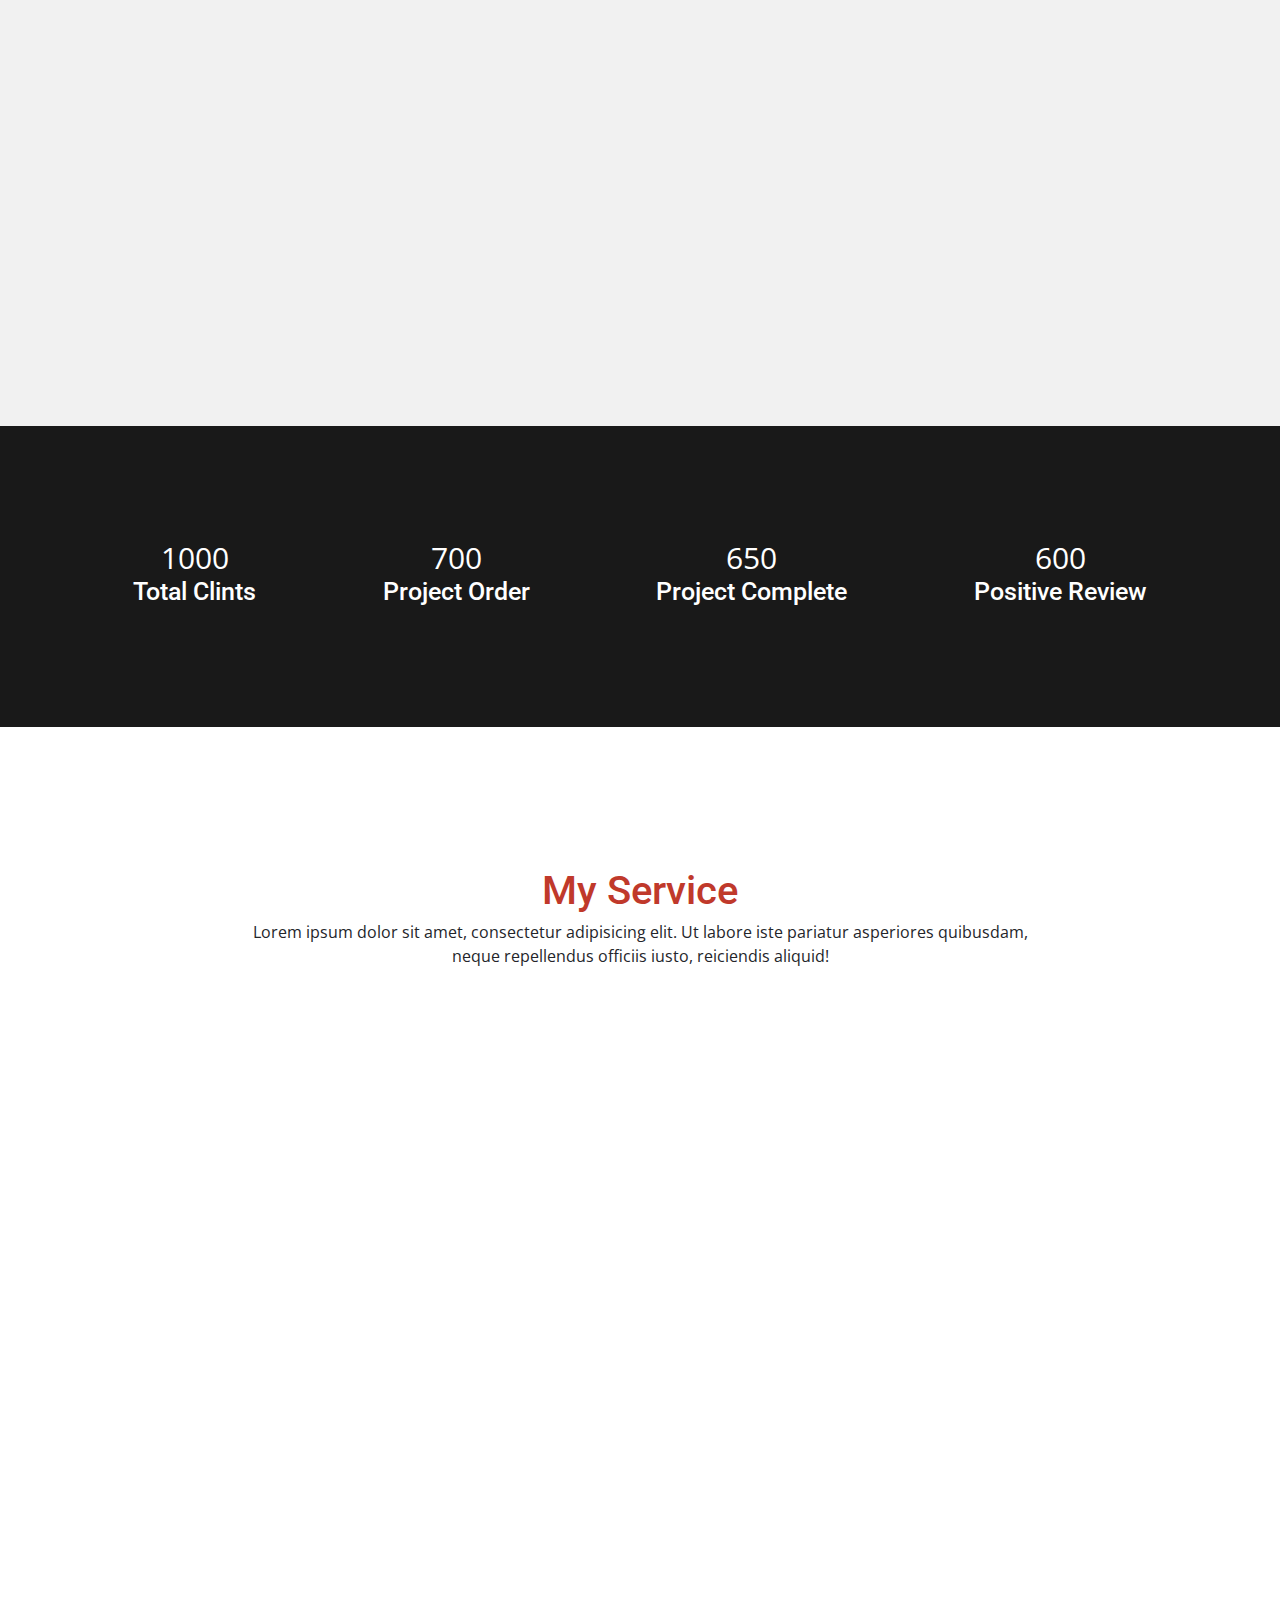
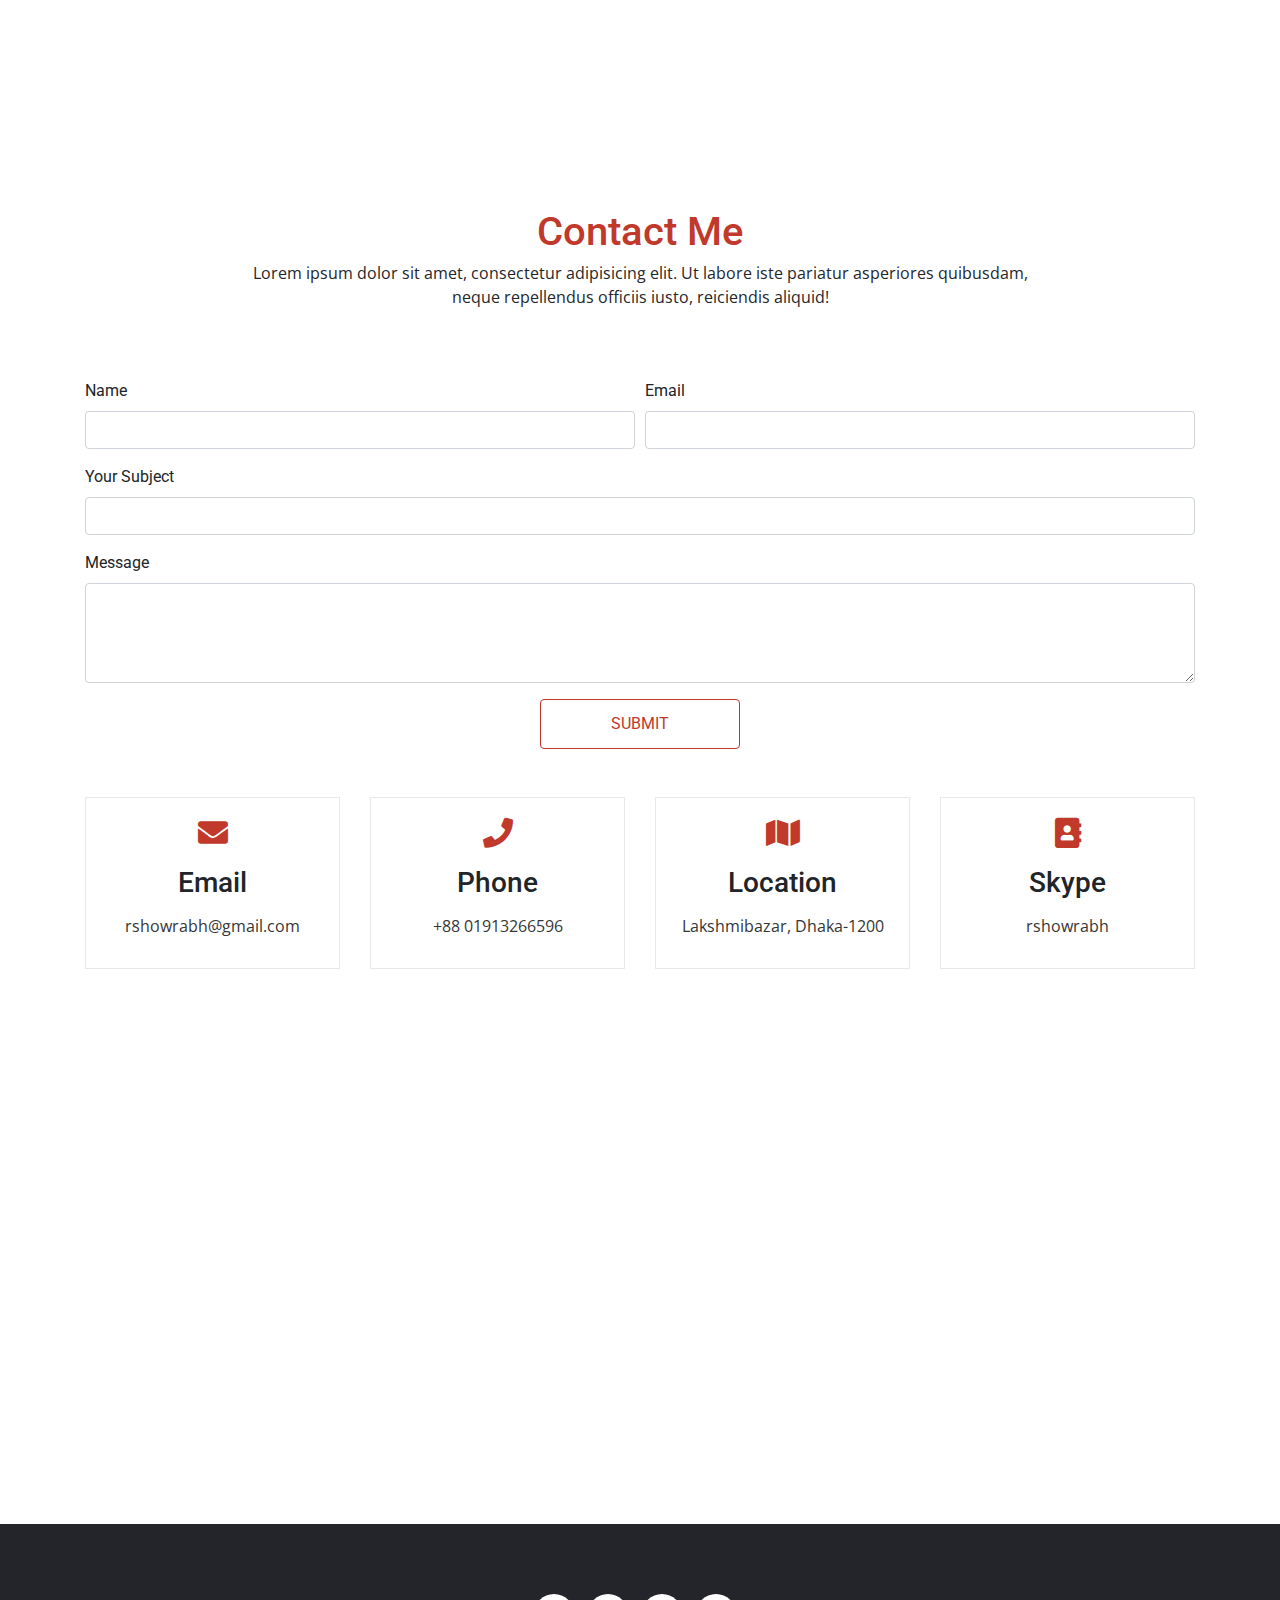
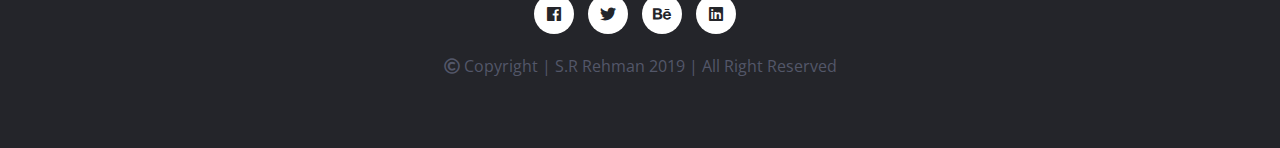
<file: index-water-ripple.html>
<!DOCTYPE html>
<html lang="en">

<head>
	<meta charset="UTF-8">
	<meta name="viewport" content="width=device-width, initial-scale=1, shrink-to-fit=no">
	<title>S.R Rehman - Personal Portfolio Template</title>
	<link rel="icon" href="images/logo.png">
	<link href="https://fonts.googleapis.com/css?family=Open+Sans:300,400,600" rel="stylesheet">
	<link href="https://fonts.googleapis.com/css?family=Roboto:400,500,700" rel="stylesheet">
	<link rel="stylesheet" href="css/all.min.css">
	<link rel="stylesheet" href="css/bootstrap.min.css">
	<link rel="stylesheet" href="css/slick.css">
	<link rel="stylesheet" href="css/venobox.css">
	<link rel="stylesheet" href="css/animate.min.css">
	<link rel="stylesheet" href="css/fakeLoader.css">
	<link rel="stylesheet" href="css/style.css">
	<link rel="stylesheet" href="css/responsive.css">


</head>

<body data-spy="scroll" data-target="#navigation" data-offset="20">

	<!-- preloader -->
	<div class="fakeloader"></div>


	<!-- header part start -->
	<header>
		<div id="navigation">
			<nav class="navbar fixed-top  navbar-expand-lg navbar-light">
				<div class="container">
					<a class="navbar-brand" href="#">S.R <span class="color">Rehman</span></a>
					<button class="navbar-toggler" type="button" data-toggle="collapse" data-target="#navbarSupportedContent" aria-controls="navbarSupportedContent" aria-expanded="false" aria-label="Toggle navigation">
						<span class="navbar-toggler-icon"></span>
					</button>
					<div class="collapse navbar-collapse" id="navbarSupportedContent">
						<ul class="navbar-nav ml-auto">
							<li class="nav-item position-relative">
								<a class="nav-link" href="#banner">Home <span class="sr-only">(current)</span></a>
							</li>
							<li class="nav-item">
								<a class="nav-link" href="#about">About</a>
							</li>
							<li class="nav-item">
								<a class="nav-link" href="#progress-bar">Service</a>
							</li>
							<li class="nav-item">
								<a class="nav-link" href="#testimonial">Client</a>
							</li>
							<li class="nav-item">
								<a class="nav-link" href="#portfolio">Portfolio</a>
							</li>
							<li class="nav-item">
								<a class="nav-link" href="#blog">Blog</a>
							</li>
							<li class="nav-item">
								<a class="nav-link pr-0" href="#contact">Contact</a>
							</li>
						</ul>
					</div>
				</div>
			</nav>
		</div>
		<section id="banner">
			<div class="container-fluid banner-img vh-100 img-fluid position-relative" style="background: url(images/banner.jpg);background-size: cover;background-position: center;">
				<div class="container text-white h-100 position-relative">
					<div class="row h-100">
						<div class="col-lg-12">
							<div class="banner_text">
								<h1 class="wow fadeInLeftBig delay-1s"> I'M S.R <span class="color">Rehman</span></h1>
								<h3 class="text-white text-capitalize  wow fadeInRight delay-2s">Web Designer And Developper</h3>
								<div class="social_link wow flipInX delay-3s">
									<a href="#"><i class="fab fa-facebook"></i></a>
									<a href="#"><i class="fab fa-twitter"></i></a>
									<a href="#"><i class="fab fa-behance"></i></a>
									<a href="#"><i class="fab fa-linkedin"></i></a>
								</div>
							</div>
							<div id="arrow" class="arrow bounce infinity"><a class="fa fa-chevron-down fa-2x" href="#about" data-scroll-nav="1"></a></div>
						</div>
					</div>
				</div>
			</div>
		</section>
	</header>
	<!-- header part end -->


	<!-- about part start -->
	<section id="about">
		<div class="container">
			<div class="row">
				<div class="col-12 text-center">
					<div class="all-heading">
						<h3>About Me</h3>
						<p>Lorem ipsum dolor sit amet, consectetur adipisicing elit. Ut labore iste pariatur asperiores quibusdam, neque repellendus officiis iusto, reiciendis aliquid!</p>
					</div>
				</div>
			</div>
			<div class="row wow fadeInUp delay-.1s">
				<div class="col-lg-6 col-sm-12 about_right  wow fadeInLeft">
					<img src="images/about.jpg" class="img-fluid " alt="">
				</div>
				<div class="col-lg-6 col-sm-12 about_left my-auto">
					<h3>Web Designer And Developper</h3>
					<p>Lorem ipsum dolor sit amet, consectetur adipisicing elit. Neque similique vel necessitatibus enim atque quisquam debitis voluptatem, maiores, reiciendis commodi, temporibus nobis aliquam blanditiis architecto!</p>
					<ul>
						<li><span class="color">Name:</span> &nbsp; &nbsp; S.R Rehman</li>
						<li><span class="color">Phone:</span> &nbsp; &nbsp; +8873209380</li>
						<li><span class="color">Email:</span> &nbsp; &nbsp; rshowerabh@gmail.com</li>
						<li><span class="color">Address:</span> &nbsp; &nbsp; Lasmibazar Dhaka</li>
					</ul>
					<a class="wow fadeInUpBig delay-2.5s" href="">Downoad MY CV</a>
					<a class="wow fadeInUpBig delay-2.5s" href="">HIRE ME</a>
				</div>


			</div>
		</div>
	</section>
	<!-- about part end -->

	<!-- progress-bar part start -->
	<section id="progress-bar" class="skills">
		<div class="container">
			<div class="row">
				<div class="col-12 text-center">
					<div class="all-heading">
						<h3>My Skill</h3>
						<p>Lorem ipsum dolor sit amet, consectetur adipisicing elit. Ut labore iste pariatur asperiores quibusdam, neque repellendus officiis iusto, reiciendis aliquid!</p>
					</div>
				</div>
			</div>
			<div class="row wow fadeInUp delay-.1s">
				<div class="col-lg-6 col-md-12">
					<div class="skill-div ">
						<div class="skills-item mb-35">
							<h6>HTML</h6>
							<div class="bar">
								<span class="fill" data-width="95%"></span>
							</div>
							<div class="tip"></div>
						</div>

						<div class="skills-item mb-35">
							<h6>CSS</h6>
							<div class="bar">
								<span class="fill" data-width="97%"></span>
							</div>
							<div class="tip"></div>
						</div>

						<div class="skills-item mb-35">
							<h6>JAVASCRIPT</h6>
							<div class="bar">
								<span class="fill" data-width="41%"></span>
							</div>
							<div class="tip"></div>
						</div>


					</div>
				</div>
				<div class="col-lg-6 col-md-12">
					<div class="skill-div">
						<div class="skills-item mb-35">
							<h6>PHP</h6>
							<div class="bar">
								<span class="fill" data-width="67%"></span>
							</div>
							<div class="tip"></div>
						</div>

						<div class="skills-item mb-35">
							<h6>WORDPRESS</h6>
							<div class="bar">
								<span class="fill" data-width="57%"></span>
							</div>
							<div class="tip"></div>
						</div>

						<div class="skills-item mb-35">
							<h6>SEO</h6>
							<div class="bar">
								<span class="fill" data-width="81%"></span>
							</div>
							<div class="tip"></div>
						</div>
					</div>
				</div>
			</div>
		</div>
	</section>
	<!-- progress-bar part end -->


	<!-- hireme part start -->
	<section id="hireme">
		<div class="container">
			<div class="row">
				<div class="col-12">
					<h3>I am available now</h3>
					<a class="wow fadeInUpBig delay-2.5s" href="">HIRE ME</a>

				</div>
			</div>
		</div>
	</section>
	<!-- hireme part end -->

	<!-- testimonial part start -->
	<section id="testimonial">
		<div class="container-fluid testimonial_part wow fadeIn">
			<div class="container">
				<div class="row ">
					<div class="col-12 text-center">
						<div class="all-heading">
							<h3>Client Review</h3>
							<p>Lorem ipsum dolor sit amet, consectetur adipisicing elit. Ut labore iste pariatur asperiores quibusdam, neque repellendus officiis iusto, reiciendis aliquid!</p>
						</div>
					</div>
				</div>
				<div class="row">
					<div class="col-lg-12 col-12">
						<i class="fa fa-arrow-left slidPrv3"></i>
						<i class="fa fa-arrow-right slidNext3"></i>
						<div class="testimonial_content">

							<div class="square sq-right mr-auto">
								<img src="images/testimonial1.png" class="img-fluid m-auto" alt="">
								<p><i class="fas fa-star"></i><i class="fas fa-star"></i><i class="fas fa-star"></i><i class="fas fa-star"></i><i class="fas fa-star-half-alt"></i></p>
								<p>General Manager</p>
								<p class="test_text">Lorem Ipsum is simply dummy text oftheg and namtypesetting industry. Loremumhaseen the my naindustry's Lorem ipsum dolor sit amet, consectetur adipisicing elit. Enim, doloribus! standardmy text ever since the 1500s of the end</p>

							</div>
							<div class="square sq-right mr-auto">
								<img src="images/testimonial2.png" class="img-fluid m-auto" alt="">
								<p><i class="fas fa-star"></i><i class="fas fa-star"></i><i class="fas fa-star"></i><i class="fas fa-star"></i><i class="fas fa-star-half-alt"></i></p>
								<p>Managing Director M/D</p>
								<p class="test_text">Lorem Ipsum is simply dummy text oftheg and namtypesetting industry. Loremumhaseen the my naindustry's Lorem ipsum dolor sit amet, consectetur adipisicing elit. Enim, doloribus! standardmy text ever since the 1500s of the end</p>

							</div>
							<div class="square sq-right mr-auto">
								<img src="images/testimonial3.png" class="img-fluid m-auto" alt="">
								<p><i class="fas fa-star"></i><i class="fas fa-star"></i><i class="fas fa-star"></i><i class="fas fa-star"></i><i class="fas fa-star-half-alt"></i></p>
								<p>Chairmen CEO</p>
								<p class="test_text">Lorem Ipsum is simply dummy text oftheg and namtypesetting industry. Loremumhaseen the my naindustry's Lorem ipsum dolor sit amet, consectetur adipisicing elit. Enim, doloribus! standardmy text ever since the 1500s of the end</p>

							</div>
							<div class="square sq-right  mr-auto">
								<img src="images/testimonial2.png" class="img-fluid m-auto" alt="">
								<p><i class="fas fa-star"></i><i class="fas fa-star"></i><i class="fas fa-star"></i><i class="fas fa-star"></i><i class="fas fa-star-half-alt"></i></p>
								<p>Operation Director</p>
								<p class="test_text">Lorem Ipsum is simply dummy text oftheg and namtypesetting industry. Loremumhaseen the my naindustry's Lorem ipsum dolor sit amet, consectetur adipisicing elit. Enim, doloribus! standardmy text ever since the 1500s of the end</p>

							</div>
							<div class="square sq-right  mr-auto">
								<img src="images/testimonial1.png" class="img-fluid m-auto" alt="">
								<p><i class="fas fa-star"></i><i class="fas fa-star"></i><i class="fas fa-star"></i><i class="fas fa-star"></i><i class="fas fa-star-half-alt"></i></p>
								<p>Seo Manager</p>
								<p class="test_text">Lorem Ipsum is simply dummy text oftheg and namtypesetting industry. Loremumhaseen the my naindustry's Lorem ipsum dolor sit amet, consectetur adipisicing elit. Enim, doloribus! standardmy text ever since the 1500s of the end</p>

							</div>
							<div class="square sq-right mr-auto">
								<img src="images/testimonial3.png" class="img-fluid m-auto" alt="">
								<p><i class="fas fa-star"></i><i class="fas fa-star"></i><i class="fas fa-star"></i><i class="fas fa-star"></i><i class="fas fa-star-half-alt"></i></p>
								<p>Organizer</p>
								<p class="test_text">Lorem Ipsum is simply dummy text oftheg and namtypesetting industry. Loremumhaseen the my naindustry's Lorem ipsum dolor sit amet, consectetur adipisicing elit. Enim, doloribus! standardmy text ever since the 1500s of the end</p>

							</div>
						</div>
					</div>
				</div>

			</div>
		</div>
	</section>
	<!-- testimonial part end -->

	<!-- portfolio part start -->
	<section id="portfolio">
		<div class="container">
			<div class="row">
				<div class="col-lg-12 text-center">
					<div class="all-heading">
						<h3>Portfolio</h3>
						<p>Lorem ipsum dolor sit amet, consectetur adipisicing elit. Ut labore iste pariatur asperiores quibusdam, neque repellendus officiis iusto, reiciendis aliquid!</p>
					</div>
				</div>
			</div>
			<div class="row">
				<div class="col-lg-12 text-center pb-4 pb-2">
					<ul>
						<li><a class="active" data-filter="all">ALL</a></li>
						<li><a data-filter=".cat-a">WORDPRESS</a></li>
						<li><a data-filter=".cat-b">SEO</a></li>
						<li><a data-filter=".cat-c">UI/XI</a></li>
						<li><a data-filter=".cat-d">WEBDESIGN</a></li>
					</ul>
				</div>
			</div>
			<div class="row mixclass wow fadeInUp delay-.1s">
				<div class="col-lg-4 col-sm-6 mix cat-a">
					<div class="port_img">
						<img src="images/port1.png" class="img-fluid" alt="">
						<a class="venobox" href="images/port1.png" data-gall="gallery01"><i class="fas fa-search-plus"></i></a>
					</div>
				</div>
				<div class="col-lg-4 col-sm-6 mix cat-b cat-d">
					<div class="port_img">
						<img src="images/port2.png" class="img-fluid" alt="">
						<a class="venobox" href="images/port2.png" data-gall="gallery01"><i class="fas fa-search-plus"></i></a>
					</div>
				</div>
				<div class="col-lg-4 col-sm-6 mix cat-c cat-a">
					<div class="port_img">
						<img src="images/port3.png" class="img-fluid" alt="">
						<a class="venobox" href="images/port3.png" data-gall="gallery01"><i class="fas fa-search-plus"></i></a>
					</div>
				</div>
				<div class="col-lg-4 col-sm-6 mix cat-d cat-c">
					<div class="port_img">
						<img src="images/port4.png" class="img-fluid" alt="">
						<a class="venobox" href="images/port4.png" data-gall="gallery01"><i class="fas fa-search-plus"></i></a>
					</div>
				</div>
				<div class="col-lg-4 col-sm-6 mix cat-a cat-d">
					<div class="port_img">
						<img src="images/port5.png" class="img-fluid" alt="">
						<a class="venobox" href="images/port5.png" data-gall="gallery01"><i class="fas fa-search-plus"></i></a>
					</div>
				</div>
				<div class="col-lg-4 col-sm-6 mix cat-b">
					<div class="port_img">
						<img src="images/port6.png" class="img-fluid" alt="">
						<a class="venobox" href="images/port6.png" data-gall="gallery01"><i class="fas fa-search-plus"></i></a>
					</div>
				</div>
			</div>
		</div>
	</section>
	<!-- portfolio part end -->


	<!-- blog part start -->
	<section id="blog">
		<div class="container  wow fadeInUp">
			<div class="row">
				<div class="col-lg-12 text-center">
					<div class="all-heading">
						<h3>My Blog</h3>
						<p>Lorem ipsum dolor sit amet, consectetur adipisicing elit. Ut labore iste pariatur asperiores quibusdam, neque repellendus officiis iusto, reiciendis aliquid!</p>
					</div>
				</div>
			</div>
			<div class="row blog_col wow fadeInUp delay-.1s">
				<div class="col-lg-4 col-sm-4">
					<div class="card">
						<img class="card-img-top img-fluid" src="images/photographer-3672010_640.jpg" alt="Card image cap">
						<div class="card-body">
							<h5 class="card-title">Creative Work</h5>
							<p class="pb-2">11th March 2019 <span class="float-lg-right color float-none pl-3"> S.R Rehman</span></p>
							<p class="card-text">Some quick example text to build on the card title and make up the bulk of the card's content.</p>
							<a href="#" class="btn btn-primary">Read more</a>
						</div>
					</div>
				</div>
				<div class="col-lg-4 col-sm-4">
					<div class="card">
						<img class="card-img-top img-fluid" src="images/woman-407168_1280.jpg" alt="Card image cap">
						<div class="card-body">
							<h5 class="card-title">Many Variation</h5>
							<p class="pb-2">11th March 2019 <span class="float-lg-right color float-none pl-3"> S.R Rehman</span></p>
							<p class="card-text">Some quick example text to build on the card title and make up the bulk of the card's content.</p>
							<a href="#" class="btn btn-primary">Read more</a>
						</div>
					</div>
				</div>
				<div class="col-lg-4 col-sm-4">
					<div class="card">
						<img class="card-img-top  img-fluid" src="images/portrait-2218882_1280.jpg" alt="Card image cap">
						<div class="card-body">
							<h5 class="card-title">Lorem ipsum dolor </h5>
							<p class="pb-2">11th March 2019 <span class="float-lg-right color float-none pl-3"> S.R Rehman</span></p>
							<p class="card-text">Some quick example text to build on the card title and make up the bulk of the card's content.</p>
							<a href="#" class="btn btn-primary">Read more</a>
						</div>
					</div>
				</div>
			</div>
		</div>
	</section>
	<!-- blog part end -->

	<!-- counter part start -->
	<section id="counter">
		<div class="container">
			<div class="row text-center text-white">
				<div class="col-auto m-auto p-0 ">
					<div class="counter_col">
						<p class="counter">1000</p>
						<h4>Total Clints</h4>
					</div>
				</div>
				<div class="col-auto m-auto p-0 ">
					<div class="counter_col">
						<p class="counter">700</p>
						<h4>Project Order</h4>
					</div>
				</div>
				<div class="col-auto m-auto p-0 ">
					<div class="counter_col">
						<p class="counter">650</p>
						<h4>Project Complete</h4>
					</div>
				</div>
				<div class="col-auto m-auto p-0 ">
					<div class="counter_col">
						<p class="counter">600</p>
						<h4>Positive Review</h4>
					</div>
				</div>
			</div>
		</div>
	</section>
	<!-- counter part end -->

	<!-- service part start -->
	<section id="service">
		<div class="container">
			<div class="row">
				<div class="col-lg-12 text-center">
					<div class="all-heading">
						<h3>My Service</h3>
						<p>Lorem ipsum dolor sit amet, consectetur adipisicing elit. Ut labore iste pariatur asperiores quibusdam, neque repellendus officiis iusto, reiciendis aliquid!</p>
					</div>
				</div>
			</div>
			<div class="row wow fadeInUp delay-.1s">
				<div class="col-md-4 col-sm-6 col-12">
					<div class="service_col">
						<i class="fas fa-assistive-listening-systems"></i>
						<h4>Web Design</h4>
						<p>Lorem ipsum dolor sit amet, consectetur adipisicing elit. Similique voluptatum cumque nemo </p>
					</div>
				</div>
				<div class="col-md-4 col-sm-6 col-12">
					<div class="service_col">
						<i class="fas fa-mobile-alt"></i>
						<h4>Responsive Design</h4>
						<p>Lorem ipsum dolor sit amet, consectetur adipisicing elit. Similique voluptatum cumque nemo </p>
					</div>
				</div>
				<div class="col-md-4 col-sm-6 col-12">
					<div class="service_col">
						<i class="fas fa-ruler-horizontal"></i>
						<h4>Web Development</h4>
						<p>Lorem ipsum dolor sit amet, consectetur adipisicing elit. Similique voluptatum cumque nemo </p>
					</div>
				</div>
				<div class="col-md-4 col-sm-6 col-12">
					<div class="service_col">
						<i class="fas fa-adjust"></i>
						<h4>Graphic Design</h4>
						<p>Lorem ipsum dolor sit amet, consectetur adipisicing elit. Similique voluptatum cumque nemo </p>
					</div>
				</div>
				<div class="col-md-4 col-sm-6 col-12">
					<div class="service_col">
						<i class="far fa-edit"></i>
						<h4>Easy Customization</h4>
						<p>Lorem ipsum dolor sit amet, consectetur adipisicing elit. Similique voluptatum cumque nemo </p>
					</div>
				</div>
				<div class="col-md-4 col-sm-6 col-12">
					<div class="service_col">
						<i class="fas fa-layer-group"></i>
						<h4>UI/XI Design</h4>
						<p>Lorem ipsum dolor sit amet, consectetur adipisicing elit. Similique voluptatum cumque nemo </p>
					</div>
				</div>
			</div>
		</div>
	</section>
	<!-- service part end -->

	<!-- contact part start -->
	<section id="contact" class="pb-0">
		<div class="container">
			<div class="row justify-content-center ">
				<div class="all-heading">
					<h3>Contact Me</h3>
					<p>Lorem ipsum dolor sit amet, consectetur adipisicing elit. Ut labore iste pariatur asperiores quibusdam, neque repellendus officiis iusto, reiciendis aliquid!</p>
				</div>
			</div>
			<div class="row">
				<div class="col-12">
					<form>
						<div class="form-row">
							<div class="form-group col-md-6">
								<label>Name</label>
								<input type="text" class="form-control" id="inlineFormInputName">
							</div>
							<div class="form-group col-md-6">
								<label for="inputEmail4">Email</label>
								<input type="email" class="form-control" id="inputEmail4">
							</div>
						</div>
						<div class="form-group">
							<label for="inputAddress">Your Subject</label>
							<input type="text" class="form-control" id="inputAddress">
						</div>
						<div class="form-group">
							<label for="inputAddress">Message</label>
							<textarea rows="4" cols="50" name="comment" class="form-control" id="exampleFormControlTextarea1" style="height: 100px"></textarea>
						</div>
						<button type="submit" class="btn">SUBMIT</button>
					</form>
				</div>
			</div>
			<div class="row py-5">
				<div class="col-md-3 col-6">
					<div class="contact_col">
						<i class="fas fa-envelope"></i>
						<h3>Email </h3>
						<p>rshowrabh@gmail.com</p>
					</div>
				</div>
				<div class="col-md-3 col-6">
					<div class="contact_col">
						<i class="fas fa-phone"></i>
						<h3>Phone</h3>
						<p>+88 01913266596</p>
					</div>
				</div>
				<div class="col-md-3 col-6">
					<div class="contact_col">
						<i class="fas fa-map"></i>
						<h3>Location</h3>
						<p>Lakshmibazar, Dhaka-1200</p>
					</div>
				</div>
				<div class="col-md-3 col-6">
					<div class="contact_col">
						<i class="fas fa-address-book"></i>
						<h3>Skype</h3>
						<p>rshowrabh</p>
					</div>
				</div>
			</div>
		</div>
	</section>
	<!-- contact part end -->


	<!-- map section -->
	<section id="map" class="m-0 p-0">
		<iframe src="https://www.google.com/maps/embed?pb=!1m10!1m8!1m3!1d2583.1229348967677!2d90.41704146900784!3d23.708569597141956!3m2!1i1024!2i768!4f13.1!5e0!3m2!1sbn!2sbd!4v1550388925344" style="border:0" allowfullscreen></iframe>
	</section>

	<!-- footer part start -->
	<section id="footer" class="bg">
		<div class="container">
			<div class="row footer_part">
				<div class="col-12 text-center">
					<a href="#"><i class="fab fa-facebook"></i></a>
					<a href="#"><i class="fab fa-twitter"></i></a>
					<a href="#"><i class="fab fa-behance"></i></a>
					<a href="#"><i class="fab fa-linkedin"></i></a>
					<p><i class="far fa-copyright"></i> Copyright | S.R Rehman 2019 | All Right Reserved</p>
				</div>
			</div>
		</div>
	</section>
	<!-- service part end -->

	<!-- JS Links -->
	<!--    <script src="js/jquery-1.12.2.min.js"></script>-->
	<script src="https://ajax.googleapis.com/ajax/libs/jquery/3.0.0/jquery.min.js"></script>
	<script src="js/popper.min.js"></script>
	<script src="js/bootstrap.min.js"></script>
	<script src="js/slick.min.js"></script>
	<script src="js/typed.js"></script>
	<script src="js/wow.min.js"></script>
	<script src="js/mixitup.min.js"></script>
	<script src="js/fakeLoader.js"></script>
	<script src="js/waypoints.min.js"></script>
	<script src="js/jquery.ripples-min.js"></script>
	<script src="js/jquery.counterup.min.js"></script>
	<script src="js/venobox.min.js"></script>
	<script src="js/progress.js"></script>
	<script src="js/custom.js"></script>
	<script>
		$(document).ready(function() {
			try {
				$('.banner-img').ripples({
					resolution: 512,
					dropRadius: 20, //px
					perturbance: 0.04,
				});
				$('main').ripples({
					resolution: 128,
					dropRadius: 10, //px
					perturbance: 0.04,
					interactive: false
				});
			} catch (e) {
				$('.error').show().text(e);
			}

			$('.js-ripples-disable').on('click', function() {
				$('body, main').ripples('destroy');
				$(this).hide();
			});

			$('.js-ripples-play').on('click', function() {
				$('body, main').ripples('play');
			});

			$('.js-ripples-pause').on('click', function() {
				$('body, main').ripples('pause');
			});

			// Automatic drops
			setInterval(function() {
				var $el = $('main');
				var x = Math.random() * $el.outerWidth();
				var y = Math.random() * $el.outerHeight();
				var dropRadius = 20;
				var strength = 0.04 + Math.random() * 0.04;

				$el.ripples('drop', x, y, dropRadius, strength);
			}, 400);
		});
	</script>

</body>

</html>
</file>
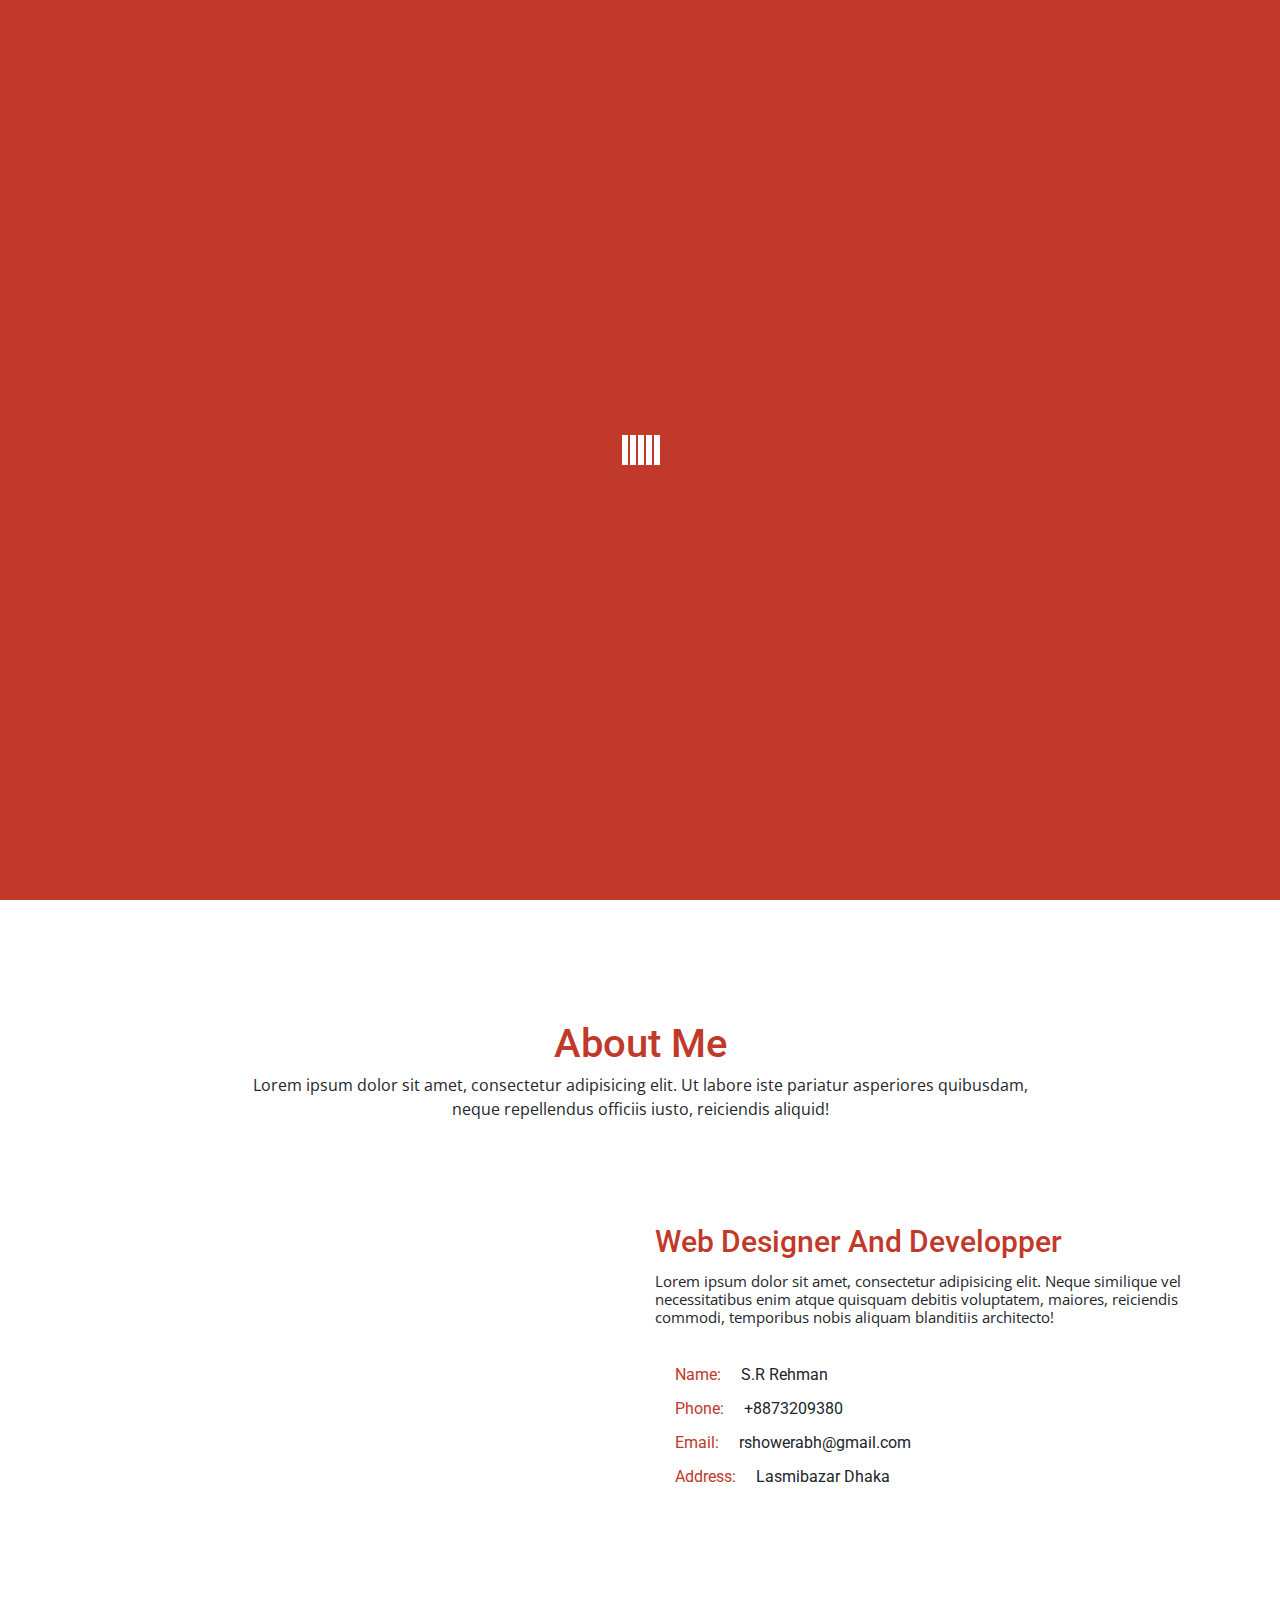
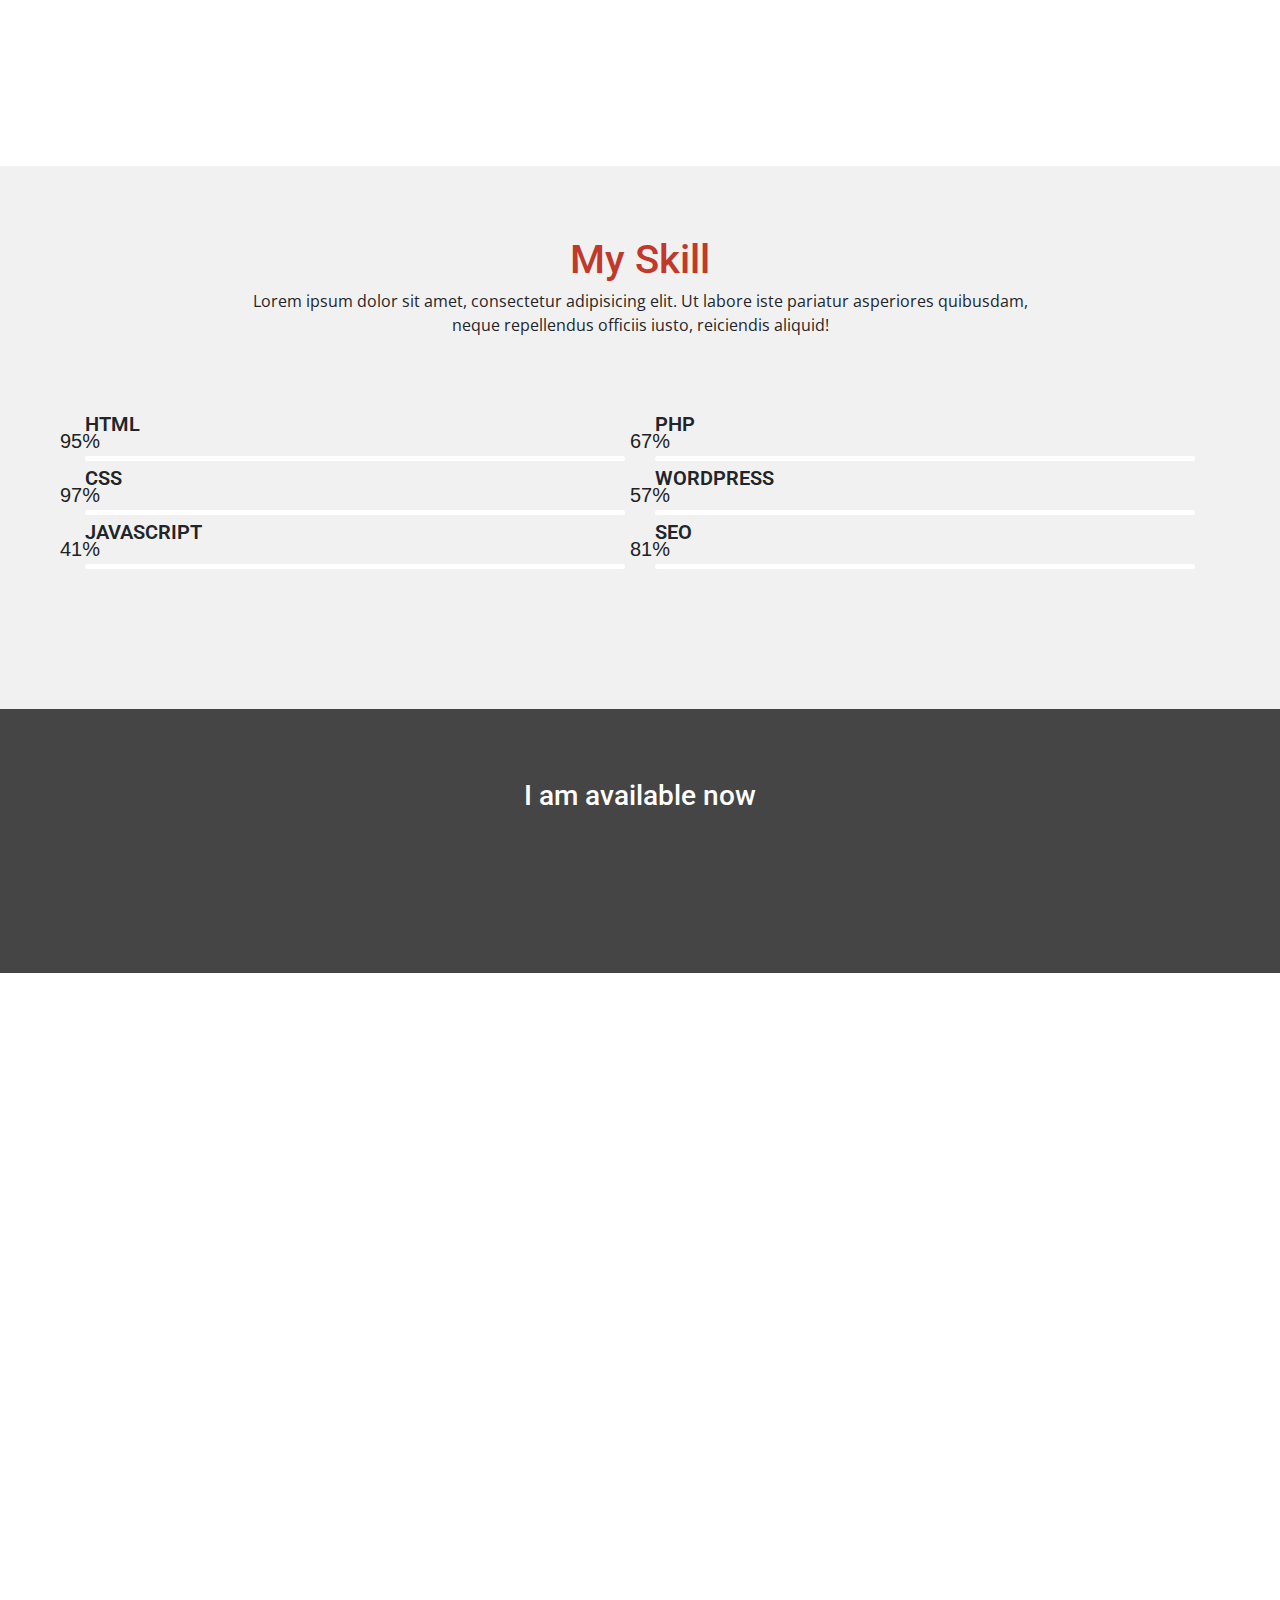
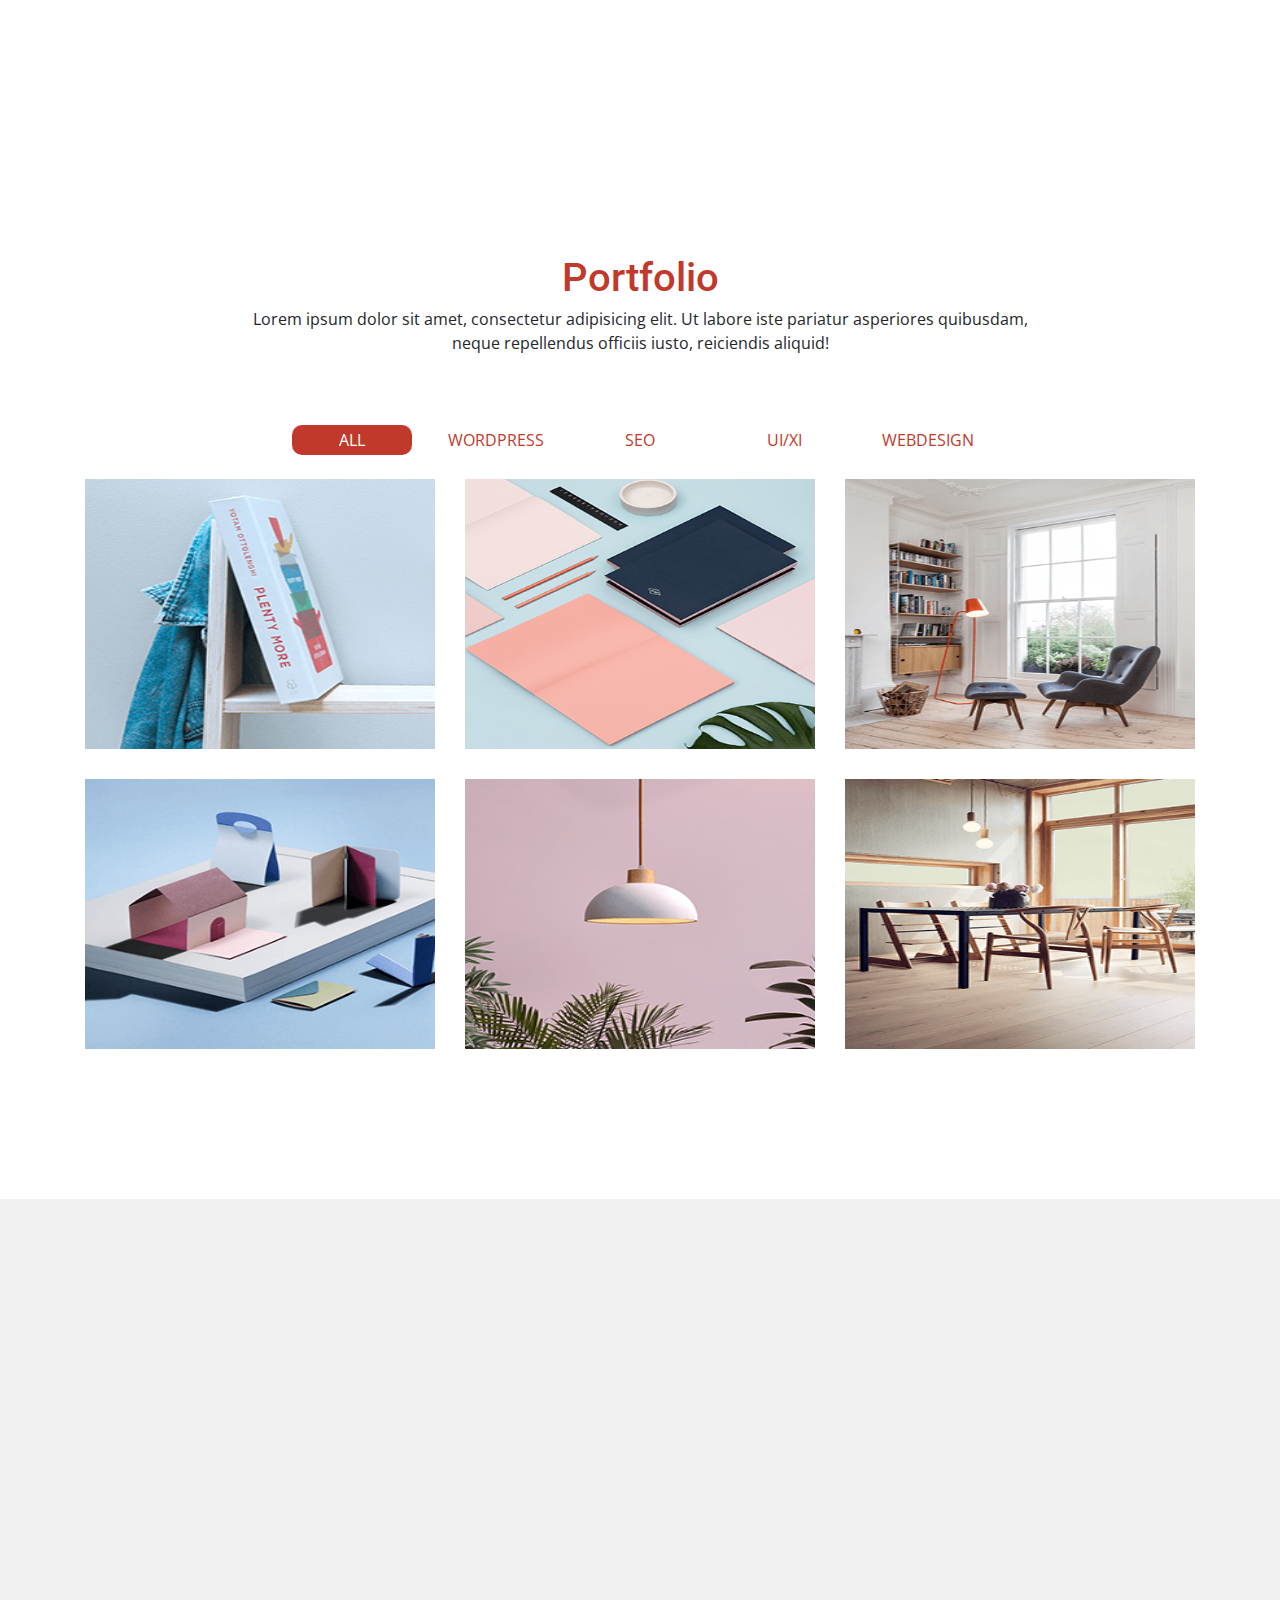
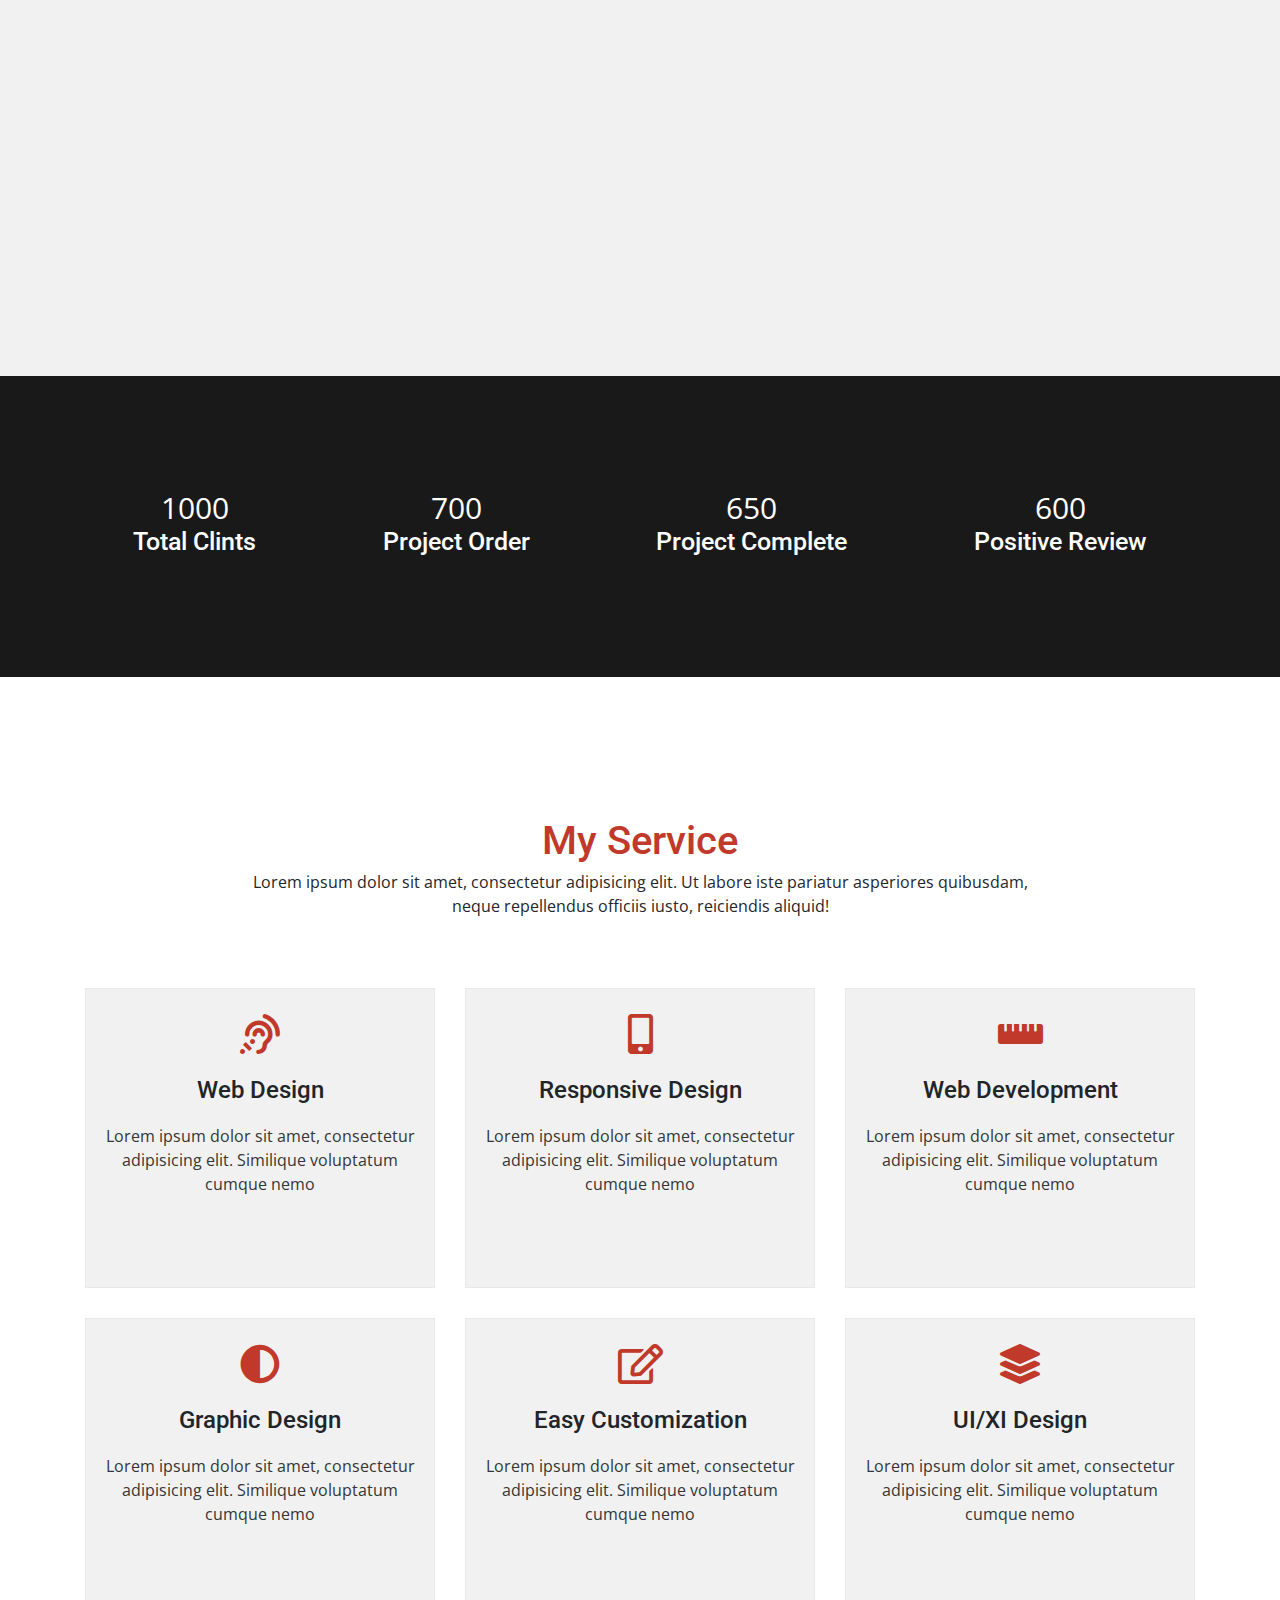
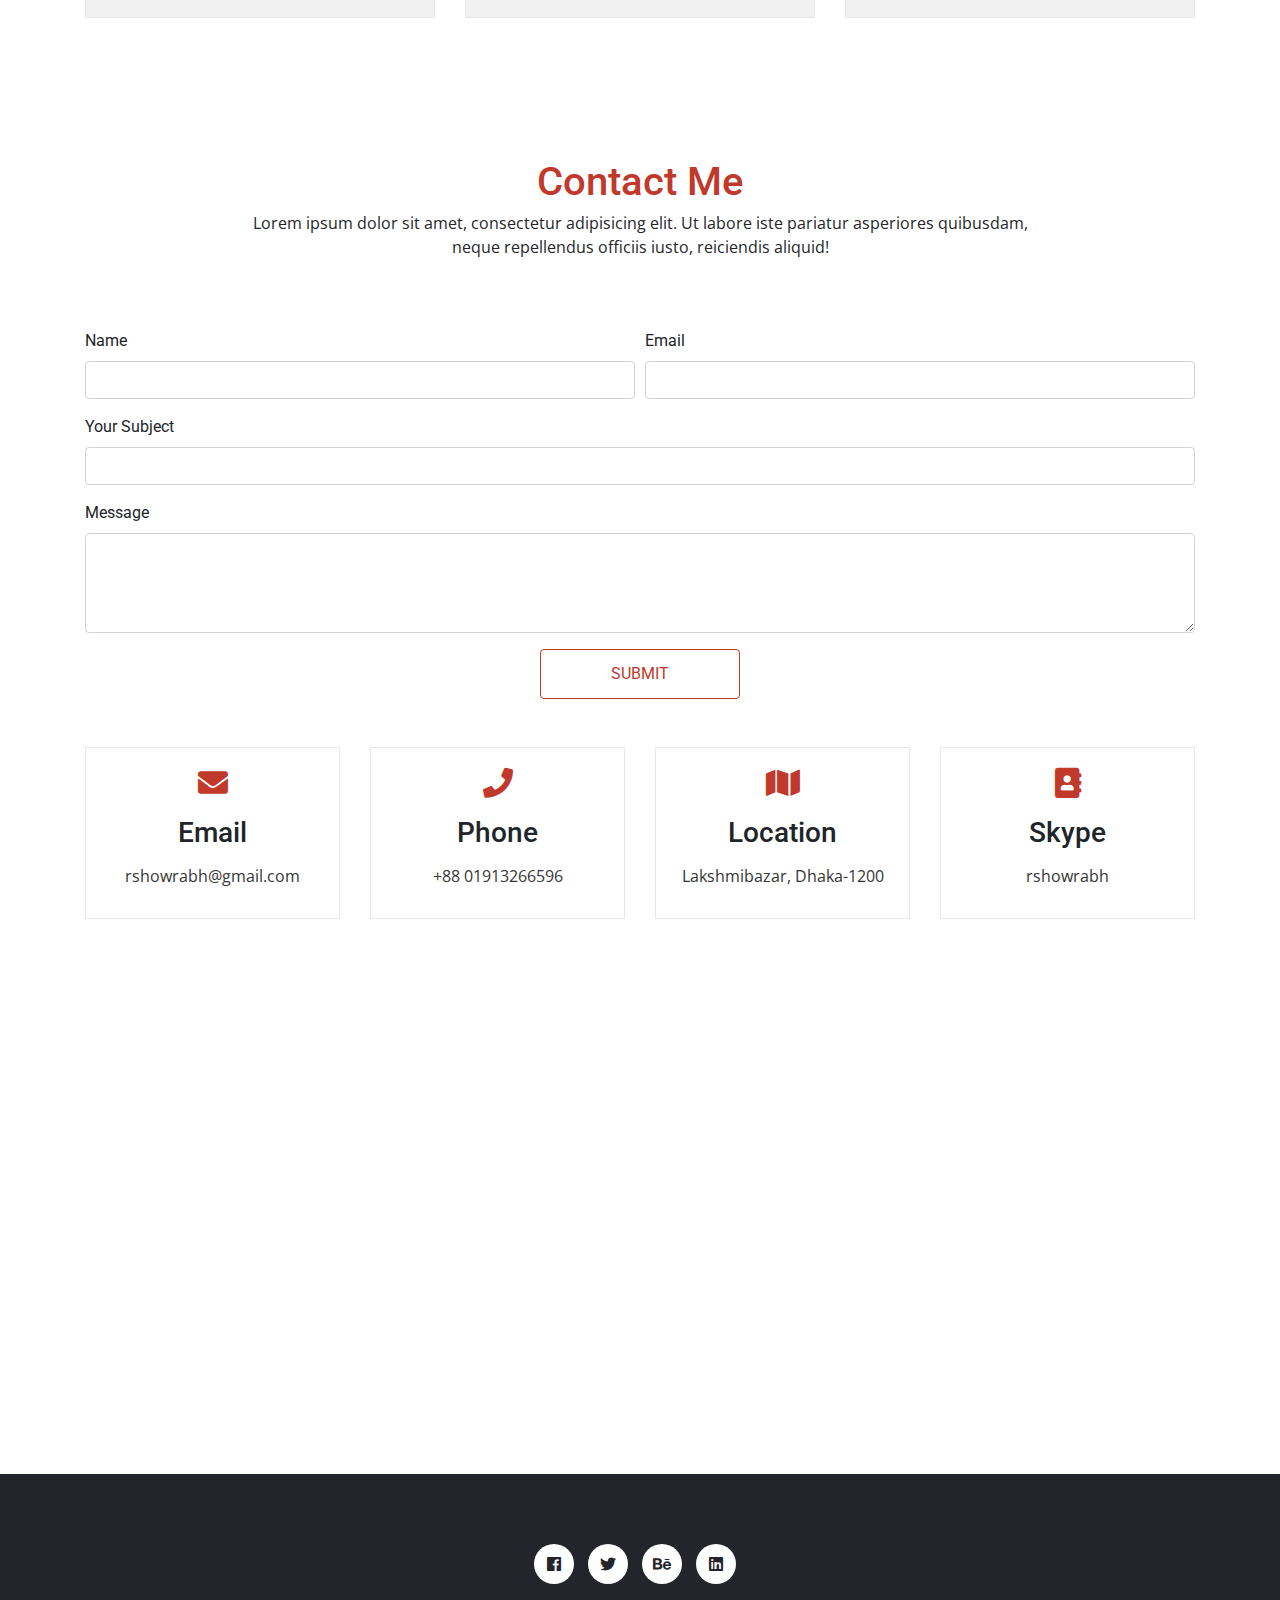
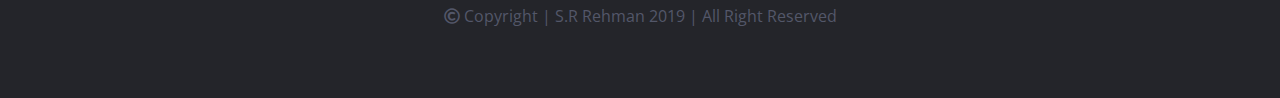
<file: indexvideo.html>
<!DOCTYPE html>
<html lang="en">

<head>
	<meta charset="UTF-8">
	<meta name="viewport" content="width=device-width, initial-scale=1, shrink-to-fit=no">
	<title>S.R Rehman - Personal Portfolio Template</title>
	<link rel="icon" href="images/logo.png">
	<link href="https://fonts.googleapis.com/css?family=Open+Sans:300,400,600" rel="stylesheet">
	<link href="https://fonts.googleapis.com/css?family=Roboto:400,500,700" rel="stylesheet">
	<link rel="stylesheet" href="css/all.min.css">
	<link rel="stylesheet" href="css/bootstrap.min.css">
	<link rel="stylesheet" href="css/slick.css">
	<link rel="stylesheet" href="css/venobox.css">
	<link rel="stylesheet" href="css/animate.min.css">
	<link rel="stylesheet" href="css/fakeLoader.css">
	<link rel="stylesheet" href="css/jquery.mb.YTPlayer.min.css">
	<link rel="stylesheet" href="css/style.css">
	<link rel="stylesheet" href="css/responsive.css">


</head>

<body data-spy="scroll" data-target="#navigation" data-offset="20">

	<!-- preloader -->
	<div class="fakeloader"></div>


	<!-- header part start -->
	<header>
		<div id="navigation">
			<nav class="navbar fixed-top  navbar-expand-lg navbar-light">
				<div class="container">
					<a class="navbar-brand" href="#">S.R <span class="color">Rehman</span></a>
					<button class="navbar-toggler" type="button" data-toggle="collapse" data-target="#navbarSupportedContent" aria-controls="navbarSupportedContent" aria-expanded="false" aria-label="Toggle navigation">
						<span class="navbar-toggler-icon"></span>
					</button>
					<div class="collapse navbar-collapse" id="navbarSupportedContent">
						<ul class="navbar-nav ml-auto">
							<li class="nav-item position-relative">
								<a class="nav-link" href="#banner">Home <span class="sr-only">(current)</span></a>
							</li>
							<li class="nav-item">
								<a class="nav-link" href="#about">About</a>
							</li>
							<li class="nav-item">
								<a class="nav-link" href="#progress-bar">Service</a>
							</li>
							<li class="nav-item">
								<a class="nav-link" href="#testimonial">Client</a>
							</li>
							<li class="nav-item">
								<a class="nav-link" href="#portfolio">Portfolio</a>
							</li>
							<li class="nav-item">
								<a class="nav-link" href="#blog">Blog</a>
							</li>
							<li class="nav-item">
								<a class="nav-link pr-0" href="#contact">Contact</a>
							</li>
						</ul>
					</div>
				</div>
			</nav>
		</div>
		<section id="banner">
			<div class="my-video vh-100" style="background: url(images/banner2.jpg);background-size: cover;">
				<div id="bgndVideo" class="player h-100" data-property="{videoURL:'http://youtu.be/BsekcY04xvQ',containment:'.my-video',autoPlay:true, mute:true, startAt:0, opacity:1}">
					<div class="container text-white h-100 position-relative">
						<div class="row h-100">
							<div class="col-lg-12">
								<div class="banner_text">
									<h1 class="wow fadeInLeftBig delay-1s"> I'M S.R <span class="color">Rehman</span></h1>
									<h3 class="text-white text-capitalize  wow fadeInRight delay-2s">Web Designer And Developper</h3>
									<div class="social_link wow flipInX">
										<a href="#"><i class="fab fa-facebook"></i></a>
										<a href="#"><i class="fab fa-twitter"></i></a>
										<a href="#"><i class="fab fa-behance"></i></a>
										<a href="#"><i class="fab fa-linkedin"></i></a>
									</div>
								</div>
								<div id="arrow" class="arrow bounce infinity"><a class="fa fa-chevron-down fa-2x" href="#about" data-scroll-nav="1"></a></div>
							</div>
						</div>
					</div>
				</div>
			</div>


		</section>
	</header>
	<!-- header part end -->

	<!-- about part start -->
	<section id="about">
		<div class="container">
			<div class="row">
				<div class="col-12 text-center">
					<div class="all-heading">
						<h3>About Me</h3>
						<p>Lorem ipsum dolor sit amet, consectetur adipisicing elit. Ut labore iste pariatur asperiores quibusdam, neque repellendus officiis iusto, reiciendis aliquid!</p>
					</div>
				</div>
			</div>
			<div class="row ">
				<div class="col-lg-6 col-sm-12 about_right  wow fadeInLeft">
					<img src="images/about.jpg" class="img-fluid " alt="">
				</div>
				<div class="col-lg-6 col-sm-12 about_left my-auto">
					<h3>Web Designer And Developper</h3>
					<p>Lorem ipsum dolor sit amet, consectetur adipisicing elit. Neque similique vel necessitatibus enim atque quisquam debitis voluptatem, maiores, reiciendis commodi, temporibus nobis aliquam blanditiis architecto!</p>
					<ul>
						<li><span class="color">Name:</span> &nbsp; &nbsp; S.R Rehman</li>
						<li><span class="color">Phone:</span> &nbsp; &nbsp; +8873209380</li>
						<li><span class="color">Email:</span> &nbsp; &nbsp; rshowerabh@gmail.com</li>
						<li><span class="color">Address:</span> &nbsp; &nbsp; Lasmibazar Dhaka</li>
					</ul>
					<a class="wow fadeInUpBig delay-2.5s" href="">Downoad MY CV</a>
					<a class="wow fadeInUpBig delay-2.5s" href="">HIRE ME</a>
				</div>


			</div>
		</div>
	</section>
	<!-- about part end -->

	<!-- progress-bar part start -->
	<section id="progress-bar" class="skills">
		<div class="container">
			<div class="row">
				<div class="col-12 text-center">
					<div class="all-heading">
						<h3>My Skill</h3>
						<p>Lorem ipsum dolor sit amet, consectetur adipisicing elit. Ut labore iste pariatur asperiores quibusdam, neque repellendus officiis iusto, reiciendis aliquid!</p>
					</div>
				</div>
			</div>
			<div class="row">
				<div class="col-lg-6 col-md-12">
					<div class="skill-div ">
						<div class="skills-item mb-35">
							<h6>HTML</h6>
							<div class="bar">
								<span class="fill" data-width="95%"></span>
							</div>
							<div class="tip"></div>
						</div>

						<div class="skills-item mb-35">
							<h6>CSS</h6>
							<div class="bar">
								<span class="fill" data-width="97%"></span>
							</div>
							<div class="tip"></div>
						</div>

						<div class="skills-item mb-35">
							<h6>JAVASCRIPT</h6>
							<div class="bar">
								<span class="fill" data-width="41%"></span>
							</div>
							<div class="tip"></div>
						</div>


					</div>
				</div>
				<div class="col-lg-6 col-md-12">
					<div class="skill-div">
						<div class="skills-item mb-35">
							<h6>PHP</h6>
							<div class="bar">
								<span class="fill" data-width="67%"></span>
							</div>
							<div class="tip"></div>
						</div>

						<div class="skills-item mb-35">
							<h6>WORDPRESS</h6>
							<div class="bar">
								<span class="fill" data-width="57%"></span>
							</div>
							<div class="tip"></div>
						</div>

						<div class="skills-item mb-35">
							<h6>SEO</h6>
							<div class="bar">
								<span class="fill" data-width="81%"></span>
							</div>
							<div class="tip"></div>
						</div>
					</div>
				</div>
			</div>
		</div>
	</section>
	<!-- progress-bar part end -->


	<!-- hireme part start -->
	<section id="hireme">
		<div class="container">
			<div class="row">
				<div class="col-12">
					<h3>I am available now</h3>
					<a class="wow fadeInUpBig delay-2.5s" href="">HIRE ME</a>

				</div>
			</div>
		</div>
	</section>
	<!-- hireme part end -->

	<!-- testimonial part start -->
	<section id="testimonial">

		<div class="container-fluid testimonial_part wow fadeIn">
			<div class="container">
				<div class="row ">
					<div class="col-12 text-center">
						<div class="all-heading">
							<h3>Client Review</h3>
							<p>Lorem ipsum dolor sit amet, consectetur adipisicing elit. Ut labore iste pariatur asperiores quibusdam, neque repellendus officiis iusto, reiciendis aliquid!</p>
						</div>
					</div>
				</div>
				<div class="row">
					<div class="col-lg-12 col-12">
						<i class="fa fa-arrow-left slidPrv3"></i>
						<i class="fa fa-arrow-right slidNext3"></i>
						<div class="testimonial_content">

							<div class="square sq-right mr-auto">
								<img src="images/testimonial1.png" class="img-fluid m-auto" alt="">
								<p><i class="fas fa-star"></i><i class="fas fa-star"></i><i class="fas fa-star"></i><i class="fas fa-star"></i><i class="fas fa-star-half-alt"></i></p>
								<p>General Manager</p>
								<p class="test_text">Lorem Ipsum is simply dummy text oftheg and namtypesetting industry. Loremumhaseen the my naindustry's Lorem ipsum dolor sit amet, consectetur adipisicing elit. Enim, doloribus! standardmy text ever since the 1500s of the end</p>

							</div>
							<div class="square sq-right mr-auto">
								<img src="images/testimonial2.png" class="img-fluid m-auto" alt="">
								<p><i class="fas fa-star"></i><i class="fas fa-star"></i><i class="fas fa-star"></i><i class="fas fa-star"></i><i class="fas fa-star-half-alt"></i></p>
								<p>Managing Director M/D</p>
								<p class="test_text">Lorem Ipsum is simply dummy text oftheg and namtypesetting industry. Loremumhaseen the my naindustry's Lorem ipsum dolor sit amet, consectetur adipisicing elit. Enim, doloribus! standardmy text ever since the 1500s of the end</p>

							</div>
							<div class="square sq-right mr-auto">
								<img src="images/testimonial3.png" class="img-fluid m-auto" alt="">
								<p><i class="fas fa-star"></i><i class="fas fa-star"></i><i class="fas fa-star"></i><i class="fas fa-star"></i><i class="fas fa-star-half-alt"></i></p>
								<p>Chairmen CEO</p>
								<p class="test_text">Lorem Ipsum is simply dummy text oftheg and namtypesetting industry. Loremumhaseen the my naindustry's Lorem ipsum dolor sit amet, consectetur adipisicing elit. Enim, doloribus! standardmy text ever since the 1500s of the end</p>

							</div>
							<div class="square sq-right  mr-auto">
								<img src="images/testimonial2.png" class="img-fluid m-auto" alt="">
								<p><i class="fas fa-star"></i><i class="fas fa-star"></i><i class="fas fa-star"></i><i class="fas fa-star"></i><i class="fas fa-star-half-alt"></i></p>
								<p>Operation Director</p>
								<p class="test_text">Lorem Ipsum is simply dummy text oftheg and namtypesetting industry. Loremumhaseen the my naindustry's Lorem ipsum dolor sit amet, consectetur adipisicing elit. Enim, doloribus! standardmy text ever since the 1500s of the end</p>

							</div>
							<div class="square sq-right  mr-auto">
								<img src="images/testimonial1.png" class="img-fluid m-auto" alt="">
								<p><i class="fas fa-star"></i><i class="fas fa-star"></i><i class="fas fa-star"></i><i class="fas fa-star"></i><i class="fas fa-star-half-alt"></i></p>
								<p>Seo Manager</p>
								<p class="test_text">Lorem Ipsum is simply dummy text oftheg and namtypesetting industry. Loremumhaseen the my naindustry's Lorem ipsum dolor sit amet, consectetur adipisicing elit. Enim, doloribus! standardmy text ever since the 1500s of the end</p>

							</div>
							<div class="square sq-right mr-auto">
								<img src="images/testimonial3.png" class="img-fluid m-auto" alt="">
								<p><i class="fas fa-star"></i><i class="fas fa-star"></i><i class="fas fa-star"></i><i class="fas fa-star"></i><i class="fas fa-star-half-alt"></i></p>
								<p>Organizer</p>
								<p class="test_text">Lorem Ipsum is simply dummy text oftheg and namtypesetting industry. Loremumhaseen the my naindustry's Lorem ipsum dolor sit amet, consectetur adipisicing elit. Enim, doloribus! standardmy text ever since the 1500s of the end</p>

							</div>
						</div>
					</div>
				</div>

			</div>
		</div>
	</section>
	<!-- testimonial part end -->

	<!-- portfolio part start -->
	<section id="portfolio">
		<div class="container">
			<div class="row">
				<div class="col-lg-12 text-center">
					<div class="all-heading">
						<h3>Portfolio</h3>
						<p>Lorem ipsum dolor sit amet, consectetur adipisicing elit. Ut labore iste pariatur asperiores quibusdam, neque repellendus officiis iusto, reiciendis aliquid!</p>
					</div>
				</div>
			</div>
			<div class="row">
				<div class="col-lg-12 text-center pb-4 pb-2">
					<ul>
						<li><a class="active" data-filter="all">ALL</a></li>
						<li><a data-filter=".cat-a">WORDPRESS</a></li>
						<li><a data-filter=".cat-b">SEO</a></li>
						<li><a data-filter=".cat-c">UI/XI</a></li>
						<li><a data-filter=".cat-d">WEBDESIGN</a></li>
					</ul>
				</div>
			</div>
			<div class="row mixclass">
				<div class="col-lg-4 col-sm-6 mix cat-a">
					<div class="port_img">
						<img src="images/port1.png" class="img-fluid" alt="">
						<a class="venobox" href="images/port1.png" data-gall="gallery01"><i class="fas fa-search-plus"></i></a>
					</div>
				</div>
				<div class="col-lg-4 col-sm-6 mix cat-b cat-d">
					<div class="port_img">
						<img src="images/port2.png" class="img-fluid" alt="">
						<a class="venobox" href="images/port2.png" data-gall="gallery01"><i class="fas fa-search-plus"></i></a>
					</div>
				</div>
				<div class="col-lg-4 col-sm-6 mix cat-c cat-a">
					<div class="port_img">
						<img src="images/port3.png" class="img-fluid" alt="">
						<a class="venobox" href="images/port3.png" data-gall="gallery01"><i class="fas fa-search-plus"></i></a>
					</div>
				</div>
				<div class="col-lg-4 col-sm-6 mix cat-d cat-c">
					<div class="port_img">
						<img src="images/port4.png" class="img-fluid" alt="">
						<a class="venobox" href="images/port4.png" data-gall="gallery01"><i class="fas fa-search-plus"></i></a>
					</div>
				</div>
				<div class="col-lg-4 col-sm-6 mix cat-a cat-d">
					<div class="port_img">
						<img src="images/port5.png" class="img-fluid" alt="">
						<a class="venobox" href="images/port5.png" data-gall="gallery01"><i class="fas fa-search-plus"></i></a>
					</div>
				</div>
				<div class="col-lg-4 col-sm-6 mix cat-b">
					<div class="port_img">
						<img src="images/port6.png" class="img-fluid" alt="">
						<a class="venobox" href="images/port6.png" data-gall="gallery01"><i class="fas fa-search-plus"></i></a>
					</div>
				</div>
			</div>
		</div>
	</section>
	<!-- portfolio part end -->


	<!-- blog part start -->
	<section id="blog">
		<div class="container  wow fadeInUp">
			<div class="row">
				<div class="col-lg-12 text-center">
					<div class="all-heading">
						<h3>My Blog</h3>
						<p>Lorem ipsum dolor sit amet, consectetur adipisicing elit. Ut labore iste pariatur asperiores quibusdam, neque repellendus officiis iusto, reiciendis aliquid!</p>
					</div>
				</div>
			</div>
			<div class="row blog_col">
				<div class="col-lg-4 col-sm-4">
					<div class="card">
						<img class="card-img-top img-fluid" src="images/photographer-3672010_640.jpg" alt="Card image cap">
						<div class="card-body">
							<h5 class="card-title">Creative Work</h5>
							<p class="pb-2">11th March 2019 <span class="float-lg-right color float-none pl-3"> S.R Rehman</span></p>
							<p class="card-text">Some quick example text to build on the card title and make up the bulk of the card's content.</p>
							<a href="#" class="btn btn-primary">Read more</a>
						</div>
					</div>
				</div>
				<div class="col-lg-4 col-sm-4">
					<div class="card">
						<img class="card-img-top img-fluid" src="images/woman-407168_1280.jpg" alt="Card image cap">
						<div class="card-body">
							<h5 class="card-title">Many Variation</h5>
							<p class="pb-2">11th March 2019 <span class="float-lg-right color float-none pl-3"> S.R Rehman</span></p>
							<p class="card-text">Some quick example text to build on the card title and make up the bulk of the card's content.</p>
							<a href="#" class="btn btn-primary">Read more</a>
						</div>
					</div>
				</div>
				<div class="col-lg-4 col-sm-4">
					<div class="card">
						<img class="card-img-top img-fluid" src="images/portrait-2218882_1280.jpg" alt="Card image cap">
						<div class="card-body">
							<h5 class="card-title">Lorem ipsum dolor </h5>
							<p class="pb-2">11th March 2019 <span class="float-lg-right color float-none pl-3"> S.R Rehman</span></p>
							<p class="card-text">Some quick example text to build on the card title and make up the bulk of the card's content.</p>
							<a href="#" class="btn btn-primary">Read more</a>
						</div>
					</div>
				</div>
			</div>
		</div>
	</section>
	<!-- blog part end -->

	<!-- counter part start -->
	<section id="counter">
		<div class="container">
			<div class="row text-center text-white">
				<div class="col-auto m-auto p-0 ">
					<div class="counter_col">
						<p class="counter">1000</p>
						<h4>Total Clints</h4>
					</div>
				</div>
				<div class="col-auto m-auto p-0 ">
					<div class="counter_col">
						<p class="counter">700</p>
						<h4>Project Order</h4>
					</div>
				</div>
				<div class="col-auto m-auto p-0 ">
					<div class="counter_col">
						<p class="counter">650</p>
						<h4>Project Complete</h4>
					</div>
				</div>
				<div class="col-auto m-auto p-0 ">
					<div class="counter_col">
						<p class="counter">600</p>
						<h4>Positive Review</h4>
					</div>
				</div>
			</div>
		</div>
	</section>
	<!-- counter part end -->

	<!-- service part start -->
	<section id="service">
		<div class="container">
			<div class="row">
				<div class="col-lg-12 text-center">
					<div class="all-heading">
						<h3>My Service</h3>
						<p>Lorem ipsum dolor sit amet, consectetur adipisicing elit. Ut labore iste pariatur asperiores quibusdam, neque repellendus officiis iusto, reiciendis aliquid!</p>
					</div>
				</div>
			</div>
			<div class="row">
				<div class="col-md-4 col-sm-6 col-12">
					<div class="service_col">
						<i class="fas fa-assistive-listening-systems"></i>
						<h4>Web Design</h4>
						<p>Lorem ipsum dolor sit amet, consectetur adipisicing elit. Similique voluptatum cumque nemo </p>
					</div>
				</div>
				<div class="col-md-4 col-sm-6 col-12">
					<div class="service_col">
						<i class="fas fa-mobile-alt"></i>
						<h4>Responsive Design</h4>
						<p>Lorem ipsum dolor sit amet, consectetur adipisicing elit. Similique voluptatum cumque nemo </p>
					</div>
				</div>
				<div class="col-md-4 col-sm-6 col-12">
					<div class="service_col">
						<i class="fas fa-ruler-horizontal"></i>
						<h4>Web Development</h4>
						<p>Lorem ipsum dolor sit amet, consectetur adipisicing elit. Similique voluptatum cumque nemo </p>
					</div>
				</div>
				<div class="col-md-4 col-sm-6 col-12">
					<div class="service_col">
						<i class="fas fa-adjust"></i>
						<h4>Graphic Design</h4>
						<p>Lorem ipsum dolor sit amet, consectetur adipisicing elit. Similique voluptatum cumque nemo </p>
					</div>
				</div>
				<div class="col-md-4 col-sm-6 col-12">
					<div class="service_col">
						<i class="far fa-edit"></i>
						<h4>Easy Customization</h4>
						<p>Lorem ipsum dolor sit amet, consectetur adipisicing elit. Similique voluptatum cumque nemo </p>
					</div>
				</div>
				<div class="col-md-4 col-sm-6 col-12">
					<div class="service_col">
						<i class="fas fa-layer-group"></i>
						<h4>UI/XI Design</h4>
						<p>Lorem ipsum dolor sit amet, consectetur adipisicing elit. Similique voluptatum cumque nemo </p>
					</div>
				</div>
			</div>
		</div>
	</section>
	<!-- service part end -->

	<!-- contact part start -->
	<section id="contact" class="pb-0">
		<div class="container">
			<div class="row justify-content-center ">
				<div class="all-heading">
					<h3>Contact Me</h3>
					<p>Lorem ipsum dolor sit amet, consectetur adipisicing elit. Ut labore iste pariatur asperiores quibusdam, neque repellendus officiis iusto, reiciendis aliquid!</p>
				</div>
			</div>
			<div class="row">
				<div class="col-12">
					<form>
						<div class="form-row">
							<div class="form-group col-md-6">
								<label>Name</label>
								<input type="text" class="form-control" id="inlineFormInputName">
							</div>
							<div class="form-group col-md-6">
								<label for="inputEmail4">Email</label>
								<input type="email" class="form-control" id="inputEmail4">
							</div>
						</div>
						<div class="form-group">
							<label for="inputAddress">Your Subject</label>
							<input type="text" class="form-control" id="inputAddress">
						</div>
						<div class="form-group">
							<label for="inputAddress">Message</label>
							<textarea rows="4" cols="50" name="comment" class="form-control" id="exampleFormControlTextarea1" style="height: 100px"></textarea>
						</div>
						<button type="submit" class="btn">SUBMIT</button>
					</form>
				</div>
			</div>
			<div class="row py-5">
				<div class="col-md-3 col-6">
					<div class="contact_col">
						<i class="fas fa-envelope"></i>
						<h3>Email </h3>
						<p>rshowrabh@gmail.com</p>
					</div>
				</div>
				<div class="col-md-3 col-6">
					<div class="contact_col">
						<i class="fas fa-phone"></i>
						<h3>Phone</h3>
						<p>+88 01913266596</p>
					</div>
				</div>
				<div class="col-md-3 col-6">
					<div class="contact_col">
						<i class="fas fa-map"></i>
						<h3>Location</h3>
						<p>Lakshmibazar, Dhaka-1200</p>
					</div>
				</div>
				<div class="col-md-3 col-6">
					<div class="contact_col">
						<i class="fas fa-address-book"></i>
						<h3>Skype</h3>
						<p>rshowrabh</p>
					</div>
				</div>
			</div>
		</div>
	</section>
	<!-- contact part end -->


	<!-- map section -->
	<section id="map" class="m-0 p-0">
		<iframe src="https://www.google.com/maps/embed?pb=!1m10!1m8!1m3!1d2583.1229348967677!2d90.41704146900784!3d23.708569597141956!3m2!1i1024!2i768!4f13.1!5e0!3m2!1sbn!2sbd!4v1550388925344" style="border:0" allowfullscreen></iframe>
	</section>

	<!-- footer part start -->
	<section id="footer" class="bg">
		<div class="container">
			<div class="row footer_part">
				<div class="col-12 text-center">
					<a href="#"><i class="fab fa-facebook"></i></a>
					<a href="#"><i class="fab fa-twitter"></i></a>
					<a href="#"><i class="fab fa-behance"></i></a>
					<a href="#"><i class="fab fa-linkedin"></i></a>
					<p><i class="far fa-copyright"></i> Copyright | S.R Rehman 2019 | All Right Reserved</p>
				</div>
			</div>
		</div>
	</section>
	<!-- service part end -->

	<!-- JS Links -->
	<script src="js/jquery-1.12.2.min.js"></script>
	<script src="js/popper.min.js"></script>
	<script src="js/bootstrap.min.js"></script>
	<script src="js/typed.js"></script>
	<script src="js/wow.min.js"></script>
	<script src="js/slick.min.js"></script>
	<script src="js/mixitup.min.js"></script>
	<script src="js/fakeLoader.js"></script>
	<script src="js/waypoints.min.js"></script>
	<script src="js/jquery.counterup.min.js"></script>
	<script src="js/jquery.mb.YTPlayer.min.js"></script>
	<script src="js/venobox.min.js"></script>
	<script src="js/progress.js"></script>
	<script src="js/custom.js"></script>

</body>

</html>
</file>
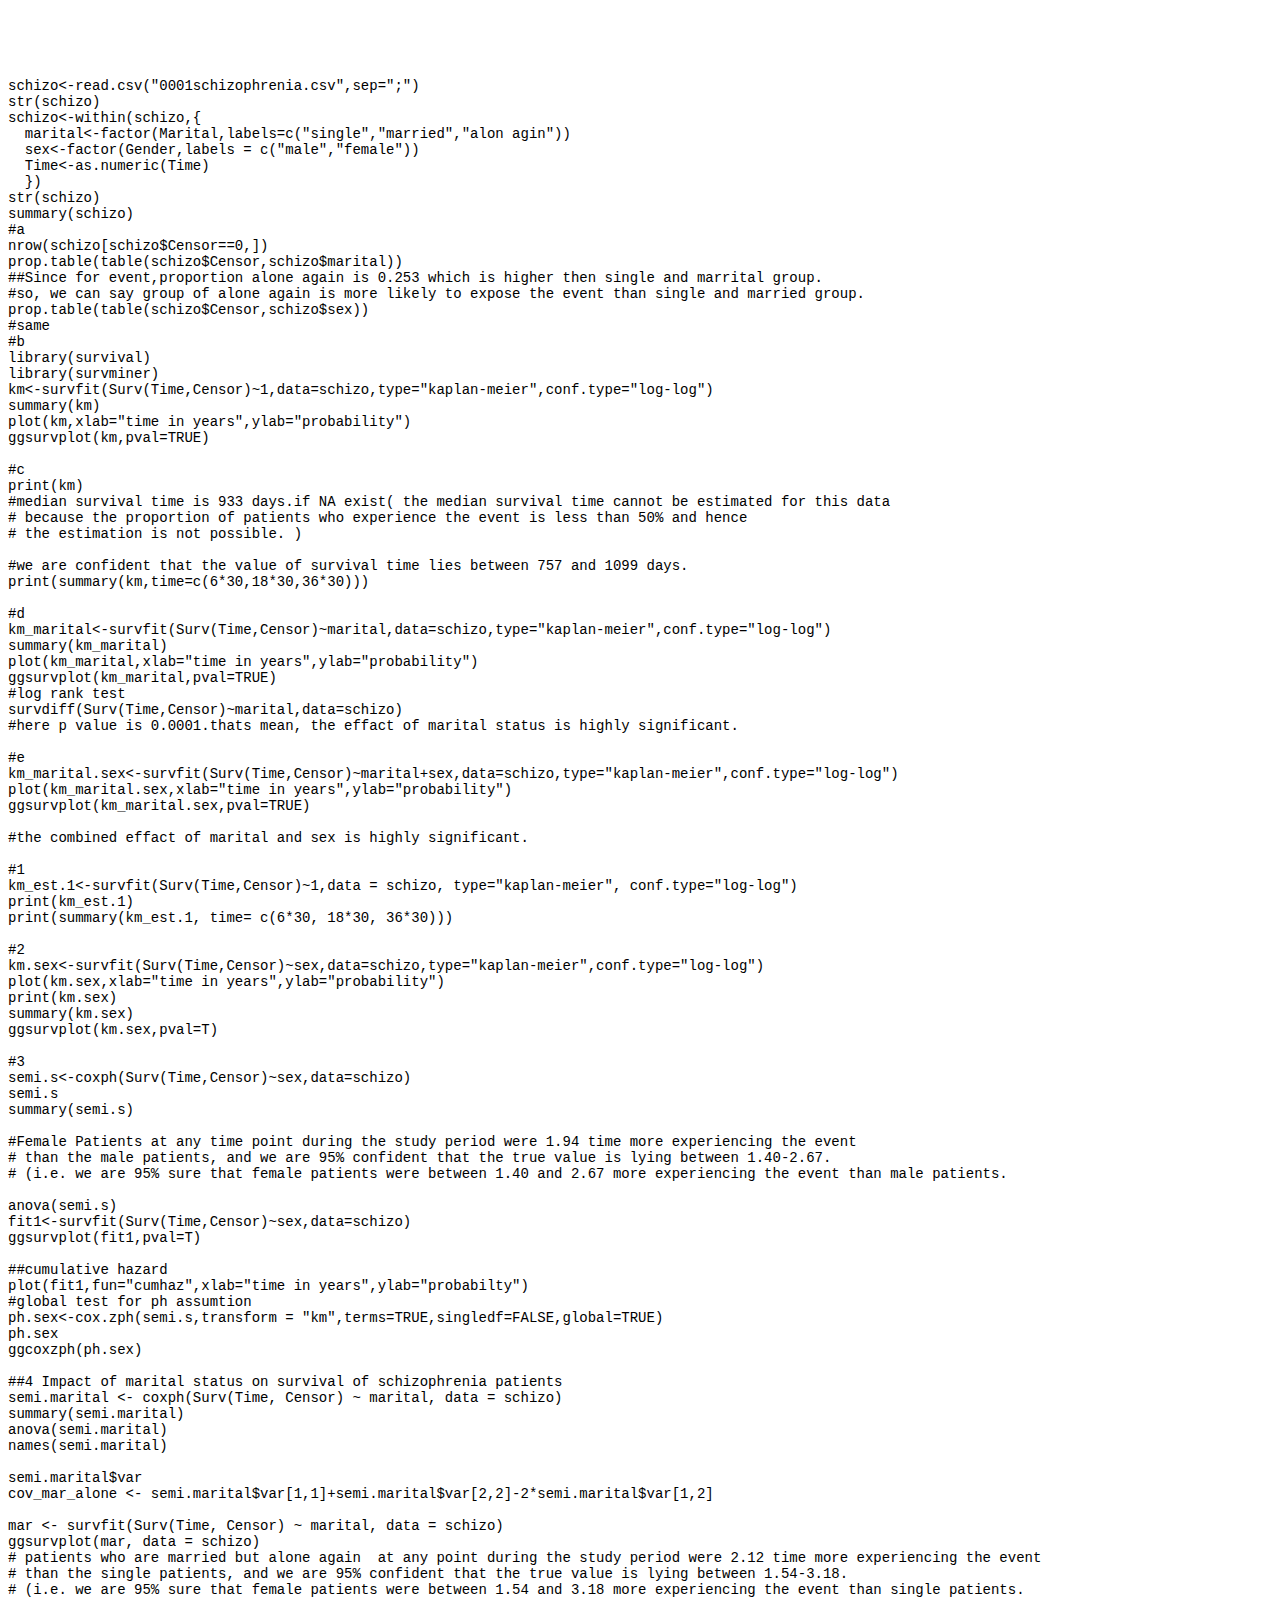
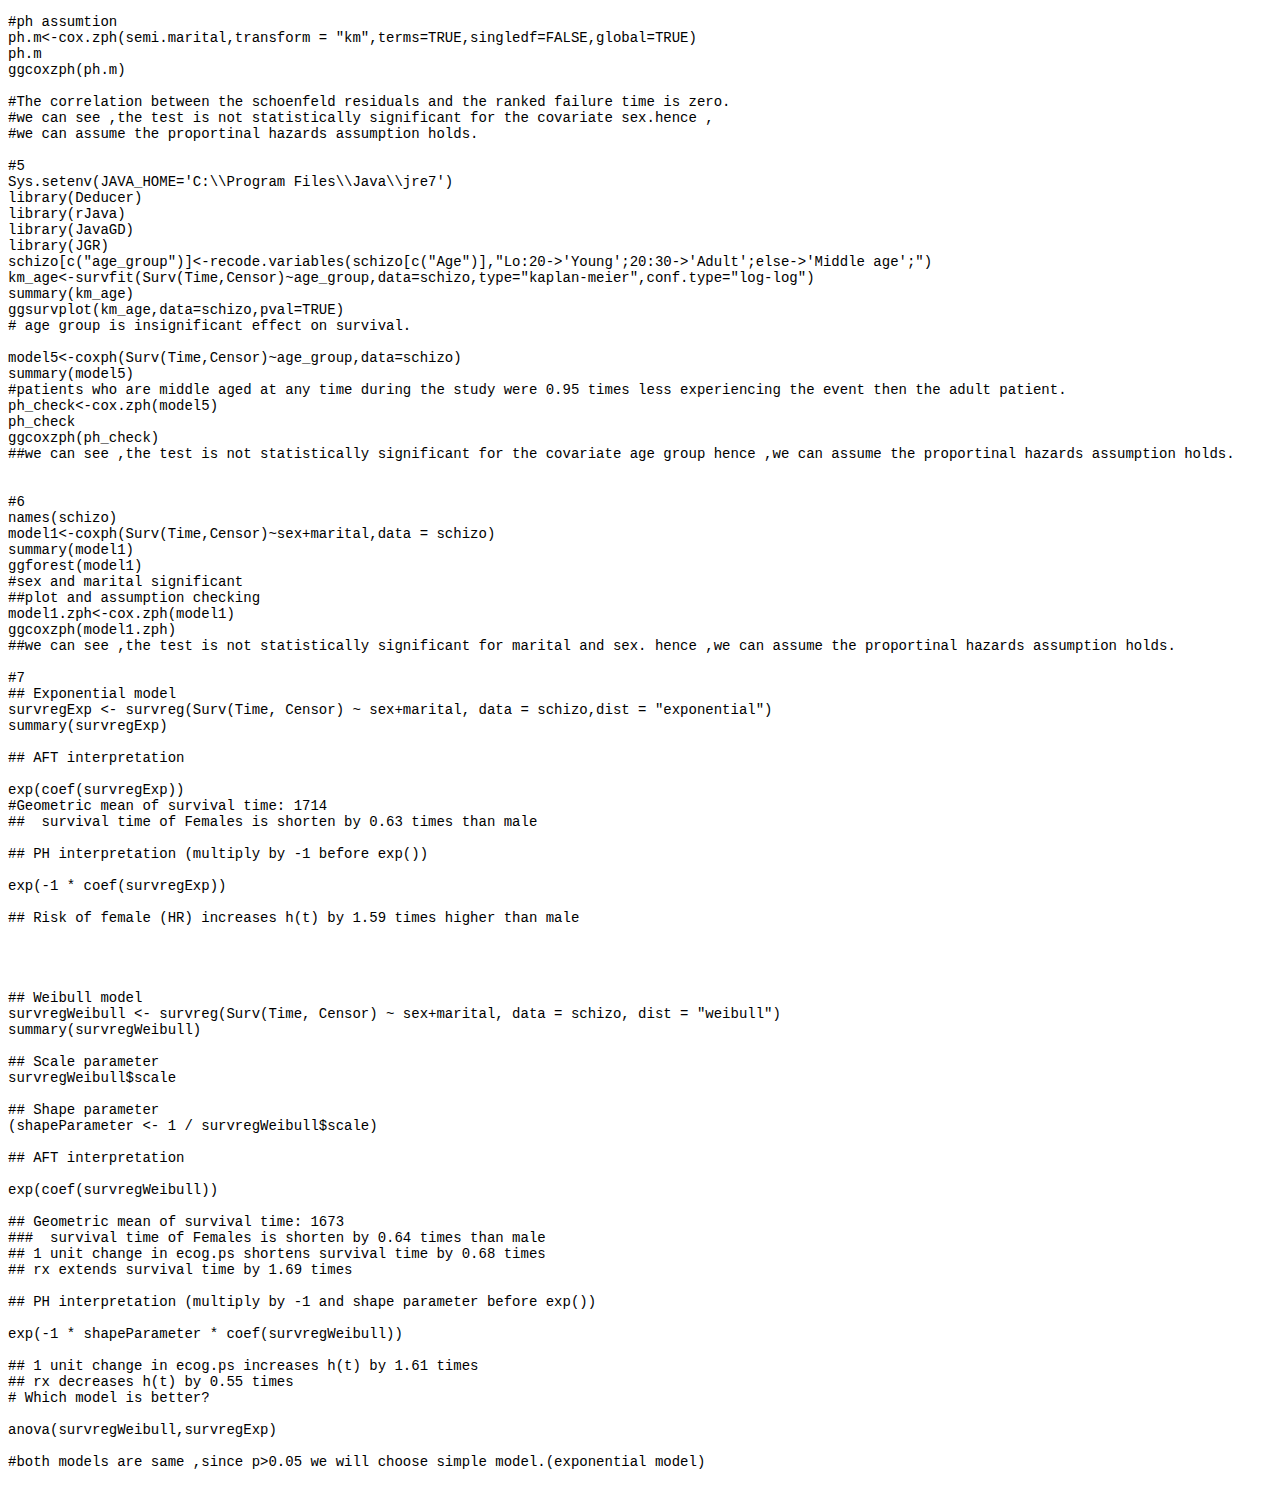
<file: nousad.html>
<!DOCTYPE html>
<html>
<head>
<title>Page Title</title>
</head>
<body style="font-size:14px">
<pre>




schizo<-read.csv("0001schizophrenia.csv",sep=";")
str(schizo)
schizo<-within(schizo,{
  marital<-factor(Marital,labels=c("single","married","alon agin"))
  sex<-factor(Gender,labels = c("male","female"))
  Time<-as.numeric(Time)
  })
str(schizo)
summary(schizo)
#a
nrow(schizo[schizo$Censor==0,])
prop.table(table(schizo$Censor,schizo$marital))
##Since for event,proportion alone again is 0.253 which is higher then single and marrital group.
#so, we can say group of alone again is more likely to expose the event than single and married group.
prop.table(table(schizo$Censor,schizo$sex))
#same
#b
library(survival)
library(survminer)
km<-survfit(Surv(Time,Censor)~1,data=schizo,type="kaplan-meier",conf.type="log-log")
summary(km)
plot(km,xlab="time in years",ylab="probability")
ggsurvplot(km,pval=TRUE)

#c
print(km)
#median survival time is 933 days.if NA exist( the median survival time cannot be estimated for this data
# because the proportion of patients who experience the event is less than 50% and hence
# the estimation is not possible. )

#we are confident that the value of survival time lies between 757 and 1099 days.
print(summary(km,time=c(6*30,18*30,36*30)))

#d
km_marital<-survfit(Surv(Time,Censor)~marital,data=schizo,type="kaplan-meier",conf.type="log-log")
summary(km_marital)
plot(km_marital,xlab="time in years",ylab="probability")
ggsurvplot(km_marital,pval=TRUE)
#log rank test
survdiff(Surv(Time,Censor)~marital,data=schizo)
#here p value is 0.0001.thats mean, the effact of marital status is highly significant.

#e
km_marital.sex<-survfit(Surv(Time,Censor)~marital+sex,data=schizo,type="kaplan-meier",conf.type="log-log")
plot(km_marital.sex,xlab="time in years",ylab="probability")
ggsurvplot(km_marital.sex,pval=TRUE)

#the combined effact of marital and sex is highly significant.

#1
km_est.1<-survfit(Surv(Time,Censor)~1,data = schizo, type="kaplan-meier", conf.type="log-log")
print(km_est.1)
print(summary(km_est.1, time= c(6*30, 18*30, 36*30)))

#2
km.sex<-survfit(Surv(Time,Censor)~sex,data=schizo,type="kaplan-meier",conf.type="log-log")
plot(km.sex,xlab="time in years",ylab="probability")
print(km.sex)
summary(km.sex)
ggsurvplot(km.sex,pval=T)

#3
semi.s<-coxph(Surv(Time,Censor)~sex,data=schizo)
semi.s
summary(semi.s)

#Female Patients at any time point during the study period were 1.94 time more experiencing the event
# than the male patients, and we are 95% confident that the true value is lying between 1.40-2.67.
# (i.e. we are 95% sure that female patients were between 1.40 and 2.67 more experiencing the event than male patients. 

anova(semi.s)
fit1<-survfit(Surv(Time,Censor)~sex,data=schizo)
ggsurvplot(fit1,pval=T)

##cumulative hazard
plot(fit1,fun="cumhaz",xlab="time in years",ylab="probabilty")
#global test for ph assumtion
ph.sex<-cox.zph(semi.s,transform = "km",terms=TRUE,singledf=FALSE,global=TRUE)
ph.sex
ggcoxzph(ph.sex)

##4 Impact of marital status on survival of schizophrenia patients
semi.marital <- coxph(Surv(Time, Censor) ~ marital, data = schizo)
summary(semi.marital)
anova(semi.marital)
names(semi.marital)

semi.marital$var
cov_mar_alone <- semi.marital$var[1,1]+semi.marital$var[2,2]-2*semi.marital$var[1,2]

mar <- survfit(Surv(Time, Censor) ~ marital, data = schizo)
ggsurvplot(mar, data = schizo)
# patients who are married but alone again  at any point during the study period were 2.12 time more experiencing the event
# than the single patients, and we are 95% confident that the true value is lying between 1.54-3.18.
# (i.e. we are 95% sure that female patients were between 1.54 and 3.18 more experiencing the event than single patients. 

#ph assumtion
ph.m<-cox.zph(semi.marital,transform = "km",terms=TRUE,singledf=FALSE,global=TRUE)
ph.m
ggcoxzph(ph.m)

#The correlation between the schoenfeld residuals and the ranked failure time is zero.
#we can see ,the test is not statistically significant for the covariate sex.hence ,
#we can assume the proportinal hazards assumption holds.

#5
Sys.setenv(JAVA_HOME='C:\\Program Files\\Java\\jre7')
library(Deducer)
library(rJava)
library(JavaGD)
library(JGR)
schizo[c("age_group")]<-recode.variables(schizo[c("Age")],"Lo:20->'Young';20:30->'Adult';else->'Middle age';")
km_age<-survfit(Surv(Time,Censor)~age_group,data=schizo,type="kaplan-meier",conf.type="log-log")
summary(km_age)
ggsurvplot(km_age,data=schizo,pval=TRUE)
# age group is insignificant effect on survival.

model5<-coxph(Surv(Time,Censor)~age_group,data=schizo)
summary(model5)
#patients who are middle aged at any time during the study were 0.95 times less experiencing the event then the adult patient.
ph_check<-cox.zph(model5)
ph_check
ggcoxzph(ph_check)
##we can see ,the test is not statistically significant for the covariate age group hence ,we can assume the proportinal hazards assumption holds.


#6
names(schizo)
model1<-coxph(Surv(Time,Censor)~sex+marital,data = schizo)
summary(model1)
ggforest(model1)
#sex and marital significant
##plot and assumption checking
model1.zph<-cox.zph(model1)
ggcoxzph(model1.zph)
##we can see ,the test is not statistically significant for marital and sex. hence ,we can assume the proportinal hazards assumption holds.

#7
## Exponential model
survregExp <- survreg(Surv(Time, Censor) ~ sex+marital, data = schizo,dist = "exponential")
summary(survregExp)

## AFT interpretation

exp(coef(survregExp))
#Geometric mean of survival time: 1714
##  survival time of Females is shorten by 0.63 times than male

## PH interpretation (multiply by -1 before exp())

exp(-1 * coef(survregExp))

## Risk of female (HR) increases h(t) by 1.59 times higher than male




## Weibull model
survregWeibull <- survreg(Surv(Time, Censor) ~ sex+marital, data = schizo, dist = "weibull")
summary(survregWeibull)

## Scale parameter
survregWeibull$scale

## Shape parameter
(shapeParameter <- 1 / survregWeibull$scale)

## AFT interpretation

exp(coef(survregWeibull))

## Geometric mean of survival time: 1673
###  survival time of Females is shorten by 0.64 times than male
## 1 unit change in ecog.ps shortens survival time by 0.68 times
## rx extends survival time by 1.69 times

## PH interpretation (multiply by -1 and shape parameter before exp())

exp(-1 * shapeParameter * coef(survregWeibull))

## 1 unit change in ecog.ps increases h(t) by 1.61 times
## rx decreases h(t) by 0.55 times
# Which model is better?

anova(survregWeibull,survregExp)

#both models are same ,since p>0.05 we will choose simple model.(exponential model)

</pre>

</body>
</html>
</file>
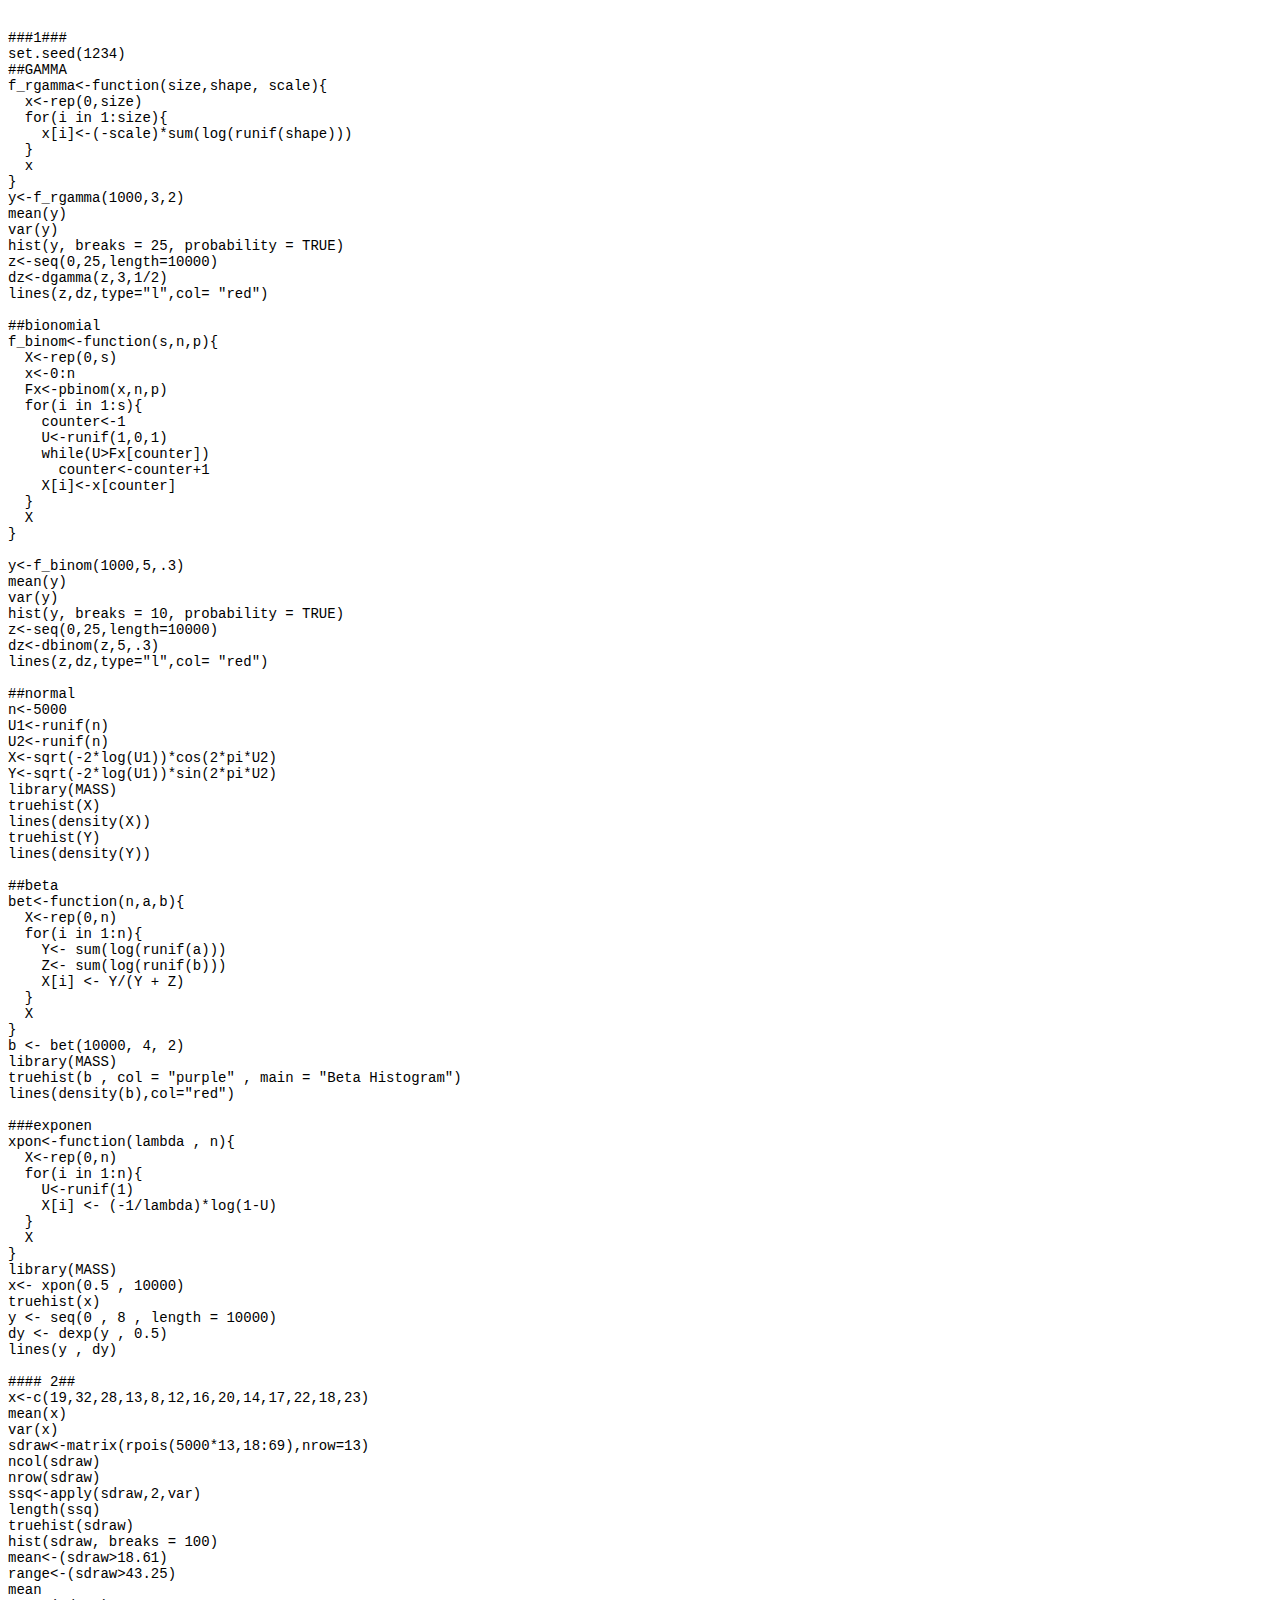
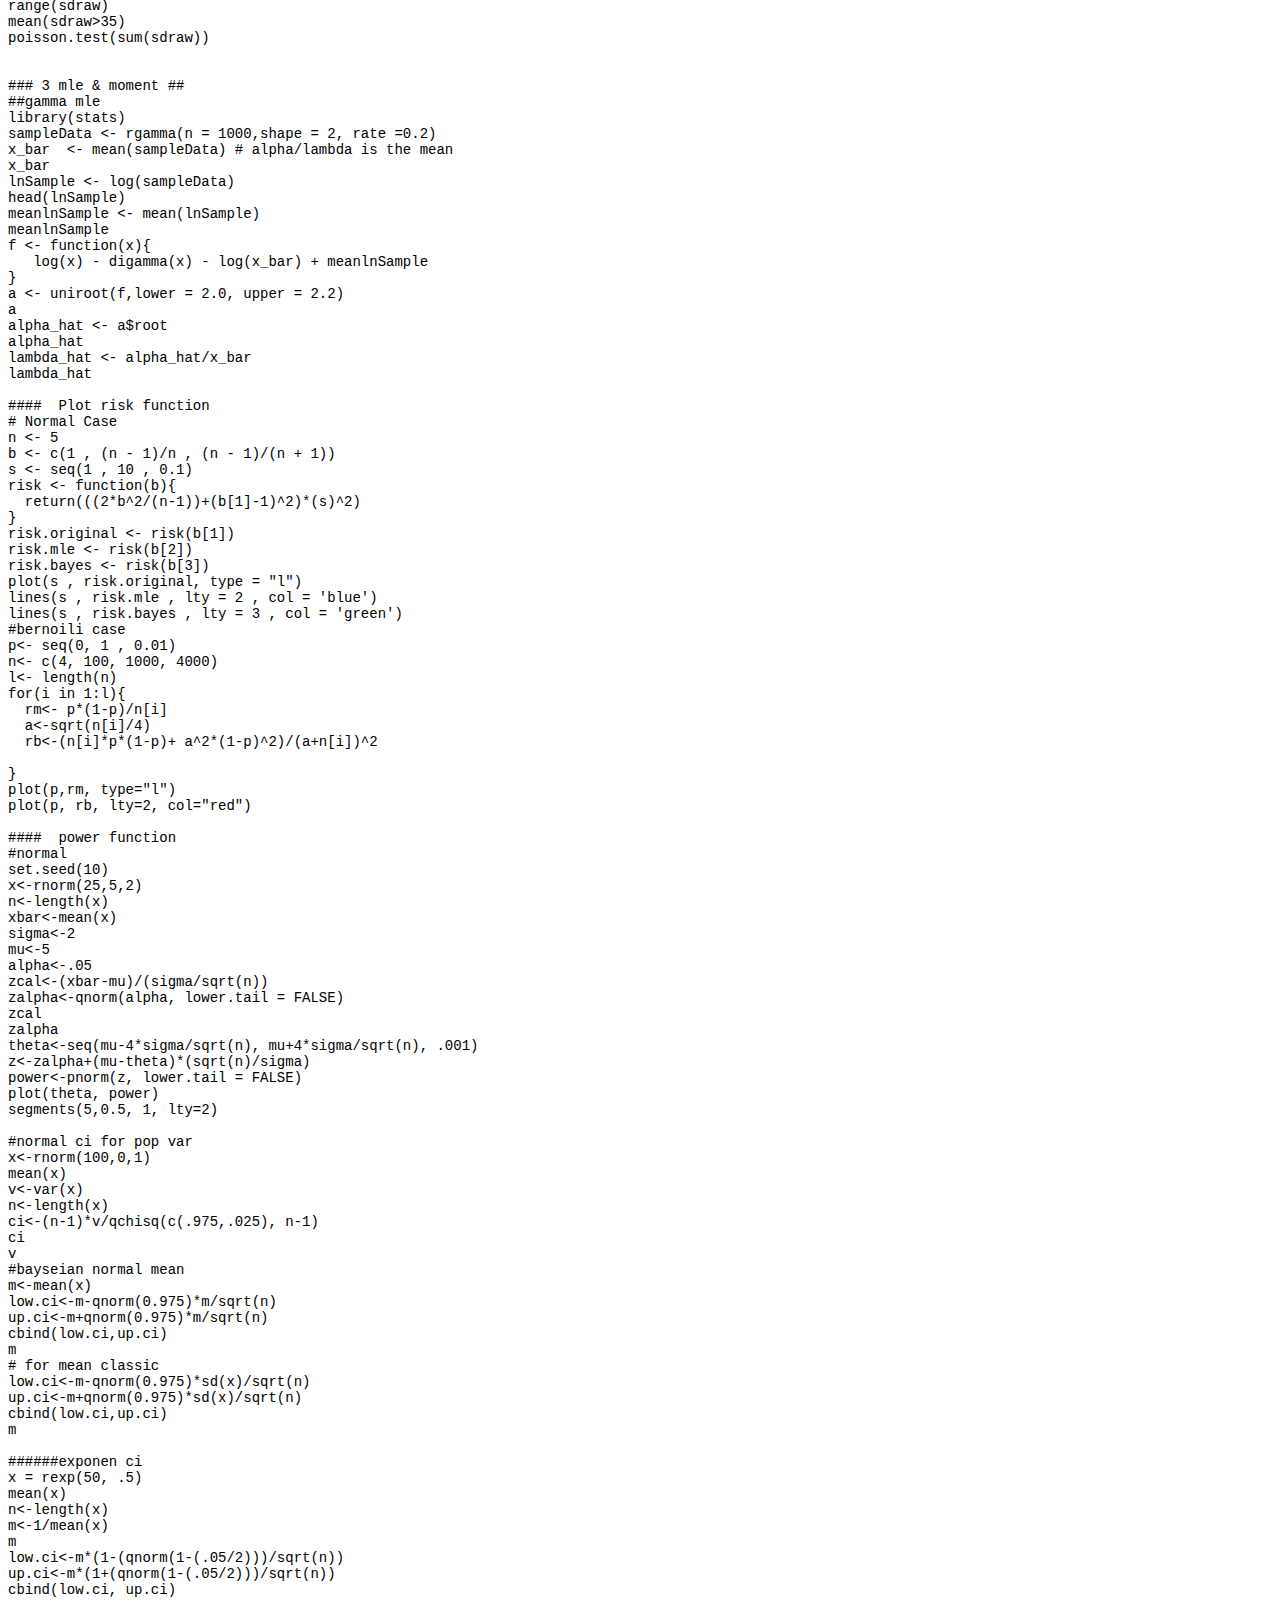
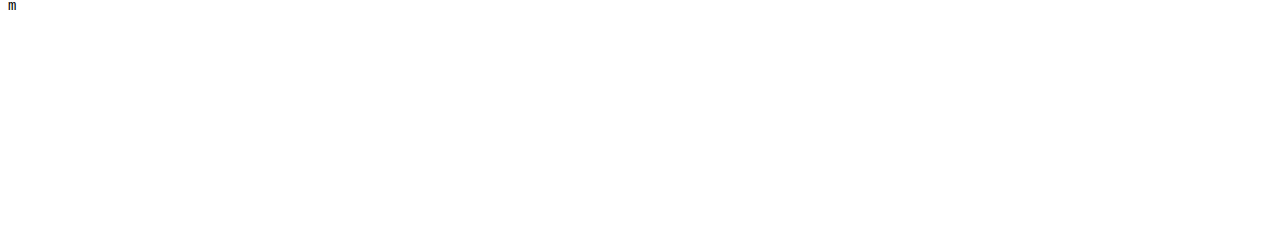
<file: san.html>
<!DOCTYPE html>
<html>
<head>
<title>Page Title</title>
</head>
<body style="font-size:14px">
<pre>

###1###
set.seed(1234)
##GAMMA
f_rgamma<-function(size,shape, scale){
  x<-rep(0,size)
  for(i in 1:size){
    x[i]<-(-scale)*sum(log(runif(shape)))
  }
  x
}
y<-f_rgamma(1000,3,2)
mean(y)
var(y)
hist(y, breaks = 25, probability = TRUE)
z<-seq(0,25,length=10000)
dz<-dgamma(z,3,1/2)
lines(z,dz,type="l",col= "red")

##bionomial
f_binom<-function(s,n,p){
  X<-rep(0,s)
  x<-0:n
  Fx<-pbinom(x,n,p)
  for(i in 1:s){
    counter<-1
    U<-runif(1,0,1)
    while(U>Fx[counter])
      counter<-counter+1
    X[i]<-x[counter]
  }
  X
}

y<-f_binom(1000,5,.3)
mean(y)
var(y)
hist(y, breaks = 10, probability = TRUE)
z<-seq(0,25,length=10000)
dz<-dbinom(z,5,.3)
lines(z,dz,type="l",col= "red")

##normal
n<-5000
U1<-runif(n)
U2<-runif(n)
X<-sqrt(-2*log(U1))*cos(2*pi*U2)
Y<-sqrt(-2*log(U1))*sin(2*pi*U2)
library(MASS)
truehist(X)
lines(density(X))
truehist(Y)
lines(density(Y))

##beta
bet<-function(n,a,b){
  X<-rep(0,n)
  for(i in 1:n){
    Y<- sum(log(runif(a)))
    Z<- sum(log(runif(b)))
    X[i] <- Y/(Y + Z)
  }
  X
}
b <- bet(10000, 4, 2)
library(MASS)
truehist(b , col = "purple" , main = "Beta Histogram")
lines(density(b),col="red")

###exponen
xpon<-function(lambda , n){
  X<-rep(0,n)
  for(i in 1:n){
    U<-runif(1)
    X[i] <- (-1/lambda)*log(1-U)
  }
  X
}
library(MASS)
x<- xpon(0.5 , 10000)
truehist(x)
y <- seq(0 , 8 , length = 10000)
dy <- dexp(y , 0.5)
lines(y , dy)

#### 2##
x<-c(19,32,28,13,8,12,16,20,14,17,22,18,23)
mean(x)
var(x)
sdraw<-matrix(rpois(5000*13,18:69),nrow=13)
ncol(sdraw)
nrow(sdraw)
ssq<-apply(sdraw,2,var)
length(ssq)
truehist(sdraw)
hist(sdraw, breaks = 100)
mean<-(sdraw>18.61)
range<-(sdraw>43.25)
mean
range(sdraw)
mean(sdraw>35)
poisson.test(sum(sdraw))


### 3 mle & moment ##
##gamma mle
library(stats)
sampleData <- rgamma(n = 1000,shape = 2, rate =0.2)
x_bar  <- mean(sampleData) # alpha/lambda is the mean
x_bar
lnSample <- log(sampleData)
head(lnSample)
meanlnSample <- mean(lnSample)
meanlnSample
f <- function(x){
   log(x) - digamma(x) - log(x_bar) + meanlnSample
}
a <- uniroot(f,lower = 2.0, upper = 2.2)
a
alpha_hat <- a$root
alpha_hat
lambda_hat <- alpha_hat/x_bar
lambda_hat

####  Plot risk function
# Normal Case
n <- 5
b <- c(1 , (n - 1)/n , (n - 1)/(n + 1))
s <- seq(1 , 10 , 0.1)
risk <- function(b){
  return(((2*b^2/(n-1))+(b[1]-1)^2)*(s)^2)
}
risk.original <- risk(b[1])
risk.mle <- risk(b[2])
risk.bayes <- risk(b[3])
plot(s , risk.original, type = "l")
lines(s , risk.mle , lty = 2 , col = 'blue')
lines(s , risk.bayes , lty = 3 , col = 'green')
#bernoili case
p<- seq(0, 1 , 0.01)
n<- c(4, 100, 1000, 4000)
l<- length(n)
for(i in 1:l){
  rm<- p*(1-p)/n[i]
  a<-sqrt(n[i]/4)
  rb<-(n[i]*p*(1-p)+ a^2*(1-p)^2)/(a+n[i])^2

}
plot(p,rm, type="l")
plot(p, rb, lty=2, col="red")

####  power function
#normal
set.seed(10)
x<-rnorm(25,5,2)
n<-length(x)
xbar<-mean(x)
sigma<-2
mu<-5
alpha<-.05
zcal<-(xbar-mu)/(sigma/sqrt(n))
zalpha<-qnorm(alpha, lower.tail = FALSE)
zcal
zalpha
theta<-seq(mu-4*sigma/sqrt(n), mu+4*sigma/sqrt(n), .001)
z<-zalpha+(mu-theta)*(sqrt(n)/sigma)
power<-pnorm(z, lower.tail = FALSE)
plot(theta, power)
segments(5,0.5, 1, lty=2)

#normal ci for pop var
x<-rnorm(100,0,1)
mean(x)
v<-var(x)
n<-length(x)
ci<-(n-1)*v/qchisq(c(.975,.025), n-1)
ci
v
#bayseian normal mean
m<-mean(x)
low.ci<-m-qnorm(0.975)*m/sqrt(n)
up.ci<-m+qnorm(0.975)*m/sqrt(n)
cbind(low.ci,up.ci)
m
# for mean classic
low.ci<-m-qnorm(0.975)*sd(x)/sqrt(n)
up.ci<-m+qnorm(0.975)*sd(x)/sqrt(n)
cbind(low.ci,up.ci)
m

######exponen ci
x = rexp(50, .5)
mean(x)
n<-length(x)
m<-1/mean(x)
m
low.ci<-m*(1-(qnorm(1-(.05/2)))/sqrt(n))
up.ci<-m*(1+(qnorm(1-(.05/2)))/sqrt(n))
cbind(low.ci, up.ci)
m














</pre>
</body>
</html>
</file>
<file: css/venobox.css>
/* ------ venobox.css --------*/
.vbox-overlay *, .vbox-overlay *:before, .vbox-overlay *:after{
    -webkit-backface-visibility: hidden;
    -webkit-box-sizing:border-box;
    -moz-box-sizing:border-box;
    box-sizing:border-box;
}
.vbox-overlay * { 
    -webkit-backface-visibility: visible;
    backface-visibility: visible;
}
.vbox-overlay{
    display: -webkit-flex;
    display: flex;
    -webkit-flex-direction: column;
    flex-direction: column;
    -webkit-justify-content: center;
    justify-content: center;
    -webkit-align-items: center;
    align-items: center;
    position: fixed;
    left: 0;
    top: 0;
    bottom: 0;
    right: 0;
    z-index: 1040;
    -webkit-transform:translateZ(1000px);
    transform: translateZ(1000px);
    transform-style: preserve-3d;
}

/* ----- navigation ----- */
.vbox-title{
    width: 100%;
    height: 40px;
    float: left;
    text-align: center;
    line-height: 28px;
    font-size: 12px;
    padding: 6px 40px;
    overflow: hidden;
    position: fixed;
    display: none;
    left: 0;
    z-index: 1050;
}
.vbox-close{
    cursor: pointer;
    position: fixed;
    top: -1px;
    right: 0;
    width: 50px;
    height: 40px;
    padding: 6px;
    display: block;
    background-position:10px center;
    overflow: hidden;
    font-size: 24px;
    line-height: 1;
    text-align: center;
    z-index: 1050;
}
.vbox-num{
    cursor: pointer;
    position: fixed;
    left: 0;
    height: 40px;
    display: block;
    overflow: hidden;
    line-height: 28px;
    font-size: 12px;
    padding: 6px 10px;
    display: none;
    z-index: 1050;
}
/* ----- navigation ARROWS ----- */
.vbox-next, .vbox-prev{
    position: fixed;
    top: 50%;
    margin-top: -15px;
    overflow: hidden;
    cursor: pointer;
    display: block;
    width: 45px;
    height: 45px;
    z-index: 1050;
}
.vbox-next span, .vbox-prev span{
    position: relative;
    width: 20px;
    height: 20px;
    border: 2px solid transparent;
    border-top-color: #B6B6B6;
    border-right-color: #B6B6B6;
    text-indent: -100px;
    position: absolute;
    top: 8px;
    display: block;
}
.vbox-prev{
    left: 15px;
}
.vbox-next{
    right: 15px;
}
.vbox-prev span{
    left: 10px;
    -ms-transform: rotate(-135deg);
    -webkit-transform: rotate(-135deg);
    transform: rotate(-135deg);
}
.vbox-next span{
    -ms-transform: rotate(45deg);
    -webkit-transform: rotate(45deg);
    transform: rotate(45deg);
    right: 10px;
}
/* ------- inline window ------ */
.vbox-inline{
    width: 420px;
    height: 315px;
    height: 70vh;
    padding: 10px;
    background: #fff;
    margin: 0 auto;
    overflow: auto;
    text-align: left;
}
/* ------- Video & iFrames window ------ */
.venoframe{
    max-width: 100%;
    width: 100%;
    border: none;
    width: 100%;
    height: 260px;
    height: 70vh;
}
.venoframe.vbvid{
    height: 260px;
}
@media (min-width: 768px) {
    .venoframe, .vbox-inline{
        width: 90%;
        height: 360px;
        height: 70vh;
    }
    .venoframe.vbvid{
        width: 640px;
        height: 360px;
    }
}
@media (min-width: 992px) {
    .venoframe, .vbox-inline{
        max-width: 1200px;
        width: 80%;
        height: 540px;
        height: 70vh;
    }
    .venoframe.vbvid{
        width: 960px;
        height: 540px;
    }
}
/* 
Please do NOT edit this part! 
or at least read this note: http://i.imgur.com/7C0ws9e.gif
*/
.vbox-open{
    overflow: hidden;
}
.vbox-container{
    position: absolute;
    left: 0;
    right: 0;
    top: 0;
    bottom: 0;
    overflow-x: hidden;
    overflow-y: scroll;
    overflow-scrolling: touch;
    -webkit-overflow-scrolling: touch;
    z-index: 20;
    max-height: 100%;

}

.vbox-content{
    text-align: center;
    float: left;
    width: 100%;
    position: relative;
    overflow: hidden;
    padding: 20px 10px;
}
.vbox-container img{
    max-width: 100%;
    height: auto;
}
.figlio{
    box-shadow: 0 0 12px rgba(0,0,0,0.19), 0 6px 6px rgba(0,0,0,0.23);
    max-width: 100%;
    text-align: initial;
}
img.figlio{
    -webkit-user-select: none;
-khtml-user-select: none;
-moz-user-select: none;
-o-user-select: none;
user-select: none;
}
.vbox-content.swipe-left{
    margin-left: -200px !important;
}
.vbox-content.swipe-right{
    margin-left: 200px !important;
}
.animated{
    webkit-transition: margin 300ms ease-out;
    transition: margin 300ms ease-out;
}
.animate-in{
    opacity: 1;
}
.animate-out{
    opacity: 0;
}
/* ---------- preloader ----------
 * SPINKIT 
 * http://tobiasahlin.com/spinkit/
-------------------------------- */
.sk-double-bounce,.sk-rotating-plane{width:40px;height:40px;margin:40px auto}.sk-rotating-plane{background-color:#333;-webkit-animation:sk-rotatePlane 1.2s infinite ease-in-out;animation:sk-rotatePlane 1.2s infinite ease-in-out}@-webkit-keyframes sk-rotatePlane{0%{-webkit-transform:perspective(120px) rotateX(0) rotateY(0);transform:perspective(120px) rotateX(0) rotateY(0)}50%{-webkit-transform:perspective(120px) rotateX(-180.1deg) rotateY(0);transform:perspective(120px) rotateX(-180.1deg) rotateY(0)}100%{-webkit-transform:perspective(120px) rotateX(-180deg) rotateY(-179.9deg);transform:perspective(120px) rotateX(-180deg) rotateY(-179.9deg)}}@keyframes sk-rotatePlane{0%{-webkit-transform:perspective(120px) rotateX(0) rotateY(0);transform:perspective(120px) rotateX(0) rotateY(0)}50%{-webkit-transform:perspective(120px) rotateX(-180.1deg) rotateY(0);transform:perspective(120px) rotateX(-180.1deg) rotateY(0)}100%{-webkit-transform:perspective(120px) rotateX(-180deg) rotateY(-179.9deg);transform:perspective(120px) rotateX(-180deg) rotateY(-179.9deg)}}.sk-double-bounce{position:relative}.sk-double-bounce .sk-child{width:100%;height:100%;border-radius:50%;background-color:#333;opacity:.6;position:absolute;top:0;left:0;-webkit-animation:sk-doubleBounce 2s infinite ease-in-out;animation:sk-doubleBounce 2s infinite ease-in-out}.sk-chasing-dots .sk-child,.sk-spinner-pulse,.sk-three-bounce .sk-child{background-color:#333;border-radius:100%}.sk-double-bounce .sk-double-bounce2{-webkit-animation-delay:-1s;animation-delay:-1s}@-webkit-keyframes sk-doubleBounce{0%,100%{-webkit-transform:scale(0);transform:scale(0)}50%{-webkit-transform:scale(1);transform:scale(1)}}@keyframes sk-doubleBounce{0%,100%{-webkit-transform:scale(0);transform:scale(0)}50%{-webkit-transform:scale(1);transform:scale(1)}}.sk-wave{margin:40px auto;width:50px;height:40px;text-align:center;font-size:10px}.sk-wave .sk-rect{background-color:#333;height:100%;width:6px;display:inline-block;-webkit-animation:sk-waveStretchDelay 1.2s infinite ease-in-out;animation:sk-waveStretchDelay 1.2s infinite ease-in-out}.sk-wave .sk-rect1{-webkit-animation-delay:-1.2s;animation-delay:-1.2s}.sk-wave .sk-rect2{-webkit-animation-delay:-1.1s;animation-delay:-1.1s}.sk-wave .sk-rect3{-webkit-animation-delay:-1s;animation-delay:-1s}.sk-wave .sk-rect4{-webkit-animation-delay:-.9s;animation-delay:-.9s}.sk-wave .sk-rect5{-webkit-animation-delay:-.8s;animation-delay:-.8s}@-webkit-keyframes sk-waveStretchDelay{0%,100%,40%{-webkit-transform:scaleY(.4);transform:scaleY(.4)}20%{-webkit-transform:scaleY(1);transform:scaleY(1)}}@keyframes sk-waveStretchDelay{0%,100%,40%{-webkit-transform:scaleY(.4);transform:scaleY(.4)}20%{-webkit-transform:scaleY(1);transform:scaleY(1)}}.sk-wandering-cubes{margin:40px auto;width:40px;height:40px;position:relative}.sk-wandering-cubes .sk-cube{background-color:#333;width:10px;height:10px;position:absolute;top:0;left:0;-webkit-animation:sk-wanderingCube 1.8s ease-in-out -1.8s infinite both;animation:sk-wanderingCube 1.8s ease-in-out -1.8s infinite both}.sk-chasing-dots,.sk-spinner-pulse{width:40px;height:40px;margin:40px auto}.sk-wandering-cubes .sk-cube2{-webkit-animation-delay:-.9s;animation-delay:-.9s}@-webkit-keyframes sk-wanderingCube{0%{-webkit-transform:rotate(0);transform:rotate(0)}25%{-webkit-transform:translateX(30px) rotate(-90deg) scale(.5);transform:translateX(30px) rotate(-90deg) scale(.5)}50%{-webkit-transform:translateX(30px) translateY(30px) rotate(-179deg);transform:translateX(30px) translateY(30px) rotate(-179deg)}50.1%{-webkit-transform:translateX(30px) translateY(30px) rotate(-180deg);transform:translateX(30px) translateY(30px) rotate(-180deg)}75%{-webkit-transform:translateX(0) translateY(30px) rotate(-270deg) scale(.5);transform:translateX(0) translateY(30px) rotate(-270deg) scale(.5)}100%{-webkit-transform:rotate(-360deg);transform:rotate(-360deg)}}@keyframes sk-wanderingCube{0%{-webkit-transform:rotate(0);transform:rotate(0)}25%{-webkit-transform:translateX(30px) rotate(-90deg) scale(.5);transform:translateX(30px) rotate(-90deg) scale(.5)}50%{-webkit-transform:translateX(30px) translateY(30px) rotate(-179deg);transform:translateX(30px) translateY(30px) rotate(-179deg)}50.1%{-webkit-transform:translateX(30px) translateY(30px) rotate(-180deg);transform:translateX(30px) translateY(30px) rotate(-180deg)}75%{-webkit-transform:translateX(0) translateY(30px) rotate(-270deg) scale(.5);transform:translateX(0) translateY(30px) rotate(-270deg) scale(.5)}100%{-webkit-transform:rotate(-360deg);transform:rotate(-360deg)}}.sk-spinner-pulse{-webkit-animation:sk-pulseScaleOut 1s infinite ease-in-out;animation:sk-pulseScaleOut 1s infinite ease-in-out}@-webkit-keyframes sk-pulseScaleOut{0%{-webkit-transform:scale(0);transform:scale(0)}100%{-webkit-transform:scale(1);transform:scale(1);opacity:0}}@keyframes sk-pulseScaleOut{0%{-webkit-transform:scale(0);transform:scale(0)}100%{-webkit-transform:scale(1);transform:scale(1);opacity:0}}.sk-chasing-dots{position:relative;text-align:center;-webkit-animation:sk-chasingDotsRotate 2s infinite linear;animation:sk-chasingDotsRotate 2s infinite linear}.sk-chasing-dots .sk-child{width:60%;height:60%;display:inline-block;position:absolute;top:0;-webkit-animation:sk-chasingDotsBounce 2s infinite ease-in-out;animation:sk-chasingDotsBounce 2s infinite ease-in-out}.sk-chasing-dots .sk-dot2{top:auto;bottom:0;-webkit-animation-delay:-1s;animation-delay:-1s}@-webkit-keyframes sk-chasingDotsRotate{100%{-webkit-transform:rotate(360deg);transform:rotate(360deg)}}@keyframes sk-chasingDotsRotate{100%{-webkit-transform:rotate(360deg);transform:rotate(360deg)}}@-webkit-keyframes sk-chasingDotsBounce{0%,100%{-webkit-transform:scale(0);transform:scale(0)}50%{-webkit-transform:scale(1);transform:scale(1)}}@keyframes sk-chasingDotsBounce{0%,100%{-webkit-transform:scale(0);transform:scale(0)}50%{-webkit-transform:scale(1);transform:scale(1)}}.sk-three-bounce{margin:40px auto;width:80px;text-align:center}.sk-three-bounce .sk-child{width:20px;height:20px;display:inline-block;-webkit-animation:sk-three-bounce 1.4s ease-in-out 0s infinite both;animation:sk-three-bounce 1.4s ease-in-out 0s infinite both}.sk-circle .sk-child:before,.sk-fading-circle .sk-circle:before{display:block;border-radius:100%;content:'';background-color:#333}.sk-three-bounce .sk-bounce1{-webkit-animation-delay:-.32s;animation-delay:-.32s}.sk-three-bounce .sk-bounce2{-webkit-animation-delay:-.16s;animation-delay:-.16s}@-webkit-keyframes sk-three-bounce{0%,100%,80%{-webkit-transform:scale(0);transform:scale(0)}40%{-webkit-transform:scale(1);transform:scale(1)}}@keyframes sk-three-bounce{0%,100%,80%{-webkit-transform:scale(0);transform:scale(0)}40%{-webkit-transform:scale(1);transform:scale(1)}}.sk-circle{margin:40px auto;width:40px;height:40px;position:relative}.sk-circle .sk-child{width:100%;height:100%;position:absolute;left:0;top:0}.sk-circle .sk-child:before{margin:0 auto;width:15%;height:15%;-webkit-animation:sk-circleBounceDelay 1.2s infinite ease-in-out both;animation:sk-circleBounceDelay 1.2s infinite ease-in-out both}.sk-circle .sk-circle2{-webkit-transform:rotate(30deg);-ms-transform:rotate(30deg);transform:rotate(30deg)}.sk-circle .sk-circle3{-webkit-transform:rotate(60deg);-ms-transform:rotate(60deg);transform:rotate(60deg)}.sk-circle .sk-circle4{-webkit-transform:rotate(90deg);-ms-transform:rotate(90deg);transform:rotate(90deg)}.sk-circle .sk-circle5{-webkit-transform:rotate(120deg);-ms-transform:rotate(120deg);transform:rotate(120deg)}.sk-circle .sk-circle6{-webkit-transform:rotate(150deg);-ms-transform:rotate(150deg);transform:rotate(150deg)}.sk-circle .sk-circle7{-webkit-transform:rotate(180deg);-ms-transform:rotate(180deg);transform:rotate(180deg)}.sk-circle .sk-circle8{-webkit-transform:rotate(210deg);-ms-transform:rotate(210deg);transform:rotate(210deg)}.sk-circle .sk-circle9{-webkit-transform:rotate(240deg);-ms-transform:rotate(240deg);transform:rotate(240deg)}.sk-circle .sk-circle10{-webkit-transform:rotate(270deg);-ms-transform:rotate(270deg);transform:rotate(270deg)}.sk-circle .sk-circle11{-webkit-transform:rotate(300deg);-ms-transform:rotate(300deg);transform:rotate(300deg)}.sk-circle .sk-circle12{-webkit-transform:rotate(330deg);-ms-transform:rotate(330deg);transform:rotate(330deg)}.sk-circle .sk-circle2:before{-webkit-animation-delay:-1.1s;animation-delay:-1.1s}.sk-circle .sk-circle3:before{-webkit-animation-delay:-1s;animation-delay:-1s}.sk-circle .sk-circle4:before{-webkit-animation-delay:-.9s;animation-delay:-.9s}.sk-circle .sk-circle5:before{-webkit-animation-delay:-.8s;animation-delay:-.8s}.sk-circle .sk-circle6:before{-webkit-animation-delay:-.7s;animation-delay:-.7s}.sk-circle .sk-circle7:before{-webkit-animation-delay:-.6s;animation-delay:-.6s}.sk-circle .sk-circle8:before{-webkit-animation-delay:-.5s;animation-delay:-.5s}.sk-circle .sk-circle9:before{-webkit-animation-delay:-.4s;animation-delay:-.4s}.sk-circle .sk-circle10:before{-webkit-animation-delay:-.3s;animation-delay:-.3s}.sk-circle .sk-circle11:before{-webkit-animation-delay:-.2s;animation-delay:-.2s}.sk-circle .sk-circle12:before{-webkit-animation-delay:-.1s;animation-delay:-.1s}@-webkit-keyframes sk-circleBounceDelay{0%,100%,80%{-webkit-transform:scale(0);transform:scale(0)}40%{-webkit-transform:scale(1);transform:scale(1)}}@keyframes sk-circleBounceDelay{0%,100%,80%{-webkit-transform:scale(0);transform:scale(0)}40%{-webkit-transform:scale(1);transform:scale(1)}}.sk-cube-grid{width:40px;height:40px;margin:40px auto}.sk-cube-grid .sk-cube{width:33.33%;height:33.33%;background-color:#333;float:left;-webkit-animation:sk-cubeGridScaleDelay 1.3s infinite ease-in-out;animation:sk-cubeGridScaleDelay 1.3s infinite ease-in-out}.sk-cube-grid .sk-cube1{-webkit-animation-delay:.2s;animation-delay:.2s}.sk-cube-grid .sk-cube2{-webkit-animation-delay:.3s;animation-delay:.3s}.sk-cube-grid .sk-cube3{-webkit-animation-delay:.4s;animation-delay:.4s}.sk-cube-grid .sk-cube4{-webkit-animation-delay:.1s;animation-delay:.1s}.sk-cube-grid .sk-cube5{-webkit-animation-delay:.2s;animation-delay:.2s}.sk-cube-grid .sk-cube6{-webkit-animation-delay:.3s;animation-delay:.3s}.sk-cube-grid .sk-cube7{-webkit-animation-delay:0ms;animation-delay:0ms}.sk-cube-grid .sk-cube8{-webkit-animation-delay:.1s;animation-delay:.1s}.sk-cube-grid .sk-cube9{-webkit-animation-delay:.2s;animation-delay:.2s}@-webkit-keyframes sk-cubeGridScaleDelay{0%,100%,70%{-webkit-transform:scale3D(1,1,1);transform:scale3D(1,1,1)}35%{-webkit-transform:scale3D(0,0,1);transform:scale3D(0,0,1)}}@keyframes sk-cubeGridScaleDelay{0%,100%,70%{-webkit-transform:scale3D(1,1,1);transform:scale3D(1,1,1)}35%{-webkit-transform:scale3D(0,0,1);transform:scale3D(0,0,1)}}.sk-fading-circle{margin:40px auto;width:40px;height:40px;position:relative}.sk-fading-circle .sk-circle{width:100%;height:100%;position:absolute;left:0;top:0}.sk-fading-circle .sk-circle:before{margin:0 auto;width:15%;height:15%;-webkit-animation:sk-circleFadeDelay 1.2s infinite ease-in-out both;animation:sk-circleFadeDelay 1.2s infinite ease-in-out both}.sk-fading-circle .sk-circle2{-webkit-transform:rotate(30deg);-ms-transform:rotate(30deg);transform:rotate(30deg)}.sk-fading-circle .sk-circle3{-webkit-transform:rotate(60deg);-ms-transform:rotate(60deg);transform:rotate(60deg)}.sk-fading-circle .sk-circle4{-webkit-transform:rotate(90deg);-ms-transform:rotate(90deg);transform:rotate(90deg)}.sk-fading-circle .sk-circle5{-webkit-transform:rotate(120deg);-ms-transform:rotate(120deg);transform:rotate(120deg)}.sk-fading-circle .sk-circle6{-webkit-transform:rotate(150deg);-ms-transform:rotate(150deg);transform:rotate(150deg)}.sk-fading-circle .sk-circle7{-webkit-transform:rotate(180deg);-ms-transform:rotate(180deg);transform:rotate(180deg)}.sk-fading-circle .sk-circle8{-webkit-transform:rotate(210deg);-ms-transform:rotate(210deg);transform:rotate(210deg)}.sk-fading-circle .sk-circle9{-webkit-transform:rotate(240deg);-ms-transform:rotate(240deg);transform:rotate(240deg)}.sk-fading-circle .sk-circle10{-webkit-transform:rotate(270deg);-ms-transform:rotate(270deg);transform:rotate(270deg)}.sk-fading-circle .sk-circle11{-webkit-transform:rotate(300deg);-ms-transform:rotate(300deg);transform:rotate(300deg)}.sk-fading-circle .sk-circle12{-webkit-transform:rotate(330deg);-ms-transform:rotate(330deg);transform:rotate(330deg)}.sk-fading-circle .sk-circle2:before{-webkit-animation-delay:-1.1s;animation-delay:-1.1s}.sk-fading-circle .sk-circle3:before{-webkit-animation-delay:-1s;animation-delay:-1s}.sk-fading-circle .sk-circle4:before{-webkit-animation-delay:-.9s;animation-delay:-.9s}.sk-fading-circle .sk-circle5:before{-webkit-animation-delay:-.8s;animation-delay:-.8s}.sk-fading-circle .sk-circle6:before{-webkit-animation-delay:-.7s;animation-delay:-.7s}.sk-fading-circle .sk-circle7:before{-webkit-animation-delay:-.6s;animation-delay:-.6s}.sk-fading-circle .sk-circle8:before{-webkit-animation-delay:-.5s;animation-delay:-.5s}.sk-fading-circle .sk-circle9:before{-webkit-animation-delay:-.4s;animation-delay:-.4s}.sk-fading-circle .sk-circle10:before{-webkit-animation-delay:-.3s;animation-delay:-.3s}.sk-fading-circle .sk-circle11:before{-webkit-animation-delay:-.2s;animation-delay:-.2s}.sk-fading-circle .sk-circle12:before{-webkit-animation-delay:-.1s;animation-delay:-.1s}@-webkit-keyframes sk-circleFadeDelay{0%,100%,39%{opacity:0}40%{opacity:1}}@keyframes sk-circleFadeDelay{0%,100%,39%{opacity:0}40%{opacity:1}}.sk-folding-cube{margin:40px auto;width:40px;height:40px;position:relative;-webkit-transform:rotateZ(45deg);transform:rotateZ(45deg)}.sk-folding-cube .sk-cube{float:left;width:50%;height:50%;position:relative;-webkit-transform:scale(1.1);-ms-transform:scale(1.1);transform:scale(1.1)}.sk-folding-cube .sk-cube:before{content:'';position:absolute;top:0;left:0;width:100%;height:100%;background-color:#333;-webkit-animation:sk-foldCubeAngle 2.4s infinite linear both;animation:sk-foldCubeAngle 2.4s infinite linear both;-webkit-transform-origin:100% 100%;-ms-transform-origin:100% 100%;transform-origin:100% 100%}.sk-folding-cube .sk-cube2{-webkit-transform:scale(1.1) rotateZ(90deg);transform:scale(1.1) rotateZ(90deg)}.sk-folding-cube .sk-cube3{-webkit-transform:scale(1.1) rotateZ(180deg);transform:scale(1.1) rotateZ(180deg)}.sk-folding-cube .sk-cube4{-webkit-transform:scale(1.1) rotateZ(270deg);transform:scale(1.1) rotateZ(270deg)}.sk-folding-cube .sk-cube2:before{-webkit-animation-delay:.3s;animation-delay:.3s}.sk-folding-cube .sk-cube3:before{-webkit-animation-delay:.6s;animation-delay:.6s}.sk-folding-cube .sk-cube4:before{-webkit-animation-delay:.9s;animation-delay:.9s}@-webkit-keyframes sk-foldCubeAngle{0%,10%{-webkit-transform:perspective(140px) rotateX(-180deg);transform:perspective(140px) rotateX(-180deg);opacity:0}25%,75%{-webkit-transform:perspective(140px) rotateX(0);transform:perspective(140px) rotateX(0);opacity:1}100%,90%{-webkit-transform:perspective(140px) rotateY(180deg);transform:perspective(140px) rotateY(180deg);opacity:0}}@keyframes sk-foldCubeAngle{0%,10%{-webkit-transform:perspective(140px) rotateX(-180deg);transform:perspective(140px) rotateX(-180deg);opacity:0}25%,75%{-webkit-transform:perspective(140px) rotateX(0);transform:perspective(140px) rotateX(0);opacity:1}100%,90%{-webkit-transform:perspective(140px) rotateY(180deg);transform:perspective(140px) rotateY(180deg);opacity:0}}
</file>
<file: css/fakeLoader.css>
/**********************
 *CSS Animations by:
 *http://codepen.io/vivinantony
***********************/
.spinner1 {
  width: 40px;
  height: 40px;
  position: relative;
}


.double-bounce1, .double-bounce2 {
  width: 100%;
  height: 100%;
  border-radius: 50%;
  background-color: #fff;
  opacity: 0.6;
  position: absolute;
  top: 0;
  left: 0;
  
  -webkit-animation: bounce 2.0s infinite ease-in-out;
  animation: bounce 2.0s infinite ease-in-out;
}

.double-bounce2 {
  -webkit-animation-delay: -1.0s;
  animation-delay: -1.0s;
}

@-webkit-keyframes bounce {
  0%, 100% { -webkit-transform: scale(0.0) }
  50% { -webkit-transform: scale(1.0) }
}

@keyframes bounce {
  0%, 100% { 
    transform: scale(0.0);
    -webkit-transform: scale(0.0);
  } 50% { 
    transform: scale(1.0);
    -webkit-transform: scale(1.0);
  }
}

.spinner2 {
  width: 40px;
  height: 40px;
  position: relative;
}


.container1 > div, .container2 > div, .container3 > div {
  width: 6px;
  height: 6px;
  background-color: #fff;

  border-radius: 100%;
  position: absolute;
  -webkit-animation: bouncedelay 1.2s infinite ease-in-out;
  animation: bouncedelay 1.2s infinite ease-in-out;
  /* Prevent first frame from flickering when animation starts */
  -webkit-animation-fill-mode: both;
  animation-fill-mode: both;
}

.spinner2 .spinner-container {
  position: absolute;
  width: 100%;
  height: 100%;
}

.container2 {
  -webkit-transform: rotateZ(45deg);
  transform: rotateZ(45deg);
}

.container3 {
  -webkit-transform: rotateZ(90deg);
  transform: rotateZ(90deg);
}

.circle1 { top: 0; left: 0; }
.circle2 { top: 0; right: 0; }
.circle3 { right: 0; bottom: 0; }
.circle4 { left: 0; bottom: 0; }

.container2 .circle1 {
  -webkit-animation-delay: -1.1s;
  animation-delay: -1.1s;
}

.container3 .circle1 {
  -webkit-animation-delay: -1.0s;
  animation-delay: -1.0s;
}

.container1 .circle2 {
  -webkit-animation-delay: -0.9s;
  animation-delay: -0.9s;
}

.container2 .circle2 {
  -webkit-animation-delay: -0.8s;
  animation-delay: -0.8s;
}

.container3 .circle2 {
  -webkit-animation-delay: -0.7s;
  animation-delay: -0.7s;
}

.container1 .circle3 {
  -webkit-animation-delay: -0.6s;
  animation-delay: -0.6s;
}

.container2 .circle3 {
  -webkit-animation-delay: -0.5s;
  animation-delay: -0.5s;
}

.container3 .circle3 {
  -webkit-animation-delay: -0.4s;
  animation-delay: -0.4s;
}

.container1 .circle4 {
  -webkit-animation-delay: -0.3s;
  animation-delay: -0.3s;
}

.container2 .circle4 {
  -webkit-animation-delay: -0.2s;
  animation-delay: -0.2s;
}

.container3 .circle4 {
  -webkit-animation-delay: -0.1s;
  animation-delay: -0.1s;
}

@-webkit-keyframes bouncedelay {
  0%, 80%, 100% { -webkit-transform: scale(0.0) }
  40% { -webkit-transform: scale(1.0) }
}

@keyframes bouncedelay {
  0%, 80%, 100% { 
    transform: scale(0.0);
    -webkit-transform: scale(0.0);
  } 40% { 
    transform: scale(1.0);
    -webkit-transform: scale(1.0);
  }
}

.spinner3 {
  width: 40px;
  height: 40px;
  position: relative;  
  -webkit-animation: rotate 2.0s infinite linear;
  animation: rotate 2.0s infinite linear;
}

.dot1, .dot2 {
  width: 60%;
  height: 60%;
  display: inline-block;
  position: absolute;
  top: 0;
  background-color: #fff;
  border-radius: 100%;
  
  -webkit-animation: bounce 2.0s infinite ease-in-out;
  animation: bounce 2.0s infinite ease-in-out;
}

.dot2 {
  top: auto;
  bottom: 0px;
  -webkit-animation-delay: -1.0s;
  animation-delay: -1.0s;
}

@-webkit-keyframes rotate { 100% { -webkit-transform: rotate(360deg) }}
@keyframes rotate { 100% { transform: rotate(360deg); -webkit-transform: rotate(360deg) }}

@-webkit-keyframes bounce {
  0%, 100% { -webkit-transform: scale(0.0) }
  50% { -webkit-transform: scale(1.0) }
}

@keyframes bounce {
  0%, 100% { 
    transform: scale(0.0);
    -webkit-transform: scale(0.0);
  } 50% { 
    transform: scale(1.0);
    -webkit-transform: scale(1.0);
  }
}

.spinner4 {
  width: 30px;
  height: 30px;
  background-color: #fff;
  -webkit-animation: rotateplane 1.2s infinite ease-in-out;
  animation: rotateplane 1.2s infinite ease-in-out;
}

@-webkit-keyframes rotateplane {
  0% { -webkit-transform: perspective(120px) }
  50% { -webkit-transform: perspective(120px) rotateY(180deg) }
  100% { -webkit-transform: perspective(120px) rotateY(180deg)  rotateX(180deg) }
}

@keyframes rotateplane {
  0% { 
    transform: perspective(120px) rotateX(0deg) rotateY(0deg);
    -webkit-transform: perspective(120px) rotateX(0deg) rotateY(0deg) 
  } 50% { 
    transform: perspective(120px) rotateX(-180.1deg) rotateY(0deg);
    -webkit-transform: perspective(120px) rotateX(-180.1deg) rotateY(0deg) 
  } 100% { 
    transform: perspective(120px) rotateX(-180deg) rotateY(-179.9deg);
    -webkit-transform: perspective(120px) rotateX(-180deg) rotateY(-179.9deg);
  }
}

.spinner5 {
  width: 32px;
  height: 32px;
  position: relative;
}

.cube1, .cube2 {
  background-color: #fff;
  width: 10px;
  height: 10px;
  position: absolute;
  top: 0;
  left: 0;
  
  -webkit-animation: cubemove 1.8s infinite ease-in-out;
  animation: cubemove 1.8s infinite ease-in-out;
}

.cube2 {
  -webkit-animation-delay: -0.9s;
  animation-delay: -0.9s;
}

@-webkit-keyframes cubemove {
  25% { -webkit-transform: translateX(42px) rotate(-90deg) scale(0.5) }
  50% { -webkit-transform: translateX(42px) translateY(42px) rotate(-180deg) }
  75% { -webkit-transform: translateX(0px) translateY(42px) rotate(-270deg) scale(0.5) }
  100% { -webkit-transform: rotate(-360deg) }
}

@keyframes cubemove {
  25% { 
    transform: translateX(42px) rotate(-90deg) scale(0.5);
    -webkit-transform: translateX(42px) rotate(-90deg) scale(0.5);
  } 50% { 
    transform: translateX(42px) translateY(42px) rotate(-179deg);
    -webkit-transform: translateX(42px) translateY(42px) rotate(-179deg);
  } 50.1% { 
    transform: translateX(42px) translateY(42px) rotate(-180deg);
    -webkit-transform: translateX(42px) translateY(42px) rotate(-180deg);
  } 75% { 
    transform: translateX(0px) translateY(42px) rotate(-270deg) scale(0.5);
    -webkit-transform: translateX(0px) translateY(42px) rotate(-270deg) scale(0.5);
  } 100% { 
    transform: rotate(-360deg);
    -webkit-transform: rotate(-360deg);
  }
}

.spinner6 {
  width: 50px;
  height: 30px;
  text-align: center;
}

.spinner6 > div {
  background-color: #fff;
  height: 100%;
  width: 6px;
  margin-left:2px;
  display: inline-block;
  
  -webkit-animation: stretchdelay 1.2s infinite ease-in-out;
  animation: stretchdelay 1.2s infinite ease-in-out;
}

.spinner6 .rect2 {
  -webkit-animation-delay: -1.1s;
  animation-delay: -1.1s;
}

.spinner6 .rect3 {
  -webkit-animation-delay: -1.0s;
  animation-delay: -1.0s;
}

.spinner6 .rect4 {
  -webkit-animation-delay: -0.9s;
  animation-delay: -0.9s;
}

.spinner6 .rect5 {
  -webkit-animation-delay: -0.8s;
  animation-delay: -0.8s;
}

@-webkit-keyframes stretchdelay {
  0%, 40%, 100% { -webkit-transform: scaleY(0.4) }  
  20% { -webkit-transform: scaleY(1.0) }
}

@keyframes stretchdelay {
  0%, 40%, 100% { 
    transform: scaleY(0.4);
    -webkit-transform: scaleY(0.4);
  }  20% { 
    transform: scaleY(1.0);
    -webkit-transform: scaleY(1.0);
  }
}
  .spinner7 {
      width: 90px;
      height: 30px;
      text-align: center;
    }

    .spinner7 > div {
      background-color: #fff;
      height: 15px;
      width: 15px;
      margin-left:3px;
      border-radius: 50%;
      display: inline-block;
      
      -webkit-animation: stretchdelay 0.7s infinite ease-in-out;
      animation: stretchdelay 0.7s infinite ease-in-out;
    }

    .spinner7 .circ2 {
      -webkit-animation-delay: -0.6s;
      animation-delay: -0.6s;
    }

    .spinner7 .circ3 {
      -webkit-animation-delay: -0.5s;
      animation-delay: -0.5s;
    }

    .spinner7 .circ4 {
      -webkit-animation-delay: -0.4s;
      animation-delay: -0.4s;
    }

    .spinner7 .circ5 {
      -webkit-animation-delay: -0.3s;
      animation-delay: -0.3s;
    }

    @-webkit-keyframes stretchdelay {
      0%, 40%, 100% { -webkit-transform: translateY(-10px) }  
      20% { -webkit-transform: translateY(-20px) }
    }

    @keyframes stretchdelay {
      0%, 40%, 100% { 
        transform: translateY(-10px);
        -webkit-transform: translateY(-10px);
      } 20% {
        transform: translateY(-20px);
        -webkit-transform: translateY(-20px);
      }
    }
</file>
<file: css/style.css>
/* 
------------------
Template Name: S.R Rehman  Personal Portfolio
Author: rshowrabh
Author Email: rshowrabh@gmail.com
Version: 1.00
------------------

----------------
Table of Content
----------------

1.common css
	a) all heading css
2.header part
	a) navigation part
	b) banner part
3.about part
4.progress-bar part 
5.hireme part
6.testimonial part
7.portfolio part
8.blog part
9.counter  part
10.service part
11.contact part
12.map part
13.footer part


*/




/*=====  Common css start  ======*/

* {
	margin: 0;
	padding: 0;
	outline: 0;
}

a {
	text-decoration: none;
	transition: .5s all linear;
	-webkit-transition: .5s all linear;
	font-family: 'Open Sans', sans-serif;
}

ol,
ul {
	list-style: none;
}

img {
	vertical-align: middle;
	max-width: 100%;
}

.clr {
	clear: both;
}

div {
	outline: 0;
}

h1,
h2,
h3,
h4,
h5,
h6 {
	margin: 0;
	padding: 0;
	font-family: 'Roboto', sans-serif;
}

p {
	font-family: 'Open Sans', sans-serif;
	margin: 0;
	padding: 0;
	font-size: 16px;
	line-height: 24px;
}

ul,
li {
	list-style-type: none;
	text-decoration: none;
	margin: 0;
}

a {
	text-decoration: none;
}

a:hover,
a:focus {
	text-decoration: none;
}

body {
	position: relative;
	overflow-x: hidden;
}

.pl {
	padding-left: 0;
}

.pr {
	padding-right: 0;
}

.plr {
	padding-left: 0;
	padding-right: 0;
}

* {
	outline: none;
}

img {
	max-width: 100%;
}

.bg {
	background: #24252a;
}

.color {
	color: #c0392b;
}

section {
	padding: 70px 0px;
}

.fakeloader {
	z-index: 1032;
	/* preloader css*/
}




/*=====    all heading css    =====*/

.all-heading {
	text-align: center;
	font-weight: 600;

}

.all-heading h3 {
	font-size: 40px;
	color: #c0392b;
	font-family: 'Roboto', sans-serif;
}

.all-heading p {
	width: 70%;
	color: #24252a;
	line-height: 24px;
	margin: 5px auto 70px;
	font-weight: 400;
}




/*=====   header css start   =====*/


/*=====   navigation css start   =====*/

#navigation nav a {
	color: #353535;
	font-family: 'Roboto', sans-serif;
	font-weight: 500;
	padding-left: 0;
	padding-right: 35px;
	font-size: 20px;
	color: #fff;
	transition: .5s;
}

#navigation nav a.navbar-brand {
	font-size: 25px;
}

#navigation nav ul li a:hover,
#navigation nav ul li a:focus,
#navigation nav ul li a.active {
	color: #c0392b;
}

#navigation nav ul li ul.dropdown-menu {
	background: #24252a;
	-webkit-box-shadow: 0 0 7px 0.5px rgba(0, 0, 0, 0.15);
	box-shadow: 0 0 7px 0.5px rgba(0, 0, 0, 0.15);
	display: block;
	left: 0;
	padding: 20px 0px 22px;
	position: absolute;
	top: 100%;
	-webkit-transform: rotateX(90deg);
	transform: rotateX(90deg);
	-webkit-transform-origin: center top 0;
	-ms-transform-origin: center top 0;
	transform-origin: center top 0;
	-webkit-transition: all 0.5s ease 0s;
	-o-transition: all 0.5s ease 0s;
	transition: all 0.5s ease 0s;
	visibility: hidden;
	width: 190px;
	z-index: 99;
	padding-left: 5px;
}

.fixed_menu {
	color: #fff;
	transition: .5s all linear;
	background: #24252a;
	animation: menu 1s ease;
}

.fixed-top {
	z-index: 99;
}

@keyframes menu {
	from {
		top: -10px
	}

	to {
		top: 0
	}
}


.navbar-light .navbar-toggler-icon {
	background-image: url("data:image/svg+xml,%3csvg viewBox='0 0 30 30' xmlns='http://www.w3.org/2000/svg'%3e%3cpath stroke='rgba(255, 255, 255, 0.5)' stroke-width='2' stroke-linecap='round' stroke-miterlimit='10' d='M4 7h22M4 15h22M4 23h22'/%3e%3c/svg%3e");
}

.navbar-light .navbar-toggler {
	color: rgba(255, 255, 255, 0.5);
	border-color: rgba(255, 255, 255, 0.1);
}

#navigation nav ul li ul.dropdown-menu li a {
	display: block;

}

#navigation ul li:hover > ul.dropdown-menu {
	-webkit-transform: rotateX(0deg);
	transform: rotateX(0deg);
	visibility: visible;
}

.dropdown-item:focus,
.dropdown-item:hover {
	text-decoration: none;
	background-color: transparent;
	margin-left: 10px;
}



/*=====  banner start  ======*/

#banner {
	margin-bottom: 50px;
	padding: 0px;

}

#banner .banner-img {
	width: 100%;
	z-index: 1;
}

#banner .banner-img:before,
.my-video:before {
	position: absolute;
	content: "";
	top: 0;
	left: 0;
	height: 100%;
	width: 100%;
	background: rgba(0, 0, 0, 0.5);
	z-index: 0;
}

#banner .banner_text {
	position: absolute;
	width: 100%;
	top: 50%;
	right: 0;
	transform: translateY(-50%);
	text-align: right;

}

#banner .banner_text h4 {
	font-size: 24px;
	line-height: 30px;
	font-weight: 400;
}

#banner .banner_text h1 {
	font-size: 80px;
	font-weight: 600;
	padding: 30px 0px;
	letter-spacing: 4px;
	font-family: 'Roboto', sans-serif;

}

#banner .banner_text h3 {
	margin-bottom: 35px;
	letter-spacing: 5px
}

#banner .banner_text p {
	width: 450px;
	text-align: right;
	padding-bottom: 50px;
	font-family: 'Open Sans', sans-serif;
	font-weight: 400;

}


#banner .banner_text .social_link i {
	height: 40px;
	width: 40px;
	line-height: 40px;
	text-align: center;
	color: #c0392b;
	background: #fff;
	border-radius: 50%;
	transition: .3s all linear;
	display: inline-block;
	margin-right: 10px;
}

#banner .banner_text .social_link i:hover {
	background: #c0392b;
	color: #fff;
	transform: scale(1.1)
}

.arrow {
	position: absolute;
	bottom: 40px;
	right: 0px;
}

.arrow a {
	color: #fff;
}

.bounce {
	animation: bounce 2s infinite;
}

@keyframes bounce {

	0%,
	20%,
	50%,
	80%,
	100% {
		transform: translateY(0);
	}

	40% {
		transform: translateY(-30px);
	}

	60% {
		transform: translateY(-15px);
	}
}









/*=====    about part  css   ======*/

#about {
	background: #fff;
	margin-top: 20px;
	margin-bottom: 80px;

}

#about .about_left h3 {
	font-size: 30px;
	color: #c0392b;
	font-family: 'Roboto', sans-serif;
}

#about .about_right {
	text-align: center;
}


#about .about_right img {
	-webkit-box-shadow: 40px 34px 0px -8px rgba(0, 0, 0, 0.75);
	-moz-box-shadow: 40px 34px 0px -8px rgba(0, 0, 0, 0.75);
	box-shadow: 40px 34px 0px -8px #c0392b;
}

#about .about_right:hover img {}

#about .about_left p {
	color: #24252a;
	font-size: 15px;
	line-height: 18px;
	padding: 12px 0px;
	font-family: 'Open Sans', sans-serif;
	font-weight: 400;
}

#about .about_left ul {
	padding: 20px;
}

#about .about_left li {
	padding: 5px 0px;
	display: block;
}

#about a {
	height: 50px;
	width: 150px;
	color: #c0392b;
	background: transparent;
	border: 1px solid #c0392b;
	border-radius: 10px;
	text-align: center;
	display: inline-block;
	line-height: 50px;
	margin-top: 20px;
	margin-left: 10px;
}

#about a:hover {
	color: #fff;
	background: #c0392b;
	border: 1px solid #c0392b;
	transform: scale(1.05)
}






/*=======    progress start    ======*/

.skills {
	position: relative;
	background-color: #f1f1f1;
	overflow: hidden;
	padding-bottom: 140px;

}

.skills .skill-div {
	position: relative;
}

.skills .skill-div .skills-item {
	position: relative;
	width: 100%;
}

.skills .skill-div .skills-item h6 {
	position: relative;
	font-size: 20px;
	font-weight: 600;
	margin-bottom: 20px;
	margin-top: 5px;
}

.skills .skill-div .skills-item .bar {
	position: relative;
	width: 100%;
	height: 5px;
	background-color: #fff;
	border-radius: 4px;
}

.skills .skill-div .skills-item .bar .fill {
	position: absolute;
	width: 0;
	height: 100%;
	background-color: #c0392b;
	border-radius: 4px;
	-webkit-transition: all 3s;
	transition: all 3s;
}

.skills .skill-div .skills-item .bar .fill:before {
	content: attr(data-width);
	position: absolute;
	top: -30px;
	right: -15px;
	font-family: sans-serif;
	color: #222;
	font-size: 20px;
	font-weight: 400;
}




/*======    hireme start     ======*/

#hireme {
	background: url(../images/hireme.jpg) left top no-repeat;
	background-attachment: fixed;
	text-align: center;
	background-size: cover;
	position: relative;
	z-index: 1;
	color: #fff;
	margin-bottom: 70px;
}

#hireme:before {
	position: absolute;
	content: "";
	top: 0;
	left: 0;
	background: rgba(0, 0, 0, 0.73);
	height: 100%;
	width: 100%;
	z-index: -1;
}

#hireme a {
	height: 60px;
	width: 200px;
	color: #fff;
	background: transparent;
	border: 1px solid #fff;
	border-radius: 10px;
	text-align: center;
	display: inline-block;
	padding-top: 15px;
	margin-left: 20px;
	margin-top: 30px;
}

#hireme a:hover {
	color: #fff;
	background: #c0392b;
	border: 1px solid #c0392b;
	transform: scale(1.05)
}




/*=======      testimonial start    ========*/

#testimonial .testimonial_part {
	background: url(../images/team-banner.jpg) left top no-repeat;
	background-size: cover;
	position: relative;
	z-index: 1;
	background-attachment: fixed;
	padding: 70px 0px 30px;
}

#testimonial .testimonial_part:before {
	position: absolute;
	content: "";
	width: 100%;
	height: 100%;
	background-color: rgba(0, 0, 0, 0.62);
	top: 0;
	left: 0;
	z-index: -1;
}

#testimonial .testimonial_content .square {
	color: #fff;
	transition: .3s all linear;
	position: relative;
	text-align: center;
	overflow: visible;
}

#testimonial .testimonial_content .square img {
	height: 100px;
	width: 100px;
	border-radius: 50%;
	background: #fff;
	border: 3px solid #c0392b;
	padding: 1px;
}


#testimonial .testimonial_content i {
	padding-right: 2px;
	color: #fff
}

#testimonial .testimonial_content p.test_text {

	font-size: 14px;
	position: relative;
	color: #fff;
	width: 80%;
	margin: 30px auto;
}

#testimonial .testimonial_content p.test_text:before {
	display: block;
	font-family: Georgia, serif;
	content: open-quote;
	font-size: 100px;
	position: absolute;
	left: -30px;
	top: 0px;
	color: #fff;
}


#testimonial .testimonial_content p.test_text:after {
	display: block;
	font-family: Georgia, serif;
	content: close-quote;
	font-size: 100px;
	position: absolute;
	bottom: -40px;
	right: -30px;
	color: #fff;
}


/*  arrow css*/

.slidPrv3 {
	position: absolute;
	bottom: 0px;
	right: 15%;
	height: 40px;
	width: 40px;
	text-align: center;
	color: #fff;
	line-height: 35px;
	font-size: 20px;
	transform: translateY(-50%);
	-webkit-transform: translateY(-50%);
	z-index: 99;
	transition: all linear .3s;
	-webkit-transition: all linear .3s;
	cursor: pointer;
}

.slidNext3 {
	position: absolute;
	bottom: 0px;
	right: 12%;
	height: 40px;
	width: 40px;
	text-align: center;
	color: #fff;
	line-height: 35px;
	font-size: 20px;
	transform: translateY(-50%);
	-webkit-transform: translateY(-50%);
	z-index: 99;
	transition: all linear .3s;
	-webkit-transition: all linear .3s;
	cursor: pointer;
}

.slidNext3:hover,
.slidPrv3:hover {
	color: #c0392b;
	border: none;
	transition: all linear .3s;
	-webkit-transition: all linear .3s;
}




/*======    portfolio part    =======*/

#portfolio {
	margin-bottom: 50px;
}

#portfolio li {
	display: inline-block
}

#portfolio ul li a {
	margin: 0px 10px;
	height: 30px;
	width: 120px;
	display: block;
	padding: 3px 0px;
	color: #c0392b;
	border-radius: 10px;
	transition: .3s all linear
}

#portfolio ul li a:hover,
#portfolio ul li a:focus,
#portfolio ul li a.active {
	background: #c0392b;
	color: #fff;
	cursor: pointer;
}

#portfolio .port_img img {
	width: 100%;
	height: 100%;
	transition: .5s all linear;
}

#portfolio .port_img {
	height: 270px;
	width: 350px;
	margin-bottom: 30px;
}

#portfolio .port_img {
	position: relative;
	overflow: hidden;

}

#portfolio .port_img:before {
	position: absolute;
	content: "";
	width: 100%;
	height: 100%;
	background: rgba(0, 0, 0, 0.5);
	transition: .3s all linear;
	opacity: 0;
}

#portfolio .port_img i {
	position: absolute;
	bottom: 0;
	left: 50%;
	transform: translate(-50%, 0%);
	font-size: 30px;
	color: #fff;
	visibility: hidden;
	transition: .4s all linear;
	z-index: 10;
}

#portfolio .port_img i:hover {
	color: #bc8888;
}

#portfolio .port_img:hover:before {
	opacity: 1;
	z-index: 9;
}

#portfolio .port_img:hover img {
	transform: scale(1.2)
}

#portfolio .port_img:hover i {
	visibility: visible;
	bottom: 50%;

}





/*=======   blog part     ======*/

#blog {
	background: #f1f1f1;
	margin-bottom: 0px !important
}

#blog .blog_col a {
	margin-top: 10px;
	background: #fff;
	color: #c0392b;
	border: none;
	transition: .5s all linear;
	padding: 0;
	position: relative;
}


#blog .blog_col a:hover {}

#blog .blog_col .card:hover img {
	transform: scale(1.1);

}

#blog .blog_col .card img {
	transition: .5s all linear;
	height: 250px;
	width: 100%;
}

#blog .blog_col .card {
	overflow: hidden;
}





/*======   counter part     =====*/

#counter {
	background: url(../images/counter_bg.jpg) left top no-repeat;
	background-size: cover;
	background-attachment: fixed;
	position: relative;
	z-index: 1;
	padding: 120px 0px;
	margin: 0px 0px 70px;
}

#counter:after {
	position: absolute;
	content: "";
	height: 100%;
	width: 100%;
	background: rgba(0, 0, 0, 0.9);
	left: 0;
	top: 0;
	z-index: -1;
}

#counter p {
	font-size: 30px;
}

#counter h4 {
	font-size: 25px;
	padding-top: 7px;
}






/*======   service part    =====*/

#service {
	padding-bottom: 40px;
}

#service .service_col {
	text-align: center;
	background: #f1f1f1;
	padding: 25px 10px;
	border: 1px solid #e8e8e8;
	transition: .5s all linear;
	height: 300px;
	margin-bottom: 30px;
}

#service .service_col:hover {
	-webkit-box-shadow: 0px 0px 17px -6px rgba(0, 0, 0, 0.75);
	-moz-box-shadow: 0px 0px 17px -6px rgba(0, 0, 0, 0.75);
	box-shadow: 0px 0px 17px -6px rgba(0, 0, 0, 0.75);
}

#service .service_col i {
	font-size: 40px;
	color: #c0392b;
}

#service .service_col h4 {
	padding: 20px 0px;
}

#service .service_col p {
	color: #353535;
	font-family: 'Open Sans', sans-serif;
}




/*======      form part    ======*/

.form-control:focus {
	color: #495057;
	background-color: #fff;
	box-shadow: none;
	border-color: #c0392b;
	outline: 0;
}

form .btn {
	background: #fff;
	color: #c0392b;
	width: 200px;
	height: 50px;
	border: 1px solid #c0392b;
	transition: .5s all linear;
	margin: auto;
	display: block;
}

form .btn:hover {
	background: #c0392b;
	color: #fff;
	transform: scale(1.1);
}





/*=====     contact start    ======*/

#contact .contact_col:hover {
	-webkit-box-shadow: 0px 0px 17px -6px rgba(0, 0, 0, 0.75);
	-moz-box-shadow: 0px 0px 17px -6px rgba(0, 0, 0, 0.75);
	box-shadow: 0px 0px 17px -6px rgba(0, 0, 0, 0.75);
}

#contact .contact_col {
	text-align: center;
	border: 1px solid #e8e8e8;
	padding: 20px;
	transition: .5s all linear;
	height: 172px;
}

#contact .contact_col i {
	font-size: 30px;
	color: #c0392b;
}

#contact .contact_col h3 {
	padding: 15px 0px;
}

#contact .contact_col p {
	color: #353535;
}


/*======     map part    ======*/

#map{
	margin-bottom: -5px;
}
#map iframe{
	width: 100%;
	height: 500px;
	border: none;
}





/*=======   footer part    ========*/

#footer a i:hover {
	color: #fff;
	background: #c0392b;

}

#footer a i {
	height: 40px;
	width: 40px;
	border-radius: 50%;
	background: #fff;
	color: #24252a;
	line-height: 40px;
	margin-right: 10px;
	transition: .5s all linear;

}

#footer p {
	color: #535769;
	padding-top: 20px;

}




/*=======   micelliounus css   ======*/

#video {
	position: relative;
	background: transparent;
}

.ytplayer-container {
	position: absolute;
	top: 0;
	z-index: -1;
}

#particles-js {
	width: 100%;
	height: 100%;
	background: url(../images/banner2.jpg) left top no-repeat;
	background-size: cover;
	background-size: cover;
}

canvas {
	display: block;
	vertical-align: bottom;
}
</file>
<file: css/responsive.css>
@media (max-width: 376px) {

    #testimonial .testimonial_content p {
        font-size: 10px;
    }

    #testimonial .testimonial_content {
        text-align: center;
    }

    #testimonial .testimonial_content {
        margin-left: 21px;
    }

    #contact .contact_col p {
        font-size: 12px;
    }
    #banner .banner_text{
        padding: 5px;
    }
    #banner .banner_text h4 {
        font-size: 18px;
    }

    #banner .banner_text h1 {
        font-size: 40px;
        ;
    }

    #banner .banner_text p {
        float: right;
        width: 370px;
    }

    #banner .banner_text a {
        height: 50px;
        width: 150px;
        padding-top: 10px;
        margin-right: 10px
    }

}

@media (min-width: 576px) {
    #testimonial .testimonial_content .square {
        height: 300px;
        margin-bottom: 30px;
    }

    #testimonial .testimonial_content p {
        padding-top: 5px !important;
        padding-bottom: 0px !important;
    }


}

@media (max-width: 768px) 
{  
    #navigation nav  a{
        padding-right: 0;
        display: inline-block;
        margin: 0 auto;
    }
    #testimonial .testimonial_content p.test_text{
        margin: 20px auto;
    }
 #testimonial .testimonial_content {
    margin-top: 0px;
     padding: 0px 0px 20px;

}

    #testimonial .testimonial_content .square {
        margin-top: 90px;
    }

    #testimonial .testimonial_part {

        padding: 0;
    }

    #portfolio .port_img {
        margin: 10px auto;
    }

    #progress .progress_div {
        padding: 20px;
    }

    #testimonial .testmonial_left {
        background: none;
        text-align: center;
    }

    #testimonial .testmonial_left .testimonial_img {
        height: auto;
    }

    #testimonial .testmonial_left .testimonial_img {

        transform: scale(.50);
    }

    #testimonial .testmonial_left .testimonial_img.slick-center {
        transform: scale(.7);
    }

    #testimonial .testmonial_left .slick-dots {
        position: absolute;
        bottom: 0;
        left: 48%;
        transform: translateX(-50%);
        width: 100%;
    }

    #testimonial .testmonial_left .slick-dots li {
        display: inline-block;
    }

    #testimonial .testimonial_content .square {
        height: 290px;
        margin-bottom: 30px;
    }

    #testimonial .testmonial_left #testimonial .testmonial_left .slick-dots {
        position: absolute;
        bottom: -25px;

        display: block;

        width: 100%;
        padding: 0;
        margin: 0;

        list-style: none;

        text-align: center;
    }

    #testimonial .testmonial_left .slick-dots li {
        position: relative;

        display: inline-block;

        width: 20px;
        height: 20px;
        margin: 0 5px;
        padding: 0;

        cursor: pointer;
    }

    #testimonial .testmonial_left .slick-dots li button {
        font-size: 0;
        line-height: 0;

        display: block;

        width: 20px;
        height: 20px;
        padding: 5px;

        cursor: pointer;
        background: transparent;
        color: red;
        border: 1px solid #fff;
        outline: none;
        background: transparent;
        border-radius: 50%;
        transition: .5s all linear;
    }

    #testimonial .testmonial_left .slick-dots li button:hover,
    #testimonial .testmonial_left .slick-dots li button:focus,
    #testimonial .testmonial_left .slick-dots li.slick-active {
        outline: none;
        background: #8160ce;
        border-color: #8160ce;
        border-radius: 50%;
    }

    #testimonial .testmonial_left .slick-dots li button:hover:before,
    #testimonial .testmonial_left .slick-dots li button:focus:before {
        opacity: 1;
    }

    #testimonial .after {
        position: absolute;
        top: 33px;
        left: 50%;
        border-right: 30px solid transparent;
        border-left: 30px solid transparent;
        border-bottom: 30px solid #eeeeee;
        transform: translateX(-50%);
        z-index: 9;
    }

    #contact .contact_col p {
        font-size: 10px;
    }

    #counter .counter_col {
        margin-top: 50px;
    }

    .card {
        padding: 5px 10px 0px;
        margin: auto;
    }

    #blog .blog_col .card:hover img {
        transform: scale(1.02);
    }

    #blog .blog_col p {
        font-size: 10px;
        padding-right: 30px;
    }
}

@media(min-width:576px) and (max-width:767px) {}

@media(min-width:768px) and (max-width:991px) {}

@media(min-width:992px) and (max-width:1199px) {}

@media(min-width:1200px) {}
</file>
